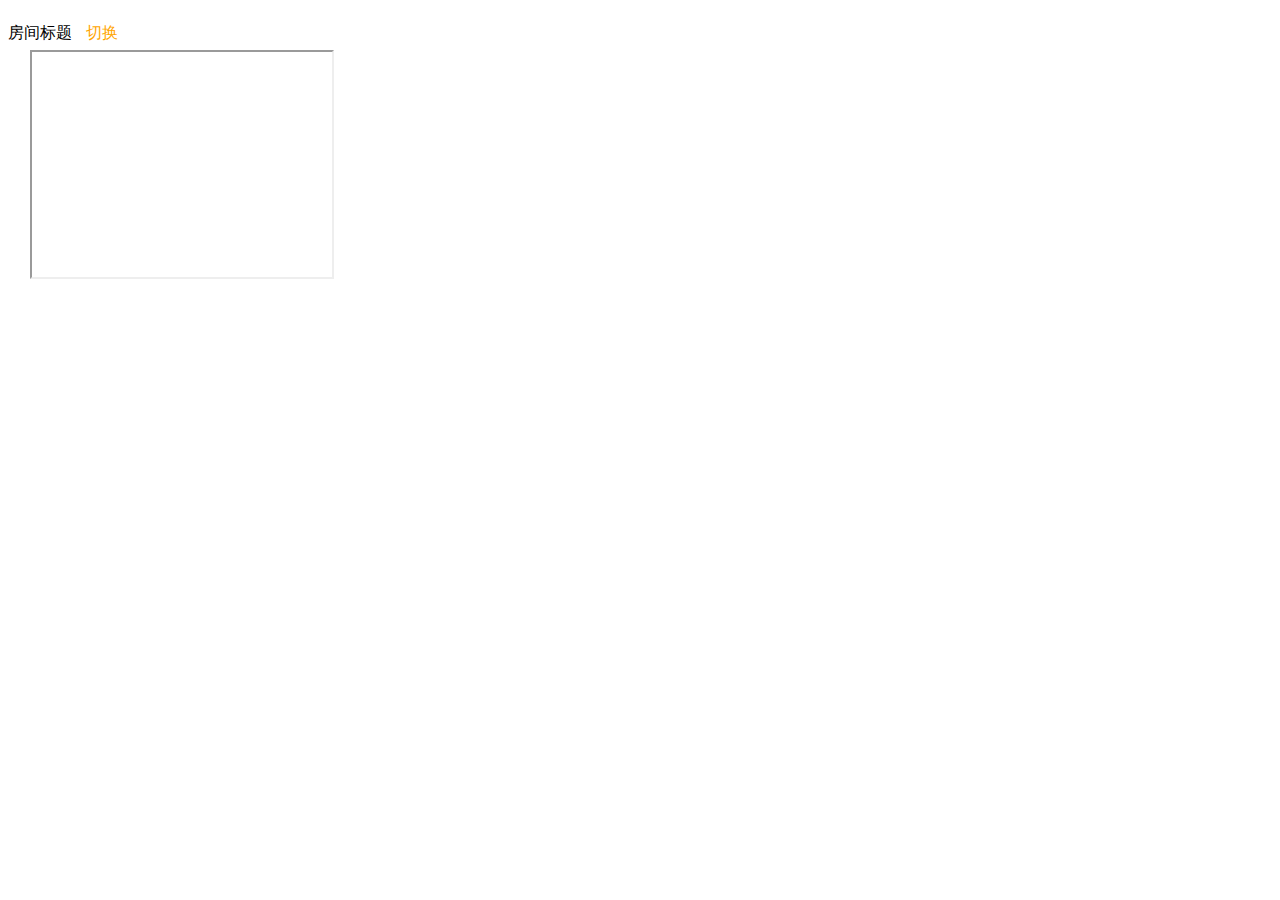
<file: index.html>
<!doctype html>
<html>
<head>
<meta charset="utf-8">
<meta name="viewport" content="width=device-width,initial-scale=1.0" />
<script src="./statics/js/jquery-1.10.2.min.js"></script>
<link rel="stylesheet" type="text/css" href="./statics/css/common.css">
<script src="https://finance.aodianyun.com/dist/sdk/dmshub.js"></script>
<title>奥点云-金融解决方案</title>
<style type="text/css">
/*页面css，可根据你自己的需求修改*/
.title{position: absolute;height: 50px;line-height: 50px;}
.video-box{position: absolute;top:50px;left:340px;width: 700px;height: 520px;}
.white-box{position: absolute;top:50px;left: 30px;width: 300px;height: 225px;}
.chat{width: 300px;height: 285px;position:absolute;top:285px;left: 30px;}
.userlist-div{width: 300px;height: 220px;position: absolute;top:50px;left: 1050px;}
.switch{margin-left: 10px;cursor: pointer;color: orange;}
.ask{
    width: 300px;height: 300px;position: absolute;top:270px;left: 1050px;
}
/**/
</style>
</head>
<body class="clearfix">
    <!--顶部title（这里以你自己的页面为主）-->
    <div class="title"><span class="room-title">房间标题</span><span style="margin-left: 10px;color:red;display: none;" class="room-state">正在直播</span> <span class="switch">切换</span></div>

    <!--播放器 objectPlayer对象可用，具体请阅读objectPlayer相关文档-->
    <div id="play-container" class="video-box"></div>
    <script type="text/javascript" src="https://finance.aodianyun.com/helper/room_player.js?r=1478&id=play-container&chat=0"></script>
    
    <!--聊天栏 请阅读聊天栏文档 按需求操作并引用依赖的js和css-->
    <div class="chat"></div>
    <script src="./statics/js/mychat.js"></script>
    <script src="./statics/js/jquery.qqFace.js"></script>
    
    <!--问答栏 请阅读问答栏文档 按需求操作并引用依赖的js和css-->
    <div class="ask"></div>
    <script src="./statics/js/myask.js"></script>

    <!--用户列表栏 请阅读用户列表文档 按需求操作并引用依赖的js和css-->
    <div class="userlist-div"></div>
    <script src="./statics/js/userlist.js"></script>
    
    <!--白板 WISExchange对象可用，具体请阅读WISExchange相关文档-->
    <iframe id="wis-container" class="white-box"></iframe>
    <script type="text/javascript" src="https://finance.aodianyun.com/helper/room_wis.js?r=1478&id=wis-container"></script>

</body>
<script type="text/javascript">
var $_GET = (function(){
    var url = window.document.location.href.toString();
    var u = url.split("?");
    if(typeof(u[1]) == "string"){
        u = u[1].split("&");
        var get = {};
        for(var i in u){
            var j = u[i].split("=");
            get[j[0]] = decodeURIComponent(j[1]);
        }
        return get;
    } else {
        return {};
    }
})();

/* DmsHub 消息接收模块 你需要设置 房间id（room_id） 当前用户id（uid） 用户昵称（nick） 用户头像（ava） */

var dmsObj = new DmsHub({
    debug: typeof console.log == 'function',
    room_id: 1478,
    uid: $_GET['uid'] || 100000,
    nick: $_GET['nick'] || 'Test',
    ava: $_GET['ava'] || ''
}, function () {
    //聊天栏初始化
    var chatObj = $('.chat').chatlist({
        config:this,        //配置信息
        emotionPath:'./statics/img/arclist/', //表情存放路径
        emotionbtn:'./statics/img/emotion.png', //表情按钮路径
        systemImg:'./statics/img/system.png'   //系统提示图片路径
    });
    //问答栏初始化
    var askObj = $('.ask').asklist({
        config:this                 //配置信息
    });
    //用户列表初始化
    var userObj = $('.userlist-div').userlist({
        config:this                 //配置信息
    });
});

//开始直播操作
dmsObj.onStartPublish(function(dms_data) {
    $('.room-state').show();
});

//结束直播操作
dmsObj.onStopPublish(function(dms_data) {
    $('.room-state').hide();
});

//切换操作
var switchD = 1;
$(function(){
    $(document).on('click','.switch',function(){
       if(switchD==1){
            switchD=0;
             $('.white-box').stop(true).animate({'width':'700px','left':'340px','height':'520px'},0,function(){
                WISExchange.Resize(700, 520);
             });
             $('.video-box').stop(true).animate({'width':'300px','left':'30px','height':'225px'},0,function(){
                 
             });
         } else {
            switchD=1;
             $('.video-box').stop(true).animate({'width':'700px','left':'340px','height':'520px'},0);
             $('.white-box').stop(true).animate({'width':'300px','left':'30px','height':'225px'},0,function(){
                 WISExchange.Resize(300, 225);
             });
         }
    });
});

</script>
</html>
</file>
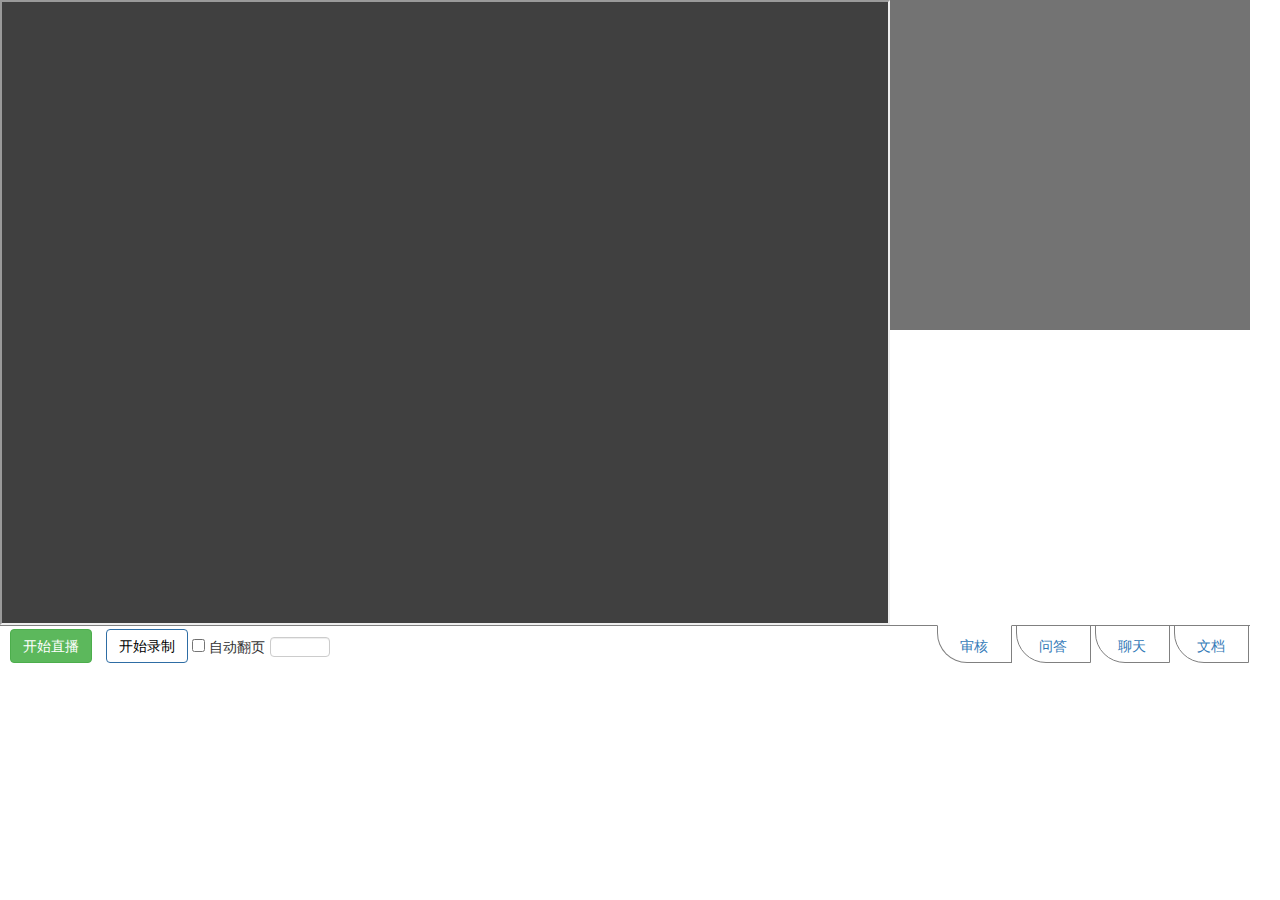
<file: publish/index.html>
<!DOCTYPE html PUBLIC "-//W3C//DTD XHTML 1.0 Transitional//EN" "http://www.w3.org/TR/xhtml1/DTD/xhtml1-transitional.dtd">
<html xmlns="http://www.w3.org/1999/xhtml">
<head>
<meta http-equiv="Content-Type" content="text/html; charset=utf-8" />
<meta name="renderer" content="webkit">
<meta http-equiv="X-UA-Compatible" content="IE=edge,chrome=1">
<meta name="viewport" content="width=device-width,height=device-height,initial-scale=1.0, minimum-scale=1.0, maximum-scale=1.0, user-scalable=no">
<meta name="apple-mobile-web-app-capable" content="yes">
<meta name="apple-mobile-web-app-status-bar-style" content="black">
<meta name="format-detection" content="telephone=no"> 
<title>管理控制台</title>
<link rel="stylesheet" type="text/css" href="./statics/css/common.css">
<link rel="stylesheet" type="text/css" href="./statics/css/bootstrap.min.css">

<script type="text/javascript" src="./statics/js/jquery-1.11.1.min.js" ></script>
<script type="text/javascript" src="./statics/js/bootstrap.min.js" ></script>
<script type="text/javascript" src="http://cdn.aodianyun.com/wis/exchange.js" ></script>
<script type="text/javascript" src="./statics/js/dlg.js" ></script>
<script type="text/javascript" src="./statics/js/formvail.js" ></script>
<script type="text/javascript" src="./statics/js/jquery.qqFace.js" ></script>
<script src="//58jinrongyun.com/dist/sdk/dmshub.js?v=1.2"></script>

</head>
<style type="text/css">
body{overflow: auto;}
.fl{float: left;}
.fr{float: right;}
.save{width: 16%;text-align:center;background-color:#0298D4 ;height: 90%;line-height: 43px;display: inline-block;float: left;cursor: pointer;color: white;}
.icon{display: inline-block;width: 26px;height: 26px;vertical-align: middle;background: url('./statics/img/iconbg.png') no-repeat -394px 1px;margin-top: 11px;}
.cfm{margin: 0px auto;width: 1290px;height: 670px;}
.box{width:1250px;height: 665px;overflow: hidden;}
.box-body{width: 100%;height: 625px;}
.box-foot{width: 100%;height: 40px;border-top: 1px solid gray;}

.oper-btn{display: inline-block;width: 100px;height: 30px;text-align: center;line-height: 30px;border:1px solid gray;margin: 5px;color: black;cursor: pointer;}

.box .white{height: 100%;width: 890px;background-color: rgba(0,0,0,0.75);}
.box .right{height: 100%;width: 360px;overflow: hidden;position: relative;}
.right .play{height: 330px;background-color: rgba(0,0,0,0.55);}
.right .tab-content{height: 295px;overflow: auto;}

.ask-box .ask-list {overflow: auto;}
.ask-box .ask-list p{margin-top: 5px;color: red;width: 120px;word-break:break-all;}
.ask-box .list-title li{display: inline-block;vertical-align: middle;}
.ask-box .list-title li:first-child{width: 140px;}
.ask-box .list-title li:last-child{float: right;margin-top: -5px;}
.reply-content{float: right;}
.reply-content{float: right;width: 200px;word-break:break-all;}

.chat-box .chat-list {overflow: auto;height: 215px;}
.chat-box .chat-list p{margin-left: 29px;margin-top: 5px;color: red;}
.chat-box .list-title li{display: inline-block;vertical-align: middle;}
.chat-box .list-title li:last-child{float: right;margin-top: 5px;}
.chat-box .chat-icon{display: inline-block;width: 26px;height: 26px;vertical-align: middle;border-radius:20px;}
.chat-box .system-icon{display: inline-block;width: 26px;height: 26px;vertical-align: middle;background: url('./statics/img/iconbg.png') no-repeat -394px 1px;}
.chat-box .chat-reply{width: 100%;border-top: 1px solid gray;height: 80px;overflow: hidden;}
.chat-reply .chat-face{width: 90%;height: 25px;line-height: 25px;margin: 1px 5%;}
.chat-box .emotion_btn{background: url('./statics/img/iconbg.png') -325px 0px no-repeat;height: 20px;width: 20px;display: inline-block;margin-top: 4px;}
.chat-reply .chat-input{width: 90%;height: 43px;margin: 5px 5%;overflow: hidden;}
.chat-reply .chat-input input{width: 80%;height: 90%;float:left; color: black;}
.tabbable{margin-right: 39px;}
.tabbable ul li a{width: 100%;height: 100%;display: inline-block;text-decoration: none;position: absolute;z-index: 100;top:-1px;border:1px solid gray;border-radius:0px 0px 0px 30px;}
.tabbable ul li a:link{color: none;}
.tabbable ul li{width: 75px;height: 38px;text-align: center;padding: 0px !important;line-height: 40px;position: relative;}
.tabbable ul li.active a{border-top: 1px solid white;}

.doc-head{height: 50px;width: 100%;}
.webuploader-container{float: right;margin: 7px;}
.doc-body{height: 214px;overflow: auto;}
.doc-body ul li{border-bottom: 1px solid gray;padding: 7px 0px;}
.doc-body ul li:hover{background-color: #E6E6E6;}
.doc-body ul li span{display: inline-block;margin-left: 10px;vertical-align: middle;}
.doc-body ul li span:first-child{width: 20%;text-align: center;}
.doc-body ul li span:last-child{width: 70%;}
.doc-body ul li span img{width: 65px;height: 48px;cursor: pointer;}
.doc-foot{height: 31px;position: absolute;bottom: 5px;width: 100%;text-align: center;}
.pagination{margin:0px !important;}
.del-btn{padding: 0px !important;}
.pagination>li>a, .pagination>li>span{color:#1E1E1E;  !important;border:1px solid #1E1E1E;margin-left: 5px}
.play-btn{margin-left: 10px;margin-bottom: 5px;}
.record-btn{margin-left: 10px;margin-bottom: 5px;background-color: white;color: black;}
.pagination>li>a:hover{color: white !important;background-color: #1E1E1E;}
.current-doc{display: inline-block;width: 200px;height: 50px;line-height: 50px;word-break:break-all;margin-left: 20px;overflow: hidden;cursor: Default;} 

.page-span{display: inline-block;width: 150px}
.page-span input{display: inline-block;}
.page-span .page-checkbox{width: 13px;height: 13px;}
.page-span .page-text{width: 60px;height: 20px;margin-left: 5px;}
@-moz-document url-prefix(){
  .page-span .page-text{height: 25px;}
}
ul.review-message ul li a.btn{padding:6px 0px; }
</style>
<body style="overflow:hidden;">
        <div class="box">
             <div class="box-body">
                  <div class="white fl">
                      <iframe src="" style="height: 100%;width:100%;" id="wisIframe" ></iframe>
                  </div>
                  <div class="right fl">
                      <div class="play">

                      </div>
                      <div class="tab-content">
                          <div class="tab-pane active ask-box" id="check" >
                                 <div class="ask-list">
                                    <ul class="review-message list-unstyled" style="padding:10px;">
                                         
                                    </ul>
                                 </div>
                          </div> 
                          <div class="tab-pane ask-box" id="ask">
                                 <div class="ask-list">
                                    <ul class="ask-message list-unstyled" style="padding:10px;">
                                        
                                    </ul>
                                 </div>
                          </div>
                          <div class="tab-pane chat-box" id="chat" >
                                 <div class="chat-list">
                                    <ul id="dmsMessage" class="list-unstyled" style="padding:10px;">
                                    </ul>
                                 </div>
                                 <div class="chat-reply">
                                    <div class="chat-face"><a class="emotion_btn" href="javascript:void(0)"></a></div>
                                    <div class="chat-input">
                                      <input id="aodianyun-dms-text"><span class="chat-save save">发送</span>
                                    </div>
                                </div>
                          </div> 
                          <div class="tab-pane" id="doc">
                                 <div class="doc-head"><span class="current-doc"></span></div>
                                 <div class="doc-body">
                                     <ul class="list-unstyled doc-list">
                                     </ul>
                                 </div>
                                 <div class="doc-foot">
                                    <ul class="pagination">
                                       <li><a href="javascript:void(0)" class="last-list">上一页</a></li>
                                       <li><a href="javascript:void(0)" class="page-txt">1</a></li>
                                       <li><a href="javascript:void(0)" class="next-list">下一页</a></li>
                                    </ul>
                                 </div>
                          </div>  
                      </div>
                  </div>
             </div>
             <div class="box-foot">
                  <div class="oper fl" style="padding-top:3px;">
                     <span class="btn btn-success play-btn">开始直播</span>
                     <span  class="btn btn-primary record-btn">开始录制</span>
                     <span class="page-span"><input type="hidden" class="page-all" /><input type="hidden" class="page-cur" /><input type="checkbox" class="page-checkbox form-control" /> 自动翻页<input class="page-text form-control" type="text" /></span>
                  </div>
                                  <script type="text/javascript">
                                  //白板翻页js
                                  var pageIN;
                                  $(document).ready(function () {
                                      $('.page-checkbox').change(function(){
                                            clearInterval(pageIN);
                                            var page  = $('.page-text').val();
                                            var page_all = $('.page-all').val();
                                            var formCheckObj = new formCheck();
                                            if(page==""){
                                              dlg('请输入翻页间隔时间！');
                                              $(this).prop('checked',false);
                                              return;
                                            }
                                            if(!formCheckObj.checkInt(page) || page < 0){
                                              dlg('翻页间隔时间必须为正数数字！');
                                              $(this).prop('checked',false);
                                              return;
                                            }
                                            if($(this).is(':checked')){
                                                  pageIN = setInterval(function(){
                                                  var page_cur = $('.page-cur').val();
                                                   if(page_cur==page_all){
                                                    WISExchange.ToPage(1)
                                                  } else {
                                                    WISExchange.NextPage();
                                                  }
                                                },page*1000)
                                            }
                                      });
                                  });
                            </script>
                  <div class="tabbable fr">
                      <ul class="list-inline">
                           <li class="active">
                              <a href="#check" data-toggle="tab">审核</a>
                           </li>
                           <li>
                              <a href="#ask" data-toggle="tab">问答</a>
                           </li>
                           <li>
                              <a href="#chat" data-toggle="tab">聊天</a>
                           </li>
                           <li>
                              <a href="#doc" data-toggle="tab">文档</a>
                           </li>
                      </ul>
                  </div>
             </div>
        </div>
</body>
<!-- 回复信息 -->
<div class="modal fade bs-example-modal-sm" id="replyModal">
  <div class="modal-dialog modal-sm">
    <div class="modal-content message_align">
      <div class="modal-header">
        <button type="button" class="close" data-dismiss="modal" aria-label="Close"><span aria-hidden="true">×</span></button>
        <h4 class="modal-title">回复信息</h4>
      </div>
      <div class="modal-body">
        <textarea class="form-control ask-txt"></textarea>
      </div>
      <div class="modal-footer">
           <input type="hidden" id="msg_id"/>
           <button type="button" class="btn btn-default" data-dismiss="modal">取消</button>
           <a class="btn btn-success answer-sure" data-dismiss="modal">确定</a>
      </div>
    </div><!-- /.modal-content -->
  </div><!-- /.modal-dialog -->
</div><!-- /.modal -->

<!-- 删除确认 -->
<div class="modal fade bs-example-modal-sm" id="delModal">
  <div class="modal-dialog modal-sm">
    <div class="modal-content message_align">
      <div class="modal-header">
        <button type="button" class="close" data-dismiss="modal" aria-label="Close"><span aria-hidden="true">×</span></button>
        <h4 class="modal-title">确认删除</h4>
      </div>
      <div class="modal-body">
        <p>确定要删除该文档？</p>
      </div>
      <div class="modal-footer">
           <input type="hidden" id="doc_id"/>
           <button type="button" class="btn btn-default" data-dismiss="modal">取消</button>
           <a class="btn btn-success del-sure" data-dismiss="modal">确定</a>
      </div>
    </div><!-- /.modal-content -->
  </div><!-- /.modal-dialog -->
</div><!-- /.modal -->

<div class="modal fade bs-example-modal-sm" id="loading" tabindex="-1" role="dialog" aria-labelledby="dlgLoadingLabel">
  <div class="modal-dialog modal-sm" role="document">
    <div class="modal-content">
      <div class="modal-header">
        <h4 class="modal-title" id="myModalLabel">文件上传中</h4>
      </div>
      <div class="modal-body text-center">
        <img src="./statics/img/loading.gif" width="60"><br>
      </div>
      <div class="modal-footer">
      </div>
    </div>
  </div>
</div>

<!-- 清空确认问答 -->
<div class="modal fade" id="clearModalAnswer">
  <div class="modal-dialog modal-sm">
    <div class="modal-content message_align">
      <div class="modal-header">
        <button type="button" class="close" data-dismiss="modal" aria-label="Close"><span aria-hidden="true">×</span></button>
        <h4 class="modal-title">清空确认</h4>
      </div>
      <div class="modal-body">
        <p>确定要清空所有信息？</p>
      </div>
      <div class="modal-footer">
           <input type="hidden" id="msg_id"/>
           <button type="button" class="btn btn-default" data-dismiss="modal">取消</button>
           <a class="btn btn-success clear-sure-answer" data-dismiss="modal">确定</a>
      </div>
    </div><!-- /.modal-content -->
  </div><!-- /.modal-dialog -->
</div><!-- /.modal -->


<script type="text/javascript">
var $_GET = (function(){
    var url = window.document.location.href.toString();
    var u = url.split("?");
    if(typeof(u[1]) == "string"){
        u = u[1].split("&");
        var get = {};
        for(var i in u){
            var j = u[i].split("=");
            get[j[0]] = decodeURIComponent(j[1]);
        }
        return get;
    } else {
        return {};
    }
})();

//配置dmscomfig
var dmsObj = new DmsHub({
    debug: typeof console.log == 'function',
    room_id: 1478,
    uid: $_GET['uid'] || 4353786,
    nick: $_GET['nick'] || '李老师',
    ava: $_GET['ava'] || '',
    token:$_GET['token'] || 'd4d8NGFvHY4E16HhK_RpH5I5is_9lOVPqnY6HuyR40b8a0LFS8GxSznZrfjMn2trgAFKbqqWHyPFEXeRRfRLZ_hCkbN2wB2o8ms85JOK4LUCDOTiK0XLXmrUwKzvLJmy64s',
},function(){
        //加载文档
        getDoc(1);
        //加载白板
        $("#wisIframe").load(function () {
        WISExchange.Init({
            iframe: "wisIframe",
            onSuccess: function (info) {
                console.log("onSuccess", info);
                     //开始结束录制
                     if(info.recordId=="") {
                       $('.record-btn').html('开始录制');
                     } else {
                       $('.record-btn').html('结束录制');
                     }
            },
            onDocLoad: function (info) {
                console.log("onDocLoad", info);
                $('.page-all').val(info.page);
                $('.current-doc').html('当前文档：'+decodeURI(info.fileName));
                $('.current-doc').prop('title',decodeURI(info.fileName));
            },
            onPageChange: function (info) {
                $('.page-cur').val(info.page);
                console.log("onPageChange", info);
            },
            onFailure: function (info) {
                console.log("onFailure", info.error);
            }
        });
    });
    $('#wisIframe').prop({'src':dmsObj.dmsConfig.wis_record_url});
});
// AUTH_TOKEN = '<?=$token?>';

if( typeof ADAddPubEvent == "undefined" ){
    var ADAddPubEvent = function(callback){
    };
}
ADAddPubEvent(function (code, msg) {
    console.log("ADPubEvent", code, msg);
    if (code != 0) {
        return ;
    }
    if (msg == "NetStream.Publish.PublisherExists") {
        $('.play-btn').addClass("btn-success");
        $('.play-btn').removeClass("btn-warning");
        $('.play-btn').html('开始直播');
        window.stopPub();
        dlg("发布流已经被占用咯");
    } else if (msg == "Video.Capture.Error") {
        $('.play-btn').addClass("btn-success");
        $('.play-btn').removeClass("btn-warning");
        $('.play-btn').html('开始直播');
        window.stopPub();
        dlg("打开摄像头失败，请检查摄像头是否被占用，摄像头是否有安装哦");
    } else if (msg == "NetConnection.Connect.Failed") {
        $('.play-btn').addClass("btn-success");
        $('.play-btn').removeClass("btn-warning");
        $('.play-btn').html('开始直播');
        window.stopPub();
        dlg("连接失败，请稍后再试哟");
    } else if (msg == "Audio.Capture.Error") {
        $('.play-btn').addClass("btn-success");
        $('.play-btn').removeClass("btn-warning");
        $('.play-btn').html('开始直播');
        window.stopPub();
        dlg("打开麦克风失败，请检查麦克风是否被占用，麦克风是否有安装哦");
    } else if (msg == "Cam ID wrong, ID:-1, Cam sum:0") {
        $('.play-btn').addClass("btn-success");
        $('.play-btn').removeClass("btn-warning");
        $('.play-btn').html('开始直播');
        window.stopPub();
        dlg("您没有安装摄像头哦");
    } else if (msg == "PublishManager::StopPublishAsyn") {
        //停止发布
    } else if ("NetStream.Publish.Start") {
        //开始发布
    }
});
function ChoseDoc(doc_id) {
    WISExchange.ChoseDoc({
        docId: doc_id,
        success: function () {
        },
        failure: function (error) {
        }
    });
}

function startRecord() {
    stateRecord(1);
}

function stopRecord() {
    stateRecord(0);
}

function stateRecord(state) {
    if( state==1 ){
        WISExchange.StartRecord({
            success: function () {
                $('.record-btn').html('结束录制');
                console.log("StartRecord success");
            },
            failure: function (error) {
                dlg('开始直播后才可以录制','提示','modal-sm');
                 console.log("StartRecord error", error);
            }
        });
    } else {
        WISExchange.StopRecord({
            success: function () {
                $('.record-btn').html('开始录制');
                console.log("StopRecord success");
            },
            failure: function (error) {
                dlg('结束录制异常：' + error,'提示','modal-sm');
                console.log("StopRecord error", error);
            }
        });
    }
}

//表情
$('.emotion_btn').qqFace({
    id: 'facebox',
    assign: 'aodianyun-dms-text',
    callback: function(obj) {
        obj.css('margin-top', '-227px');
        obj.css('left', 5);
    },
    path: './statics/img/arclist/' //表情存放的路径
});

$('.chat-save').click(function(){
    if($(this).hasClass('disabled')){
        return;
    }
    publish();
});
function getDoc(page){
    var data = {};
    data.page = page;
    dmsObj.listWisDoc(data,function(data){
         var html = "";
         for(var i in data.Info.list){
             html +='\
                      <li class="'+data.Info.list[i]['id']+' doc-li" ><input type="hidden" name="docId" value="'+data.Info.list[i]['id']+'" /><span><img  src="'+data.Info.list[i]['pdfUrl']+'?page/1/density/150/quality/80/resize/300"></span>\
                           <span><p style="cursor: pointer;" >'+decodeURI(data.Info.list[i]['fileName'])+'</p>\
                                 <a href="javascript:void(0)" class="btn del-btn">删除</a>\
                                 <input type="hidden" value="'+data.Info.list[i]['id']+'" />\
                           </span>\
              </li>';
         }
         $('.doc-list').empty();
         $('.doc-list').append(html);
    },function(data){
        dlg(data.FlagString,'提示','modal-sm');
    });
}
$(document).on('click','.doc-li',function(){
      var id = $(this).find('input[name=docId]').val();
      ChoseDoc(id);
});
$(document).on('click','.del-btn',function(e){
     $('#delModal').find('#doc_id').val($(this).next().val());
     $('#delModal').modal();
     e.stopPropagation();
});
function reviewOper(msg_id,state){
     var data = {};
              data.msg_id = msg_id;
              data.state  = state;
              dmsObj.dmsMsgReview(data,function(data){
                    $('.'+msg_id).remove();
              },function(data){
                   dlg(data.FlagString);
              });
}
function reviewHtml(dmsData){
       var mode = /^([0-9]+)$/;
        var time = dmsData.time;
        if (mode.test(dmsData.time)) {
            time = formatDate2(dmsData.time);
        }
        var msg="";
        var content =dmsData.content;
        var uid = dmsData.uid;
        var msg_id = dmsData.msg_id;
        msg +='\
                <li class="'+msg_id+' clearfix">\
                     <ul class="list-title list-inline" >\
                        <li>'+dmsData.nick+'('+uid+')</li>\
                        <li><a class="btn btn-link" onclick="reviewOper(\''+msg_id+'\',9)" >删除</a >\
                        <a class="btn btn-link" onclick="reviewOper(\''+msg_id+'\',2)"  >发布</a >\
                          '+time+'</li>\
                     </ul>\
                      <p class="fl">'+replaceEm(dmsObj.htmlspecialchars(content))+'</p>\
                      <span class="reply-content"></span>\
                  <li>';
        $('.review-message').prepend(msg);
}
$('.del-sure').click(function(){
     var data = {};
     data.doc_id = $('#doc_id').val();
     var hide_id = $('#doc_id').val();
     dmsObj.delWisDoc(data,function(data){
         $('li.'+hide_id).hide();
     },function(data){
         dlg(data.FlagString,'提示','modal-sm');
     });
});
var replaceEm = function(str) {
        str = str.replace(/\</g, '&lt;');
        str = str.replace(/\>/g, '&gt;');
        str = str.replace(/\n/g, '<br/>');
        str = str.replace(/\[em_([0-9]*)\]/g, '<img src="./statics/img/arclist/$1.gif" border="0" style="vertical-align: middle;width: 24px;"/>');
        return str;
}
var alertMsg = function(msg, icon) {
        icon = (icon == 'ok' || icon == 'face-sad' || icon == 'face-smile' || icon == 'loading' || icon == 'question' || icon == 'succeed' || icon == 'warning') ? (icon) : 'error';
        $.dialog({
            icon: icon,
            content: msg,
            time: 3,
            top: '250px'
        });
    }
function publish(){
        var t_obj = $('#aodianyun-dms-text');
        var content = t_obj.val();
        var parten = /^\s*$/;
        if (content == '' || parten.test(content)) {
            alertMsg('请输入内容');
            return;
        }
        if (content.length > 100) {
           alertMsg('内容不能大于100个字');
            return;
        }
        content = content.replace(/\[([\u4e00-\u9fa5]{1,})\]/g, function() {
            if (typeof(dmsFaceArr2[arguments[1]]) == 'undefined') {
                return arguments[0];
            } else {
                return '[' + dmsFaceArr2[arguments[1]] + ']';
            }
        });
        var dmsData = {
            uid: dmsObj.dmsConfig.uid,
            nick: dmsObj.dmsConfig.nick,
            ava: dmsObj.dmsConfig.ava,
            content: content,
            time: Math.ceil(new Date().getTime() / 1000)
        };
        dmsPublish(dmsData);
        t_obj.val('');
        window.setTimeout('$("#aodianyun-dms-text")[0].focus();', 100);
}
function dmsPublish(args, error){
      dmsObj.dmsAuthMsgPublish({dmsData:args},function(data){
        console.log && dmsObj.dmsConfig.DEBUG && console.log('args:', args, 'data:', data);
      },function(data){
          console.log && dmsObj.dmsConfig.DEBUG && console.log('args:', args, 'data:', data);
          alertMsg('操作失败:'+data.FlagString)
      });
}
function publishHtml(dmsData){
    var msg_list = $('#dmsMessage').children();
    if (msg_list.length >= 100) { //聊天记录保存100条
        msg_list[0].remove();
    }

    var mode = /^([0-9]+)$/;
    var time = dmsData.time;
    if (mode.test(dmsData.time)) {
        time = formatDate2(dmsData.time);
    }
    var msg ='';
    var uid = dmsData.uid;
    var content = dmsData.content;
    msg += '\
            <li>\
               <ul class="list-title list-inline">\
                  <li><img class="chat-icon" src='+dmsData.ava+' /></li>\
                  <li>'+dmsData.nick+ '('+uid+')</li>\
                  <li>' + time + '</li>\
               </ul>\
               <p>' + replaceEm(dmsObj.htmlspecialchars(dmsData.content)) + '</p>\
            <li>';
    $('#dmsMessage').append(msg);
    $('.chat-list').scrollTop($('#dmsMessage').height());
}
function systemHtml(dmsData,num) {
    var msg_list = $('#dmsMessage').children();
    if (msg_list.length >= 100) { //聊天记录保存100条
        msg_list[0].remove();
    }

    var mode = /^([0-9]+)$/;
    var time = dmsData.time;
    if (mode.test(dmsData.time)) {
        time = formatDate2(dmsData.time);
    }
    var msg ='';
    var uid = "";
    if(dmsData.clientId){
        uid = dmsData.clientId.split('_')[2];
    }
    //var status = dmsData.state == 1 ? '进入房间' : '退出房间';
    var status = '进入房间';
    var status_txt="";
    if(num==1){
        status_txt = dmsData.nick + '(' + uid + ')' + status;
    } else if(num==2){
        status_txt = "系统已开始直播";
    } else if(num==3){
        status_txt = "系统已结束直播";
    }
    msg += '\
            <li>\
               <ul class="list-title list-inline">\
                  <li><span class="icon"></span></li>\
                  <li> 系统提示 </li>\
                  <li>' + time + '</li>\
               </ul>\
               <p>' + status_txt + '</p>\
            <li>';
    if(num==1){
        if(dmsData.state==1){
            $('#dmsMessage').append(msg);
        }
    } else {
        $('#dmsMessage').append(msg);
    }
    //$('.chat-list').scrollTop($('#dmsMessage').height());
}
function formatDate2(now){
    if(now){
        now = new Date(now*1000);
    }
    else{
        now = new Date();
    }
    var year = now.getFullYear() ;
    var month = now.getMonth()+1;
    var date = now.getDate();
    var hour = now.getHours();
    if(month < 10){
        month = '0' + month.toString();
    }      
    var minute = now.getMinutes();    
    if(date < 10){
        date = '0' + date.toString();
    } 
    if(hour < 10){
        hour = '0' + hour.toString();
    }      
    var minute = now.getMinutes();    
    if(minute < 10){
        minute = '0' + minute.toString();
    } 
    return month+'-'+date+' '+hour+":"+minute;
}
function question(dmsData){
    var mode = /^([0-9]+)$/;
    var time = dmsData.time;
    if (mode.test(dmsData.time)) {
        time = formatDate2(dmsData.time);
    }
    var msg="";
    var content =dmsData.content;
    var uid = dmsData.uid;
    var msg_id = dmsData.msg_id;

    msg += '\
            <li class="'+msg_id+' clearfix">\
               <ul class="list-title list-inline" >\
                  <li>'+dmsData.nick+ '('+uid+')</li>\
                  <li><a class="btn btn-link" onclick="delanswer(\''+msg_id+'\')" >删除</a >\
                      <a class="btn btn-link answer-btn" onclick="answer(\''+msg_id+'\')"  >回复</a >' + time + '</li>\
               </ul>\
               <p class="fl">提问：' + replaceEm(dmsObj.htmlspecialchars(content)) + '</p>\
               <span class="reply-content"></span>\
            <li>';
    $('.ask-message').prepend(msg);
}
function answer (msg_id) {
    $('.ask-txt').val('');
    $('#msg_id').val(msg_id);
    $('#replyModal').modal();
}

$('#replyModal').on('shown.bs.modal',function(){
     $('#replyModal').find('textarea').focus();
});

function delanswer(msg_id){
   var data = {};
    data.msg_id = msg_id;
    dmsObj.delQuestion(data,function(data){
    },function(data){
    });
}
$('.answer-sure').click(function(){
    var data = {};
        data.msg_id = $('#msg_id').val();
        data.content  = $('.ask-txt').val();
        dmsObj.sendAnswer(data,function(data){
    },function(data){

    });
});
$('.clear-all').click(function(){
    $('#clearModalAnswer').modal();
});
$('.clear-sure-answer').click(function(){
    var data = {};
    dmsObj.delQuestionReview(data,function(data){
        $('.ask-message').empty();
    },function(data){
        dlg(data.FlagString);
    });
});
function replayContent (dmsData) {
    var content =dmsData.content;
    var msg_id = dmsData.msg_id;
    $('.ask-message').find('.'+msg_id).find('.answer-btn').hide();
    $('.ask-message').find('.'+msg_id).find('.reply-content').html('回复：'+replaceEm(dmsObj.htmlspecialchars(content)));
    $('.ask-message').find('.'+msg_id).find('.reply-content').show();
}

dmsObj.onMsg('addquestion', function(topic, dmsData) {
    question(dmsData);
});
dmsObj.onMsg('answer', function(topic, dmsData) {
    replayContent(dmsData);
});

dmsObj.onMsg('chat', function(topic, dmsData) {
    publishHtml(dmsData);
});

dmsObj.onMsg('delquestion', function(topic, dmsData) {
    $('.'+dmsData.msg_id).remove();
});
dmsObj.onMsg('review', function(topic, dmsData) {
    if(dmsData.state==1){
        reviewHtml(dmsData);
    }
});

dmsObj.onStartPublish(function(dmsData) {
    systemHtml(dmsData, 2);
});
dmsObj.onStopPublish(function(dmsData) {
    systemHtml(dmsData, 3);
});
dmsObj.onEnter(function(dmsData) {
    systemHtml(dmsData,1);
});


$(function(){
    //上下一页
    $('.next-list').click(function(){
        var page = $('.page-txt').html();
        getDoc(page*1+1);
        $('.page-txt').html(page*1+1);
    });
    $('.last-list').click(function(){
        var page = $('.page-txt').html();
        if(page*1==1) return;
        getDoc(page*1-1);
        $('.page-txt').html(page*1-1);
    });
    $('.doc-body ul li').each(function(){
        var id = $(this).prop('css');
        ChoseDoc(id);
    });
    //开始结束直播
    $(document).on('click','.play-btn',function(){
        if($(this).hasClass("btn-success")){
        $(this).addClass("btn-warning");
        $(this).removeClass("btn-success");
        $(this).html('结束直播');
        window.startPub();
    } else {
        $(this).addClass("btn-success");
        $(this).removeClass("btn-warning");
        $(this).html('开始直播');
        window.stopPub();
    }
    });
    //开始结束录制
    $(document).on('click','.record-btn',function(){
        if($(this).html()=="开始录制"){
            stateRecord(1);
        } else {
            stateRecord(0);
        }
    });
});
</script>
</html>
</file>
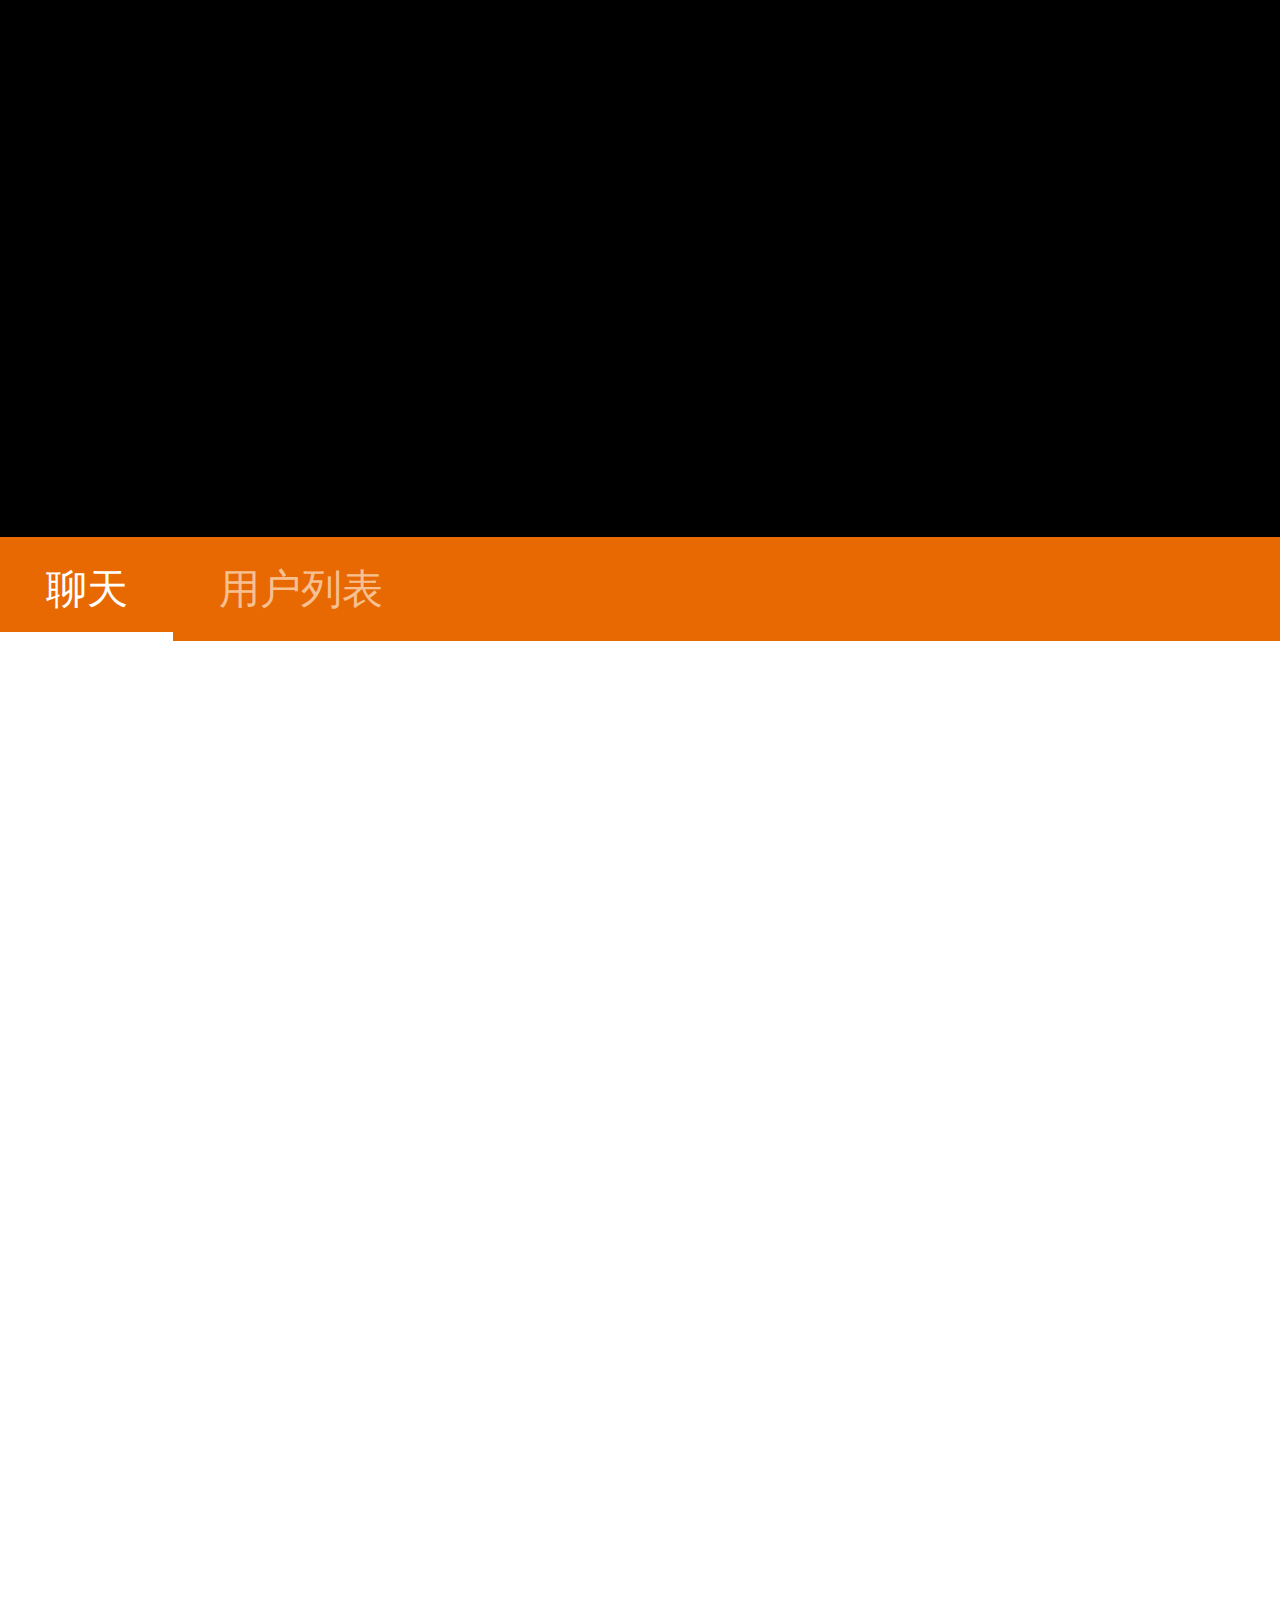
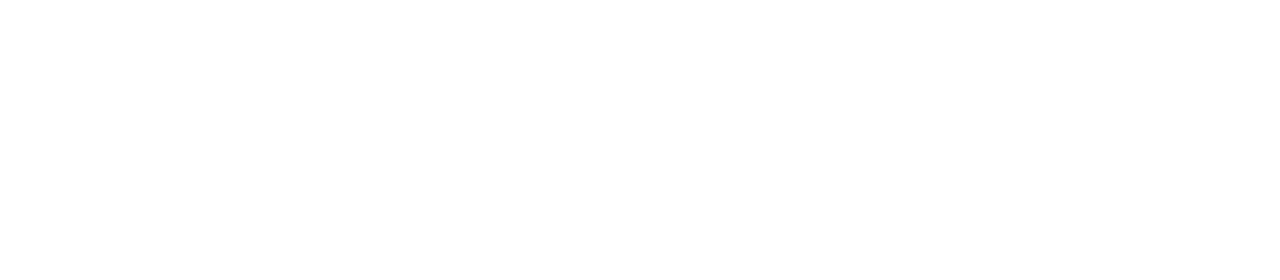
<file: caijingmobile.html>
<!DOCTYPE html>
<html>
<head>
<meta http-equiv="Content-Type" content="text/html; charset=UTF-8">
<meta name="viewport" content="width=device-width,height=device-height,initial-scale=1.0, minimum-scale=1.0, maximum-scale=1.0">
<meta name="apple-mobile-web-app-capable" content="yes">
<meta name="apple-mobile-web-app-status-bar-style" content="black">
<meta name="format-detection" content="telephone=no"> 
<script src="statics/js/jquery-1.10.2.min.js"></script>
<link rel="stylesheet" type="text/css" href="statics/css/mobile.css">
<link rel="stylesheet" type="text/css" href="statics/css/common.css">
<script src="https://finance.aodianyun.com/dist/sdk/dmshub.js"></script>
<title>奥点云-金融解决方案</title>
<style type="text/css">
/*页面css，可根据你自己的需求修改*/
body{padding:0px;margin:0px;height: 100%;width:100%;overflow: hidden;}
.chat{width: 100%;height: 30rem;}
.userlist-div{width: 100%;height: 30rem;}
</style>
</head>
<body>
<!--播放器 objectPlayer对象可用，具体请阅读objectPlayer相关文档-->
<div class="surface-container" id="lssPlayBox">
    <div id="play" style="height:100%"></div>
</div>
    <script type="text/javascript" src="https://finance.aodianyun.com/helper/room_player.js?r=1478&id=play-container&chat=0"></script>

<div class="chat-title" id="chattitle">
    <span id="chatchannel" class="z-crt">聊天</span>
    <span id="" style="margin-left:1rem;">用户列表</span>
</div>

<div class='panes' id="DMSCss">
        <div id="dms" class="pane">
              <!--聊天栏 请阅读聊天栏文档 按需求引用依赖的js和css-->
            <div class="chat"></div>
            <script src="./statics/js/mychat.js"></script>
            <script src="./statics/js/idangerous.swiper.min.js"></script>
            <script src="./statics/js/jquery.qqFace.mobile.js"></script>
        </div>
        <div id="user" class="pane" style="display:none;">
             <!--问答栏 请阅读用户列表栏文档 按需求引用依赖的js和css-->
            <div class="userlist-div"></div>
            <script src="./statics/js/userlist.js"></script>
        </div>
</div>
</body>
<script type="text/javascript">
var $_GET = (function(){
    var url = window.document.location.href.toString();
    var u = url.split("?");
    if(typeof(u[1]) == "string"){
        u = u[1].split("&");
        var get = {};
        for(var i in u){
            var j = u[i].split("=");
            get[j[0]] = decodeURIComponent(j[1]);
        }
        return get;
    } else {
        return {};
    }
})();

/* DmsHub 消息接收模块 你需要设置 房间id（room_id） 当前用户id（uid） 用户昵称（nick） 用户头像（ava） */

var dmsObj = new DmsHub({
    debug: typeof console.log == 'function',
    room_id: 1478,
    uid: $_GET['uid'] || 100000,
    nick: $_GET['nick'] || 'Test',
    ava: $_GET['ava'] || ''
}, function () {
    //聊天栏初始化
    var chatObj = $('.chat').chatlist({
            config:this,        //配置信息
            emotionPath:'statics/img/arclist/', //表情存放路径
            emotionbtn:'statics/img/emotion.png', //表情按钮路径
            systemImg:'statics/img/system.png',   //系统提示图片路径
            phone:true
    });
    //用户列表初始化
    var userObj = $('.userlist-div').userlist({
            config:this                 //配置信息
    });
});

$(function(){
    $('#play').height($('#play').width()*3/4); //视频调整成4比3
});

//tab页相关操作
var DOC =true;
$('.chat-title span').on('click',function(){
    if($(this).index()<4){
        $(this).addClass('z-crt').siblings().removeClass('z-crt');
    }
    if( $(this).index()==1 ) {
        $('.panes>.pane:eq(1)').show().siblings('.pane').hide();
    }else if( $(this).index()==0 ){
        $('.panes>.pane:eq(0)').show().siblings('.pane').hide();
    } 
});
</script>
</html>
</file>
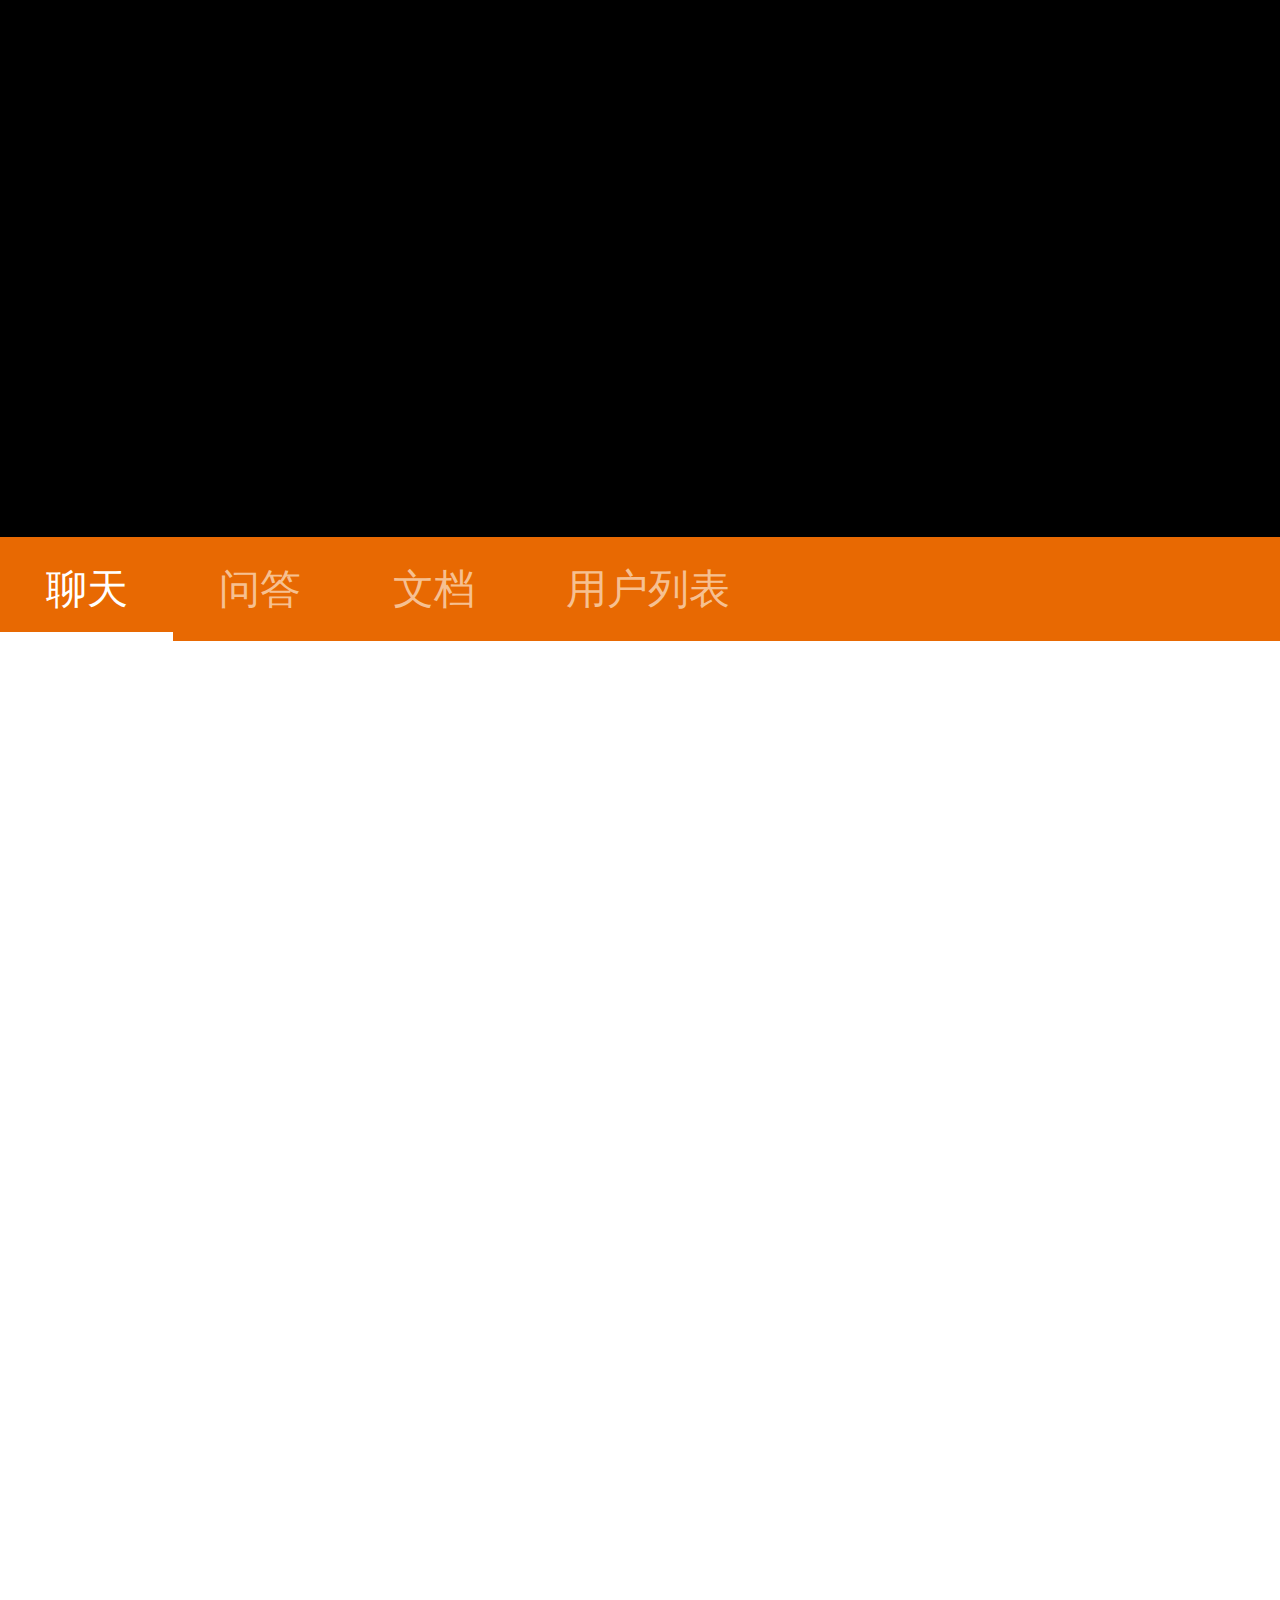
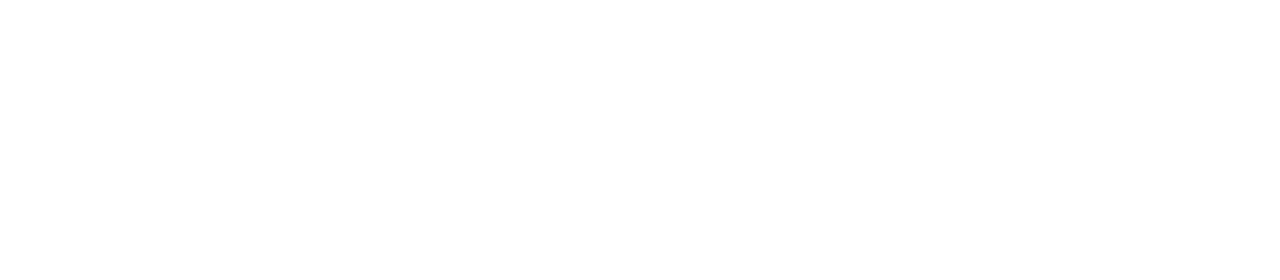
<file: mobile.html>
<!DOCTYPE html>
<html>
<head>
<meta http-equiv="Content-Type" content="text/html; charset=UTF-8">
<meta name="viewport" content="width=device-width,height=device-height,initial-scale=1.0, minimum-scale=1.0, maximum-scale=1.0">
<meta name="apple-mobile-web-app-capable" content="yes">
<meta name="apple-mobile-web-app-status-bar-style" content="black">
<meta name="format-detection" content="telephone=no"> 
<script src="./statics/js/jquery-1.10.2.min.js"></script>
<link rel="stylesheet" type="text/css" href="./statics/css/mobile.css">
<link rel="stylesheet" type="text/css" href="./statics/css/common.css">
<script src="https://finance.aodianyun.com/dist/sdk/dmshub.js"></script>
<title>奥点云-金融解决方案</title>
<style type="text/css">
/*页面css，可根据你自己的需求修改*/
body{padding:0px;margin:0px;height: 100%;width:100%;overflow: hidden;}
.chat{width: 100%;height: 30rem;}
.ask{width: 100%;height: 30rem;}
.white-box{width: 100%;height: 30rem;}
.userlist-div{width: 100%;height: 30rem;}
</style>
</head>
<body>
<!--播放器 objectPlayer对象可用，具体请阅读objectPlayer相关文档-->
<div class="surface-container" id="lssPlayBox">
    <div id="play" style="height:100%"></div>
</div>
    <script type="text/javascript" src="https://finance.aodianyun.com/helper/room_player.js?r=1478&id=play&chat=0"></script>

<div class="chat-title" id="chattitle">
    <span id="chatchannel" class="z-crt">聊天</span>
    <span id="">问答</span>
    <span id="">文档</span>
    <span id="" style="margin-left:1rem;">用户列表</span>
</div>

<div class='panes' id="DMSCss">
        <div id="dms" class="pane">
              <!--聊天栏 请阅读聊天栏文档 按需求引用依赖的js和css-->
            <div class="chat"></div>
            <script src="./statics/js/mychat.js"></script>
            <script src="./statics/js/idangerous.swiper.min.js"></script>
            <script src="./statics/js/jquery.qqFace.mobile.js"></script>
        </div>
        <div id="ask" class="pane" style="display:none;">
             <!--问答栏 请阅读问答栏文档 按需求引用依赖的js和css-->
            <div class="ask"></div>
            <script src="./statics/js/myask.js"></script>
        </div>
        <div id="doc" class="pane" style="display:none;">
            <!--白板 WISExchange对象可用，具体请阅读WISExchange相关文档-->
            <iframe id="wis-container" class="white-box"></iframe>
            <script type="text/javascript" src="https://finance.aodianyun.com/helper/room_wis.js?r=1478&id=wis-container"></script>
        </div>
        <div id="user" class="pane" style="display:none;">
             <!--问答栏 请阅读用户列表栏文档 按需求引用依赖的js和css-->
            <div class="userlist-div"></div>
            <script src="./statics/js/userlist.js"></script>
        </div>
</div>
</body>
<script type="text/javascript">
var $_GET = (function(){
    var url = window.document.location.href.toString();
    var u = url.split("?");
    if(typeof(u[1]) == "string"){
        u = u[1].split("&");
        var get = {};
        for(var i in u){
            var j = u[i].split("=");
            get[j[0]] = decodeURIComponent(j[1]);
        }
        return get;
    } else {
        return {};
    }
})();

/* DmsHub 消息接收模块 你需要设置 房间id（room_id） 当前用户id（uid） 用户昵称（nick） 用户头像（ava） */
    
var dmsObj = new DmsHub({
    debug: typeof console.log == 'function',
    room_id: 1478,
    uid: $_GET['uid'] || 100000,
    nick: $_GET['nick'] || 'Test',
    ava: $_GET['ava'] || ''
}, function () {
    //聊天栏初始化
    var chatObj = $('.chat').chatlist({
        config:this,        //配置信息
        emotionPath:'./statics/img/arclist/', //表情存放路径
        emotionbtn:'./statics/img/emotion.png', //表情按钮路径
        systemImg:'./statics/img/system.png',   //系统提示图片路径
        phone:true
    });
    //问答栏初始化
    var askObj = $('.ask').asklist({
        config:this                 //配置信息
    });
    //用户列表初始化
    var userObj = $('.userlist-div').userlist({
        config:this                 //配置信息
    });
    
});
$(function(){
    $('#play').height($('#play').width()*3/4); //视频调整成4比3
});

//tab页相关操作
var DOC =true;
$('.chat-title span').on('click',function(){
    if($(this).index()<4){
        $(this).addClass('z-crt').siblings().removeClass('z-crt');
    }
    if( $(this).index()==1 ) {
        $('.panes>.pane:eq(1)').show().siblings('.pane').hide();
    }else if( $(this).index()==0 ){
        $('.panes>.pane:eq(0)').show().siblings('.pane').hide();
    } else if($(this).index()==2){
        $('.panes>.pane:eq(2)').show().siblings('.pane').hide();
        if(DOC){
            DOC = false;
            WISExchange.Resize(300, 225);
        }
    } else if($(this).index()==3){
        $('.panes>.pane:eq(3)').show().siblings('.pane').hide();
    }
});
</script>
</html>
</file>
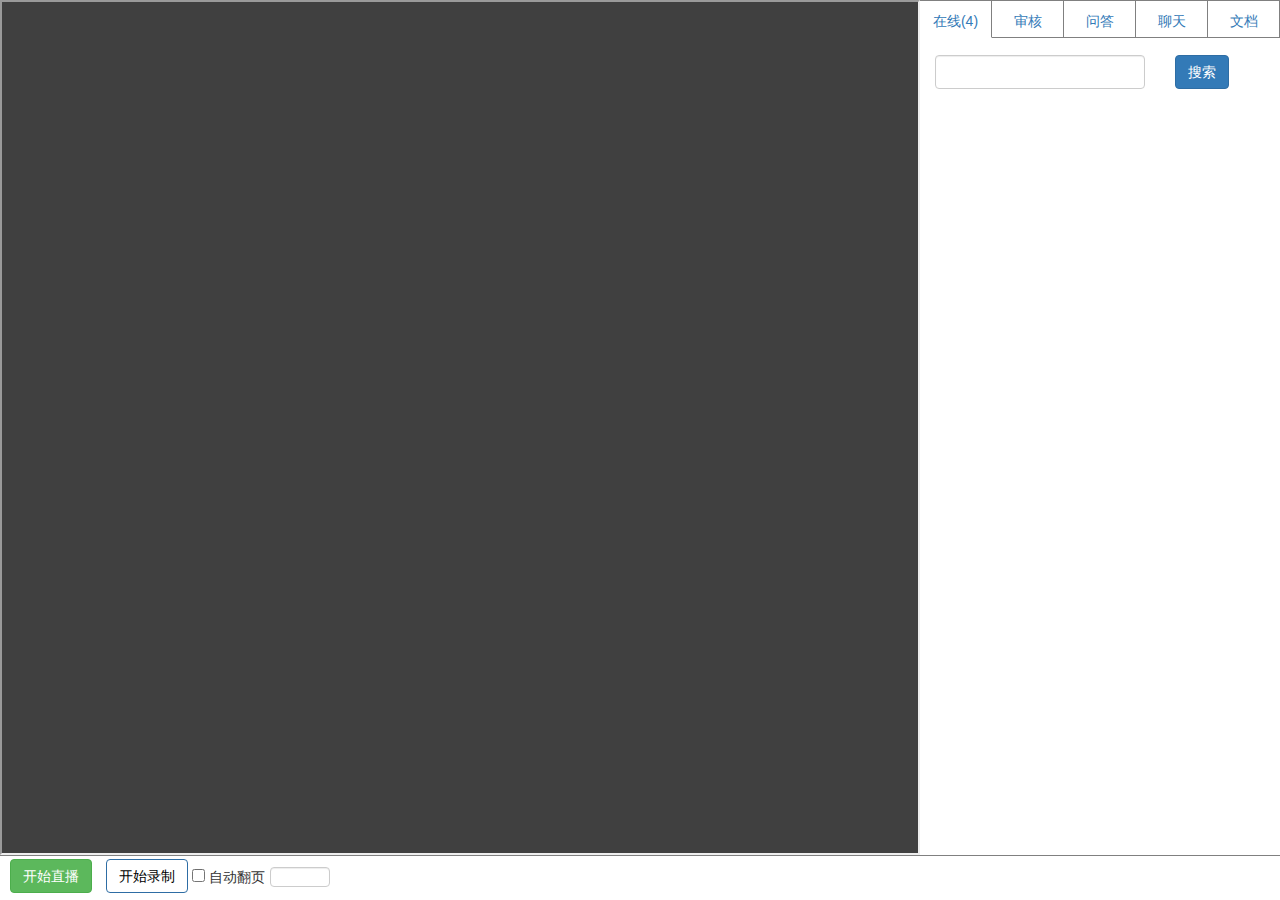
<file: publish/index1.html>
<!DOCTYPE html PUBLIC "-//W3C//DTD XHTML 1.0 Transitional//EN" "http://www.w3.org/TR/xhtml1/DTD/xhtml1-transitional.dtd">
<html xmlns="http://www.w3.org/1999/xhtml">
<head>
<meta http-equiv="Content-Type" content="text/html; charset=utf-8" />
<meta name="renderer" content="webkit">
<meta http-equiv="X-UA-Compatible" content="IE=edge,chrome=1">
<meta name="viewport" content="width=device-width,height=device-height,initial-scale=1.0, minimum-scale=1.0, maximum-scale=1.0, user-scalable=no">
<meta name="apple-mobile-web-app-capable" content="yes">
<meta name="apple-mobile-web-app-status-bar-style" content="black">
<meta name="format-detection" content="telephone=no"> 
<title>管理控制台</title>
<link rel="stylesheet" type="text/css" href="./statics/css/common.css">
<link rel="stylesheet" type="text/css" href="./statics/css/bootstrap.min.css">

<script type="text/javascript" src="./statics/js/jquery-1.11.1.min.js" ></script>
<script type="text/javascript" src="./statics/js/bootstrap.min.js" ></script>
<script type="text/javascript" src="http://cdn.aodianyun.com/wis/exchange.js" ></script>
<script type="text/javascript" src="./statics/js/dlg.js" ></script>
<script type="text/javascript" src="./statics/js/jquery.qqFace.js" ></script>
<script src="//58jinrongyun.com/dist/sdk/dmshub.js?v=1.2"></script>

<script type="text/javascript" src="./statics/js/userlist.js" ></script>

</head>
<style type="text/css">
body,html{width: 100%;height: 100%;}
.fl{float: left;}
.fr{float: right;}
.save{width: 16%;text-align:center;background-color:#0298D4 ;height: 90%;line-height: 43px;display: inline-block;float: left;cursor: pointer;color: white;}
.icon{display: inline-block;width: 26px;height: 26px;vertical-align: middle;background: url('./statics/img/iconbg.png') no-repeat -394px 1px;margin-top: 11px;}
.cfm{margin: 0px auto;width: 1290px;height: 670px;}
.box{width:100%;height: 100%;overflow: hidden;}
.box-body{width: 100%;height: 95%;}
.box-foot{width: 100%;height:5%;border-top: 1px solid gray;}

.oper-btn{display: inline-block;width: 100px;height: 30px;text-align: center;line-height: 30px;border:1px solid gray;margin: 5px;color: black;cursor: pointer;}

.box .white{height: 100%;width: 890px;background-color: rgba(0,0,0,0.75);}
.box .right{height: 100%;width: 360px;overflow: hidden;position: relative;}
.right .play{height: 330px;background-color: rgba(0,0,0,0.55);}
.right .tab-content{height: 295px;overflow: auto;}

.ask-box .ask-list {overflow: auto;}
.ask-box .ask-list p{margin-top: 5px;color: red;width: 120px;word-break:break-all;}
.ask-box .list-title li{display: inline-block;vertical-align: middle;}
.ask-box .list-title li:first-child{width: 140px;}
.ask-box .list-title li:last-child{float: right;margin-top: -5px;}
.reply-content{float: right;}
.reply-content{float: right;width: 200px;word-break:break-all;}

.chat-box .chat-list {overflow: auto;height: 215px;}
.chat-box .chat-list p{margin-left: 29px;margin-top: 5px;color: red;}
.chat-box .list-title li{display: inline-block;vertical-align: middle;}
.chat-box .list-title li:last-child{float: right;margin-top: 5px;}
.chat-box .chat-icon{display: inline-block;width: 26px;height: 26px;vertical-align: middle;border-radius:20px;}
.chat-box .system-icon{display: inline-block;width: 26px;height: 26px;vertical-align: middle;background: url('./statics/img/iconbg.png') no-repeat -394px 1px;}
.chat-box .chat-reply{width: 100%;border-top: 1px solid gray;height: 80px;overflow: hidden;}
.chat-reply .chat-face{width: 90%;height: 25px;line-height: 25px;margin: 1px 5%;}
.chat-box .emotion_btn{background: url('./statics/img/iconbg.png') -325px 0px no-repeat;height: 20px;width: 20px;display: inline-block;margin-top: 4px;}
.chat-reply .chat-input{width: 90%;height: 43px;margin: 5px 5%;overflow: hidden;}
.chat-reply .chat-input input{width: 80%;height: 90%;float:left; color: black;}


.tabbable{width: 100%;height: 40px;margin-top: -10px;}
.tabbable ul li a{width: 100%;height: 100%;display: inline-block;text-decoration: none;border:1px solid gray;border-left: none;}
.tabbable ul li a:link{color: none;}
.tabbable ul li{width: 72px;height: 38px;text-align: center;padding: 0px !important;line-height: 40px;float: left;}
.tabbable ul li.active a{border-bottom: 1px solid white;}

.tab-content .online-box {}
.tab-content .online-box .online-reserch{width: 100%;height: 40px;}
.tab-content .online-box .online-content{width: 100%;}
.tab-content .online-box .online-content li{width: 100%;height: 40px;line-height: 40px;}

.doc-head{height: 50px;width: 100%;}
.webuploader-container{float: right;margin: 7px;}
.doc-body{height: 214px;overflow: auto;}
.doc-body ul li{border-bottom: 1px solid gray;padding: 7px 0px;}
.doc-body ul li:hover{background-color: #E6E6E6;}
.doc-body ul li span{display: inline-block;margin-left: 10px;vertical-align: middle;}
.doc-body ul li span:first-child{width: 20%;text-align: center;}
.doc-body ul li span:last-child{width: 70%;}
.doc-body ul li span img{width: 65px;height: 48px;cursor: pointer;}
.doc-foot{height: 31px;position: absolute;bottom: 5px;width: 100%;text-align: center;}
.pagination{margin:0px !important;}
.del-btn{padding: 0px !important;}
.pagination>li>a, .pagination>li>span{color:#1E1E1E;  !important;border:1px solid #1E1E1E;margin-left: 5px}
.play-btn{margin-left: 10px;margin-bottom: 5px;}
.record-btn{margin-left: 10px;margin-bottom: 5px;background-color: white;color: black;}
.pagination>li>a:hover{color: white !important;background-color: #1E1E1E;}
.current-doc{display: inline-block;width: 200px;height: 50px;line-height: 50px;word-break:break-all;margin-left: 20px;overflow: hidden;cursor: Default;} 

.page-span{display: inline-block;width: 150px}
.page-span input{display: inline-block;}
.page-span .page-checkbox{width: 13px;height: 13px;}
.page-span .page-text{width: 60px;height: 20px;margin-left: 5px;}
@-moz-document url-prefix(){
  .page-span .page-text{height: 25px;}
}
ul.review-message ul li a.btn{padding:6px 0px; }
</style>
<body style="overflow:hidden;">
        <div class="box">
             <div class="box-body">
                  <div class="white fl">
                      <iframe src="" style="height: 100%;width:100%;" id="wisIframe" ></iframe>
                  </div>
                  <div class="right fl">
                      <div class="tabbable">
                      <ul class="list-unstyled">
                            <li class="active">
                              <a href="#online" data-toggle="tab">在线(4)</a>
                           </li>
                           <li>
                              <a href="#check" data-toggle="tab">审核</a>
                           </li>
                           <li>
                              <a href="#ask" data-toggle="tab">问答</a>
                           </li>
                           <li>
                              <a href="#chat" data-toggle="tab">聊天</a>
                           </li>
                           <li>
                              <a href="#doc" data-toggle="tab">文档</a>
                           </li>
                      </ul>
                  </div>
                      <div class="tab-content">
                          <div class="tab-pane active online-box" id="online">
                            <div class="online-search form-group">
                                <div class="col-md-8"><input class="form-control" type="text" name=""></div>
                                <div class="col-md-4"><button class="btn btn-primary">搜索</button></div>
                            </div>
                            <div class="online-content">
                                <div class="userlist-div">
                                  
                                </div>
                            </div>
                          </div>
                          <div class="tab-pane ask-box" id="check" >
                                 <div class="ask-list">
                                    <ul class="review-message list-unstyled" style="padding:10px;">
                                         
                                    </ul>
                                 </div>
                          </div> 
                          <div class="tab-pane ask-box" id="ask">
                                 <div class="ask-list">
                                    <ul class="ask-message list-unstyled" style="padding:10px;">
                                        
                                    </ul>
                                 </div>
                          </div>
                          <div class="tab-pane chat-box" id="chat" >
                                 <div class="chat-list">
                                    <ul id="dmsMessage" class="list-unstyled" style="padding:10px;">
                                    </ul>
                                 </div>
                                 <div class="chat-reply">
                                    <div class="chat-face"><a class="emotion_btn" href="javascript:void(0)"></a></div>
                                    <div class="chat-input">
                                      <input id="aodianyun-dms-text"><span class="chat-save save">发送</span>
                                    </div>
                                </div>
                          </div> 
                          <div class="tab-pane" id="doc">
                                 <div class="doc-head"><span class="current-doc"></span></div>
                                 <div class="doc-body">
                                     <ul class="list-unstyled doc-list">
                                     </ul>
                                 </div>
                                 <div class="doc-foot">
                                    <ul class="pagination">
                                       <li><a href="javascript:void(0)" class="last-list">上一页</a></li>
                                       <li><a href="javascript:void(0)" class="page-txt">1</a></li>
                                       <li><a href="javascript:void(0)" class="next-list">下一页</a></li>
                                    </ul>
                                 </div>
                          </div>  
                      </div>
                  </div>
             </div>
             <div class="box-foot">
                  <div class="oper fl" style="padding-top:3px;">
                     <span class="btn btn-success play-btn">开始直播</span>
                     <span  class="btn btn-primary record-btn">开始录制</span>
                     <span class="page-span"><input type="hidden" class="page-all" /><input type="hidden" class="page-cur" /><input type="checkbox" class="page-checkbox form-control" /> 自动翻页<input class="page-text form-control" type="text" /></span>
                  </div>
                                  <script type="text/javascript">
                                  //白板翻页js
                                  var pageIN;
                                  $(document).ready(function () {
                                      $('.page-checkbox').change(function(){
                                            clearInterval(pageIN);
                                            var page  = $('.page-text').val();
                                            var page_all = $('.page-all').val();
                                            var formCheckObj = new formCheck();
                                            if(page==""){
                                              dlg('请输入翻页间隔时间！');
                                              $(this).prop('checked',false);
                                              return;
                                            }
                                            if(!formCheckObj.checkInt(page) || page < 0){
                                              dlg('翻页间隔时间必须为正数数字！');
                                              $(this).prop('checked',false);
                                              return;
                                            }
                                            if($(this).is(':checked')){
                                                  pageIN = setInterval(function(){
                                                  var page_cur = $('.page-cur').val();
                                                   if(page_cur==page_all){
                                                    WISExchange.ToPage(1)
                                                  } else {
                                                    WISExchange.NextPage();
                                                  }
                                                },page*1000)
                                            }
                                      });
                                  });
                            </script>
             </div>
        </div>
</body>
<!-- 回复信息 -->
<div class="modal fade bs-example-modal-sm" id="replyModal">
  <div class="modal-dialog modal-sm">
    <div class="modal-content message_align">
      <div class="modal-header">
        <button type="button" class="close" data-dismiss="modal" aria-label="Close"><span aria-hidden="true">×</span></button>
        <h4 class="modal-title">回复信息</h4>
      </div>
      <div class="modal-body">
        <textarea class="form-control ask-txt"></textarea>
      </div>
      <div class="modal-footer">
           <input type="hidden" id="msg_id"/>
           <button type="button" class="btn btn-default" data-dismiss="modal">取消</button>
           <a class="btn btn-success answer-sure" data-dismiss="modal">确定</a>
      </div>
    </div><!-- /.modal-content -->
  </div><!-- /.modal-dialog -->
</div><!-- /.modal -->

<!-- 删除确认 -->
<div class="modal fade bs-example-modal-sm" id="delModal">
  <div class="modal-dialog modal-sm">
    <div class="modal-content message_align">
      <div class="modal-header">
        <button type="button" class="close" data-dismiss="modal" aria-label="Close"><span aria-hidden="true">×</span></button>
        <h4 class="modal-title">确认删除</h4>
      </div>
      <div class="modal-body">
        <p>确定要删除该文档？</p>
      </div>
      <div class="modal-footer">
           <input type="hidden" id="doc_id"/>
           <button type="button" class="btn btn-default" data-dismiss="modal">取消</button>
           <a class="btn btn-success del-sure" data-dismiss="modal">确定</a>
      </div>
    </div><!-- /.modal-content -->
  </div><!-- /.modal-dialog -->
</div><!-- /.modal -->

<div class="modal fade bs-example-modal-sm" id="loading" tabindex="-1" role="dialog" aria-labelledby="dlgLoadingLabel">
  <div class="modal-dialog modal-sm" role="document">
    <div class="modal-content">
      <div class="modal-header">
        <h4 class="modal-title" id="myModalLabel">文件上传中</h4>
      </div>
      <div class="modal-body text-center">
        <img src="./statics/img/loading.gif" width="60"><br>
      </div>
      <div class="modal-footer">
      </div>
    </div>
  </div>
</div>

<!-- 清空确认问答 -->
<div class="modal fade" id="clearModalAnswer">
  <div class="modal-dialog modal-sm">
    <div class="modal-content message_align">
      <div class="modal-header">
        <button type="button" class="close" data-dismiss="modal" aria-label="Close"><span aria-hidden="true">×</span></button>
        <h4 class="modal-title">清空确认</h4>
      </div>
      <div class="modal-body">
        <p>确定要清空所有信息？</p>
      </div>
      <div class="modal-footer">
           <input type="hidden" id="msg_id"/>
           <button type="button" class="btn btn-default" data-dismiss="modal">取消</button>
           <a class="btn btn-success clear-sure-answer" data-dismiss="modal">确定</a>
      </div>
    </div><!-- /.modal-content -->
  </div><!-- /.modal-dialog -->
</div><!-- /.modal -->


<script type="text/javascript">
$(function(){
  $('.box .white').width($('.box').width() - 360);
  $(window).resize(function(){
    $('.box .white').width($('.box').width() - 360);
    WISExchange.Resize($('.box .white').width(),$('.box .white').height());
  });
});
var $_GET = (function(){
    var url = window.document.location.href.toString();
    var u = url.split("?");
    if(typeof(u[1]) == "string"){
        u = u[1].split("&");
        var get = {};
        for(var i in u){
            var j = u[i].split("=");
            get[j[0]] = decodeURIComponent(j[1]);
        }
        return get;
    } else {
        return {};
    }
})();
var userObj;
//配置dmscomfig
var dmsObj = new DmsHub({
    debug: typeof console.log == 'function',
    room_id: 1478,
    uid: $_GET['uid'] || 4353786,
    nick: $_GET['nick'] || '李老师',
    ava: $_GET['ava'] || '',
    token:$_GET['token'] || 'd4d8NGFvHY4E16HhK_RpH5I5is_9lOVPqnY6HuyR40b8a0LFS8GxSznZrfjMn2trgAFKbqqWHyPFEXeRRfRLZ_hCkbN2wB2o8ms85JOK4LUCDOTiK0XLXmrUwKzvLJmy64s',
},function(){
        //加载文档
        getDoc(1);
        //加载白板
        $("#wisIframe").load(function () {
        WISExchange.Init({
            iframe: "wisIframe",
            onSuccess: function (info) {
                console.log("onSuccess", info);
                     //开始结束录制
                     if(info.recordId=="") {
                       $('.record-btn').html('开始录制');
                     } else {
                       $('.record-btn').html('结束录制');
                     }
            },
            onDocLoad: function (info) {
                console.log("onDocLoad", info);
                $('.page-all').val(info.page);
                $('.current-doc').html('当前文档：'+decodeURI(info.fileName));
                $('.current-doc').prop('title',decodeURI(info.fileName));
            },
            onPageChange: function (info) {
                $('.page-cur').val(info.page);
                console.log("onPageChange", info);
            },
            onFailure: function (info) {
                console.log("onFailure", info.error);
            }
        });
    });
    $('#wisIframe').prop({'src':dmsObj.dmsConfig.wis_record_url});

    //用户列表初始化
     userObj = $('.userlist-div').userlist({
        config:this                 //配置信息
    });
});
// AUTH_TOKEN = '<?=$token?>';

if( typeof ADAddPubEvent == "undefined" ){
    var ADAddPubEvent = function(callback){
    };
}
ADAddPubEvent(function (code, msg) {
    console.log("ADPubEvent", code, msg);
    if (code != 0) {
        return ;
    }
    if (msg == "NetStream.Publish.PublisherExists") {
        $('.play-btn').addClass("btn-success");
        $('.play-btn').removeClass("btn-warning");
        $('.play-btn').html('开始直播');
        window.stopPub();
        dlg("发布流已经被占用咯");
    } else if (msg == "Video.Capture.Error") {
        $('.play-btn').addClass("btn-success");
        $('.play-btn').removeClass("btn-warning");
        $('.play-btn').html('开始直播');
        window.stopPub();
        dlg("打开摄像头失败，请检查摄像头是否被占用，摄像头是否有安装哦");
    } else if (msg == "NetConnection.Connect.Failed") {
        $('.play-btn').addClass("btn-success");
        $('.play-btn').removeClass("btn-warning");
        $('.play-btn').html('开始直播');
        window.stopPub();
        dlg("连接失败，请稍后再试哟");
    } else if (msg == "Audio.Capture.Error") {
        $('.play-btn').addClass("btn-success");
        $('.play-btn').removeClass("btn-warning");
        $('.play-btn').html('开始直播');
        window.stopPub();
        dlg("打开麦克风失败，请检查麦克风是否被占用，麦克风是否有安装哦");
    } else if (msg == "Cam ID wrong, ID:-1, Cam sum:0") {
        $('.play-btn').addClass("btn-success");
        $('.play-btn').removeClass("btn-warning");
        $('.play-btn').html('开始直播');
        window.stopPub();
        dlg("您没有安装摄像头哦");
    } else if (msg == "PublishManager::StopPublishAsyn") {
        //停止发布
    } else if ("NetStream.Publish.Start") {
        //开始发布
    }
});
function ChoseDoc(doc_id) {
    WISExchange.ChoseDoc({
        docId: doc_id,
        success: function () {
        },
        failure: function (error) {
        }
    });
}

function startRecord() {
    stateRecord(1);
}

function stopRecord() {
    stateRecord(0);
}

function stateRecord(state) {
    if( state==1 ){
        WISExchange.StartRecord({
            success: function () {
                $('.record-btn').html('结束录制');
                console.log("StartRecord success");
            },
            failure: function (error) {
                dlg('开始直播后才可以录制','提示','modal-sm');
                 console.log("StartRecord error", error);
            }
        });
    } else {
        WISExchange.StopRecord({
            success: function () {
                $('.record-btn').html('开始录制');
                console.log("StopRecord success");
            },
            failure: function (error) {
                dlg('结束录制异常：' + error,'提示','modal-sm');
                console.log("StopRecord error", error);
            }
        });
    }
}

//表情
$('.emotion_btn').qqFace({
    id: 'facebox',
    assign: 'aodianyun-dms-text',
    callback: function(obj) {
        obj.css('margin-top', '-227px');
        obj.css('left', 5);
    },
    path: './statics/img/arclist/' //表情存放的路径
});

$('.chat-save').click(function(){
    if($(this).hasClass('disabled')){
        return;
    }
    publish();
});
function getDoc(page){
    var data = {};
    data.page = page;
    dmsObj.listWisDoc(data,function(data){
         var html = "";
         for(var i in data.Info.list){
             html +='\
                      <li class="'+data.Info.list[i]['id']+' doc-li" ><input type="hidden" name="docId" value="'+data.Info.list[i]['id']+'" /><span><img  src="'+data.Info.list[i]['pdfUrl']+'?page/1/density/150/quality/80/resize/300"></span>\
                           <span><p style="cursor: pointer;" >'+decodeURI(data.Info.list[i]['fileName'])+'</p>\
                                 <a href="javascript:void(0)" class="btn del-btn">删除</a>\
                                 <input type="hidden" value="'+data.Info.list[i]['id']+'" />\
                           </span>\
              </li>';
         }
         $('.doc-list').empty();
         $('.doc-list').append(html);
    },function(data){
        dlg(data.FlagString,'提示','modal-sm');
    });
}
$(document).on('click','.doc-li',function(){
      var id = $(this).find('input[name=docId]').val();
      ChoseDoc(id);
});
$(document).on('click','.del-btn',function(e){
     $('#delModal').find('#doc_id').val($(this).next().val());
     $('#delModal').modal();
     e.stopPropagation();
});
function reviewOper(msg_id,state){
     var data = {};
              data.msg_id = msg_id;
              data.state  = state;
              dmsObj.dmsMsgReview(data,function(data){
                    $('.'+msg_id).remove();
              },function(data){
                   dlg(data.FlagString);
              });
}
function reviewHtml(dmsData){
       var mode = /^([0-9]+)$/;
        var time = dmsData.time;
        if (mode.test(dmsData.time)) {
            time = formatDate2(dmsData.time);
        }
        var msg="";
        var content =dmsData.content;
        var uid = dmsData.uid;
        var msg_id = dmsData.msg_id;
        msg +='\
                <li class="'+msg_id+' clearfix">\
                     <ul class="list-title list-inline" >\
                        <li>'+dmsData.nick+'('+uid+')</li>\
                        <li><a class="btn btn-link" onclick="reviewOper(\''+msg_id+'\',9)" >删除</a >\
                        <a class="btn btn-link" onclick="reviewOper(\''+msg_id+'\',2)"  >发布</a >\
                          '+time+'</li>\
                     </ul>\
                      <p class="fl">'+replaceEm(dmsObj.htmlspecialchars(content))+'</p>\
                      <span class="reply-content"></span>\
                  <li>';
        $('.review-message').prepend(msg);
}
$('.del-sure').click(function(){
     var data = {};
     data.doc_id = $('#doc_id').val();
     var hide_id = $('#doc_id').val();
     dmsObj.delWisDoc(data,function(data){
         $('li.'+hide_id).hide();
     },function(data){
         dlg(data.FlagString,'提示','modal-sm');
     });
});
var replaceEm = function(str) {
        str = str.replace(/\</g, '&lt;');
        str = str.replace(/\>/g, '&gt;');
        str = str.replace(/\n/g, '<br/>');
        str = str.replace(/\[em_([0-9]*)\]/g, '<img src="./statics/img/arclist/$1.gif" border="0" style="vertical-align: middle;width: 24px;"/>');
        return str;
}
var alertMsg = function(msg, icon) {
        icon = (icon == 'ok' || icon == 'face-sad' || icon == 'face-smile' || icon == 'loading' || icon == 'question' || icon == 'succeed' || icon == 'warning') ? (icon) : 'error';
        $.dialog({
            icon: icon,
            content: msg,
            time: 3,
            top: '250px'
        });
    }
function publish(){
        var t_obj = $('#aodianyun-dms-text');
        var content = t_obj.val();
        var parten = /^\s*$/;
        if (content == '' || parten.test(content)) {
            alertMsg('请输入内容');
            return;
        }
        if (content.length > 100) {
           alertMsg('内容不能大于100个字');
            return;
        }
        content = content.replace(/\[([\u4e00-\u9fa5]{1,})\]/g, function() {
            if (typeof(dmsFaceArr2[arguments[1]]) == 'undefined') {
                return arguments[0];
            } else {
                return '[' + dmsFaceArr2[arguments[1]] + ']';
            }
        });
        var dmsData = {
            uid: dmsObj.dmsConfig.uid,
            nick: dmsObj.dmsConfig.nick,
            ava: dmsObj.dmsConfig.ava,
            content: content,
            time: Math.ceil(new Date().getTime() / 1000)
        };
        dmsPublish(dmsData);
        t_obj.val('');
        window.setTimeout('$("#aodianyun-dms-text")[0].focus();', 100);
}
function dmsPublish(args, error){
      dmsObj.dmsAuthMsgPublish({dmsData:args},function(data){
        console.log && dmsObj.dmsConfig.DEBUG && console.log('args:', args, 'data:', data);
      },function(data){
          console.log && dmsObj.dmsConfig.DEBUG && console.log('args:', args, 'data:', data);
          alertMsg('操作失败:'+data.FlagString)
      });
}
function publishHtml(dmsData){
    var msg_list = $('#dmsMessage').children();
    if (msg_list.length >= 100) { //聊天记录保存100条
        msg_list[0].remove();
    }

    var mode = /^([0-9]+)$/;
    var time = dmsData.time;
    if (mode.test(dmsData.time)) {
        time = formatDate2(dmsData.time);
    }
    var msg ='';
    var uid = dmsData.uid;
    var content = dmsData.content;
    msg += '\
            <li>\
               <ul class="list-title list-inline">\
                  <li><img class="chat-icon" src='+dmsData.ava+' /></li>\
                  <li>'+dmsData.nick+ '('+uid+')</li>\
                  <li>' + time + '</li>\
               </ul>\
               <p>' + replaceEm(dmsObj.htmlspecialchars(dmsData.content)) + '</p>\
            <li>';
    $('#dmsMessage').append(msg);
    $('.chat-list').scrollTop($('#dmsMessage').height());
}
function systemHtml(dmsData,num) {
    var msg_list = $('#dmsMessage').children();
    if (msg_list.length >= 100) { //聊天记录保存100条
        msg_list[0].remove();
    }

    var mode = /^([0-9]+)$/;
    var time = dmsData.time;
    if (mode.test(dmsData.time)) {
        time = formatDate2(dmsData.time);
    }
    var msg ='';
    var uid = "";
    if(dmsData.clientId){
        uid = dmsData.clientId.split('_')[2];
    }
    //var status = dmsData.state == 1 ? '进入房间' : '退出房间';
    var status = '进入房间';
    var status_txt="";
    if(num==1){
        status_txt = dmsData.nick + '(' + uid + ')' + status;
    } else if(num==2){
        status_txt = "系统已开始直播";
    } else if(num==3){
        status_txt = "系统已结束直播";
    }
    msg += '\
            <li>\
               <ul class="list-title list-inline">\
                  <li><span class="icon"></span></li>\
                  <li> 系统提示 </li>\
                  <li>' + time + '</li>\
               </ul>\
               <p>' + status_txt + '</p>\
            <li>';
    if(num==1){
        if(dmsData.state==1){
            $('#dmsMessage').append(msg);
        }
    } else {
        $('#dmsMessage').append(msg);
    }
    //$('.chat-list').scrollTop($('#dmsMessage').height());
}
function formatDate2(now){
    if(now){
        now = new Date(now*1000);
    }
    else{
        now = new Date();
    }
    var year = now.getFullYear() ;
    var month = now.getMonth()+1;
    var date = now.getDate();
    var hour = now.getHours();
    if(month < 10){
        month = '0' + month.toString();
    }      
    var minute = now.getMinutes();    
    if(date < 10){
        date = '0' + date.toString();
    } 
    if(hour < 10){
        hour = '0' + hour.toString();
    }      
    var minute = now.getMinutes();    
    if(minute < 10){
        minute = '0' + minute.toString();
    } 
    return month+'-'+date+' '+hour+":"+minute;
}
function question(dmsData){
    var mode = /^([0-9]+)$/;
    var time = dmsData.time;
    if (mode.test(dmsData.time)) {
        time = formatDate2(dmsData.time);
    }
    var msg="";
    var content =dmsData.content;
    var uid = dmsData.uid;
    var msg_id = dmsData.msg_id;

    msg += '\
            <li class="'+msg_id+' clearfix">\
               <ul class="list-title list-inline" >\
                  <li>'+dmsData.nick+ '('+uid+')</li>\
                  <li><a class="btn btn-link" onclick="delanswer(\''+msg_id+'\')" >删除</a >\
                      <a class="btn btn-link answer-btn" onclick="answer(\''+msg_id+'\')"  >回复</a >' + time + '</li>\
               </ul>\
               <p class="fl">提问：' + replaceEm(dmsObj.htmlspecialchars(content)) + '</p>\
               <span class="reply-content"></span>\
            <li>';
    $('.ask-message').prepend(msg);
}
function answer (msg_id) {
    $('.ask-txt').val('');
    $('#msg_id').val(msg_id);
    $('#replyModal').modal();
}

$('#replyModal').on('shown.bs.modal',function(){
     $('#replyModal').find('textarea').focus();
});

function delanswer(msg_id){
   var data = {};
    data.msg_id = msg_id;
    dmsObj.delQuestion(data,function(data){
    },function(data){
    });
}
$('.answer-sure').click(function(){
    var data = {};
        data.msg_id = $('#msg_id').val();
        data.content  = $('.ask-txt').val();
        dmsObj.sendAnswer(data,function(data){
    },function(data){

    });
});
$('.clear-all').click(function(){
    $('#clearModalAnswer').modal();
});
$('.clear-sure-answer').click(function(){
    var data = {};
    dmsObj.delQuestionReview(data,function(data){
        $('.ask-message').empty();
    },function(data){
        dlg(data.FlagString);
    });
});
function replayContent (dmsData) {
    var content =dmsData.content;
    var msg_id = dmsData.msg_id;
    $('.ask-message').find('.'+msg_id).find('.answer-btn').hide();
    $('.ask-message').find('.'+msg_id).find('.reply-content').html('回复：'+replaceEm(dmsObj.htmlspecialchars(content)));
    $('.ask-message').find('.'+msg_id).find('.reply-content').show();
}

dmsObj.onMsg('addquestion', function(topic, dmsData) {
    question(dmsData);
});
dmsObj.onMsg('answer', function(topic, dmsData) {
    replayContent(dmsData);
});

dmsObj.onMsg('chat', function(topic, dmsData) {
    publishHtml(dmsData);
});

dmsObj.onMsg('delquestion', function(topic, dmsData) {
    $('.'+dmsData.msg_id).remove();
});
dmsObj.onMsg('review', function(topic, dmsData) {
    if(dmsData.state==1){
        reviewHtml(dmsData);
    }
});

dmsObj.onStartPublish(function(dmsData) {
    systemHtml(dmsData, 2);
});
dmsObj.onStopPublish(function(dmsData) {
    systemHtml(dmsData, 3);
});

dmsObj.onEnter(function(dmsData) {
    systemHtml(dmsData,1);
});
dmsObj.onLeave(function(dmsData) {
    systemHtml(dmsData,1);
});

$(function(){
    //上下一页
    $('.next-list').click(function(){
        var page = $('.page-txt').html();
        getDoc(page*1+1);
        $('.page-txt').html(page*1+1);
    });
    $('.last-list').click(function(){
        var page = $('.page-txt').html();
        if(page*1==1) return;
        getDoc(page*1-1);
        $('.page-txt').html(page*1-1);
    });
    $('.doc-body ul li').each(function(){
        var id = $(this).prop('css');
        ChoseDoc(id);
    });
    //开始结束直播
    $(document).on('click','.play-btn',function(){
        if($(this).hasClass("btn-success")){
        $(this).addClass("btn-warning");
        $(this).removeClass("btn-success");
        $(this).html('结束直播');
        window.startPub();
    } else {
        $(this).addClass("btn-success");
        $(this).removeClass("btn-warning");
        $(this).html('开始直播');
        window.stopPub();
    }
    });
    //开始结束录制
    $(document).on('click','.record-btn',function(){
        if($(this).html()=="开始录制"){
            stateRecord(1);
        } else {
            stateRecord(0);
        }
    });
});
</script>
</html>
</file>
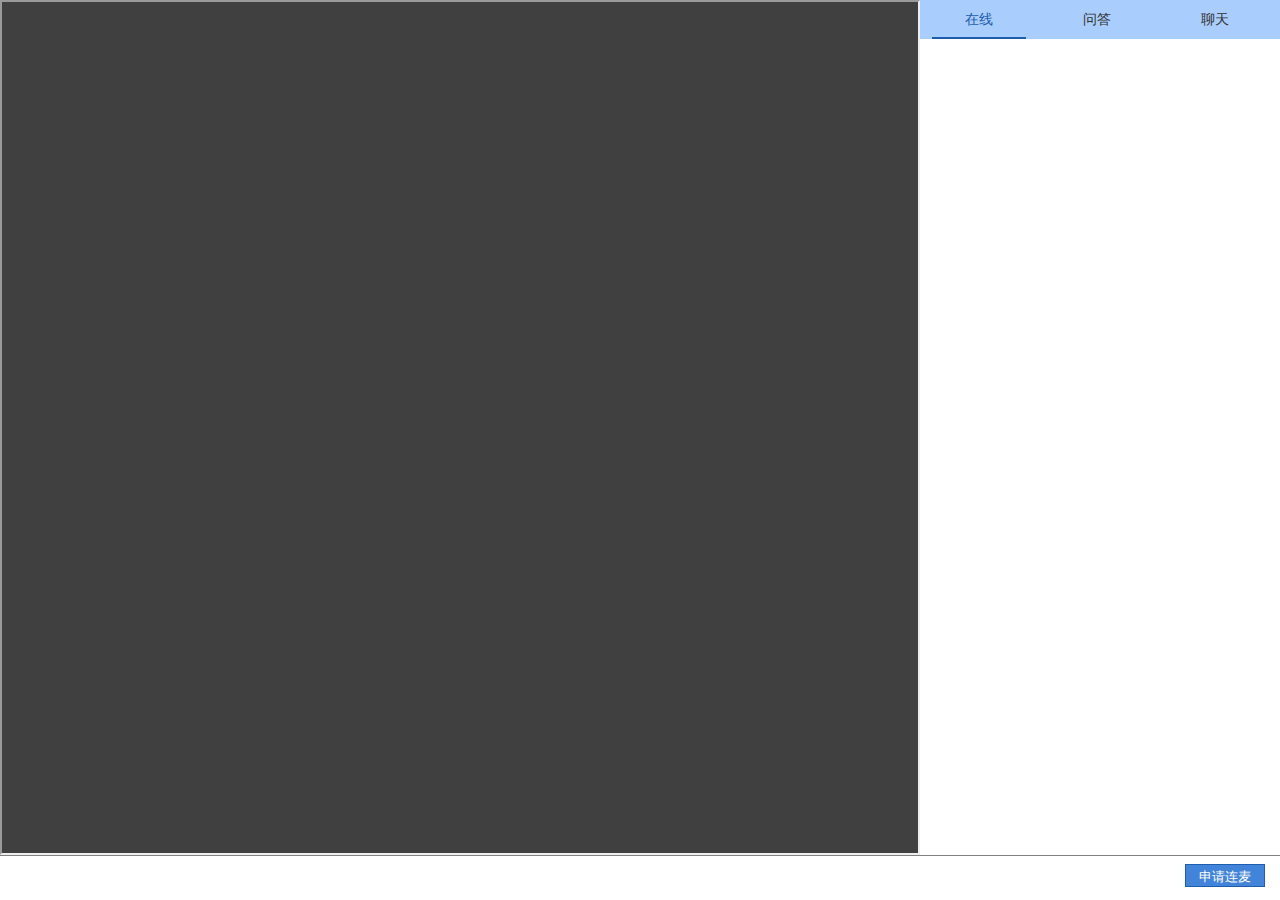
<file: preview/view/education/connect.html>
<!DOCTYPE html>
<html lang="en">
<head>
	<meta charset="UTF-8">
	<title>奥点云-金融解决方案</title>
	<link rel="stylesheet" type="text/css" href="../../assets/css/bootstrap.min.css">
	<link rel="stylesheet" type="text/css" href="../../assets/css/common.css">
	<link rel="stylesheet" type="text/css" href="../../assets/css/connect.css">
	<link rel="stylesheet" type="text/css" href="../../assets/css/publish-common.css">
	<link rel="stylesheet" type="text/css" href="../../assets/js/webuploader/webuploader.css">
</head>
<body>
<div class="box">
     <div class="box-body">
          <div class="white fl">
              <iframe src="" style="height: 100%;width:100%;" id="wisIframe" ></iframe>
          </div>
          <div class="right fl">
              <div class="tabbable">
              <ul class="list-unstyled">
                    <li class="active">
                      <a href="#online" data-toggle="tab">在线<span id="userTotal" style="display: none;">0</span></a>
                   </li>
                   <!--  <li>
                      <a href="#mic" data-toggle="tab">连麦</a>
                   </li> -->
                   <li>
                      <a href="#ask" data-toggle="tab">问答</a>
                   </li>
                   <li>
                      <a href="#chat" data-toggle="tab">聊天</a>
                   </li>
              </ul>
              </div>
              <div class="tab-content">
                  <div class="tab-pane active online-box" id="online">
                    <!-- <div class="online-search form-group">
                        <div class="col-md-8"><input class="form-control" type="text" name=""></div>
                        <div class="col-md-4"><button class="btn btn-primary">搜索</button></div>
                    </div> -->
                    <div class="online-content">
                        <div class="userlist-div">
                        </div>
                    </div>
                  </div>
                  <!-- <div class="tab-pane mic-box" id="mic">
                    <div class="mic-content">
                        <div class="miclist-div">
                        </div>
                    </div>
                  </div> -->
                  <div class="tab-pane ask-box" id="ask">
                         <div class="ask-list">
                         </div>
                  </div>
                  <div class="tab-pane chat-box" id="chat" >
                         <div class="chat-list">
                            <ul id="dmsMessage" class="list-unstyled" style="padding:10px;">
                            </ul>
                         </div>
                         <div class="chat-reply">
                            <div class="chat-face"><a class="emotion_btn" href="javascript:void(0)"></a></div>
                            <div class="chat-input">
                              <input id="aodianyun-dms-text" onkeydown="if(event.keyCode==13){$('.chat-save').click();}" ><span class="chat-save save">发送</span>
                            </div>
                        </div>
                  </div>
              </div>
          </div>
     </div>
     <div class="box-foot">
          <div class="oper fl" style="padding-top:3px;float: right;">
             <span class="new-btn-blue apply-link" style="width: 80px;margin: 5px 15px;">申请连麦</span>
          </div>
     </div>
</div>


<!-- 删除确认 -->
<div class="modal fade bs-example-modal-sm" id="delModal">
  <div class="modal-dialog modal-sm">
    <div class="modal-content message_align">
      <div class="modal-header">
        <button type="button" class="close" data-dismiss="modal" aria-label="Close"><span aria-hidden="true">×</span></button>
        <h4 class="modal-title">确认删除</h4>
      </div>
      <div class="modal-body">
        <p>确定要删除该文档？</p>
      </div>
      <div class="modal-footer">
           <input type="hidden" id="doc_id"/>
           <button type="button" class="btn btn-default" data-dismiss="modal">取消</button>
           <a class="btn btn-success del-sure" data-dismiss="modal">确定</a>
      </div>
    </div><!-- /.modal-content -->
  </div><!-- /.modal-dialog -->
</div><!-- /.modal -->

<div class="modal fade bs-example-modal-sm" id="loading" tabindex="-1" role="dialog" aria-labelledby="dlgLoadingLabel">
  <div class="modal-dialog modal-sm" role="document">
    <div class="modal-content">
      <div class="modal-header">
        <h4 class="modal-title" id="myModalLabel">文件上传中</h4>
      </div>
      <div class="modal-body text-center">
        <img src="../../assets/img/loading.gif" width="60"><br>
      </div>
      <div class="modal-footer">
      </div>
    </div>
  </div>
</div>
</body>
<script type="text/javascript" src="../../assets/js/jquery-1.11.1.min.js"></script>
<script type="text/javascript" src="../../assets/js/bootstrap.min.js"></script>
<script type="text/javascript" src="../../assets/js/dlg.js"></script>
<script type="text/javascript" src="../../assets/js/formvail.js"></script>
<script type="text/javascript" src="../../assets/js/jquery.qqFace.js"></script>
<script type="text/javascript" src="../../assets/js/userlist.js"></script>
<script type="text/javascript" src="../../assets/js/myask.js"></script>
<script type="text/javascript" src="../../assets/js/miclist.js"></script>
<script type="text/javascript" src="../../assets/js/webuploader/webuploader.js"></script>
<script type="text/javascript" src="http://cdn.aodianyun.com/wis/exchange.js"></script>
<script type="text/javascript" src="http://cdn.aodianyun.com/dms/rop_client.js"></script>
<script type="text/javascript" src="http://58jinrongyun.com/dist/sdk/dmshub.js"></script>
<script type="text/javascript">
      //白板翻页js
      var pageIN;
      $(document).ready(function () {
          $('.page-checkbox').change(function(){
                clearInterval(pageIN);
                var page  = $('.page-text').val();
                var page_all = $('.page-all').val();
                var formCheckObj = new formCheck();
                if(page==""){
                  dlg('请输入翻页间隔时间！');
                  $(this).prop('checked',false);
                  return;
                }
                if(!formCheckObj.checkInt(page) || page < 0){
                  dlg('翻页间隔时间必须为正数数字！');
                  $(this).prop('checked',false);
                  return;
                }
                if($(this).is(':checked')){
                      pageIN = setInterval(function(){
                      var page_cur = $('.page-cur').val();
                       if(page_cur==page_all){
                        WISExchange.ToPage(1)
                      } else {
                        WISExchange.NextPage();
                      }
                    },page*1000)
                }
          });
      });
</script>
<script type="text/javascript">
$(function(){
  $('.box .white').width($('.box').width() - 360);
  $('.tabbable ul li').css('lineHeight',$('.tabbable').height() + 'px');
  $(window).resize(function(){
    $('.box .white').width($('.box').width() - 360);
    $('.tabbable ul li').css('lineHeight',$('.tabbable').height() + 'px');
    WISExchange.Resize($('.box .white').width(),$('.box .white').height());
  });

   $('.tabbable').find('ul li').click(function(){
        $('.chat-list').scrollTop(1000000);
  });
   
});

var _func_map = ['ADAddPubEvent', 'startPub', 'stopPub', 'startPlay', 'stopPlay', 'startPlayEx', 'stopPlayEx', 'setPublisher', 'setPublisherEx'];
for(var _idx in _func_map){
    (function( tag ){
        if( typeof window[ tag ] == "undefined" ){
            window[ tag ] = function(){
                typeof console.log == 'function' && console.log('call window func', tag, arguments);
            };
        }
    })( _func_map[_idx] );
}

function stopPublishAndFixPublisher(code, msg){
    $('.apply-link').html('申请连麦');
    $('.apply-link').css({'background':'#4284D9','border':'1px solid #1F5EAF'});
    typeof console.warn == 'function' && console.warn('dmsObj ADAddPubEvent stopPub', msg);
    window.stopPub();
    dmsObj.fixStreamPublishInfo({stream: dmsObj.dmsConfig.stream_ex});
}

window.ADAddPubEvent(function (code, msg) {
    if (code != 0) {
        return ;
    }
    typeof console.log == 'function' && console.log("ADPubEvent", code, msg);
    if (msg == "NetStream.Publish.PublisherExists") {
        stopPublishAndFixPublisher(code, msg);
        dlg("发布流已经被占用咯");
    } else if (msg == "Video.Capture.Error") {
        stopPublishAndFixPublisher(code, msg);
        dlg("打开摄像头失败，请检查摄像头是否被占用，摄像头是否有安装哦");
    } else if (msg == "NetConnection.Connect.Failed") {
        stopPublishAndFixPublisher(code, msg);
        dlg("连接失败，请稍后再试哟");
    } else if (msg == "Audio.Capture.Error") {
        stopPublishAndFixPublisher(code, msg);
        dlg("打开麦克风失败，请检查麦克风是否被占用，麦克风是否有安装哦");
    } else if (msg == "Cam ID wrong, ID:-1, Cam sum:0") {
        stopPublishAndFixPublisher(code, msg);
        dlg("您没有安装摄像头哦");
    } else if (msg == "NetStream.Publish.UnpublishNotify") {
        //typeof console.warn == 'function' && console.warn('dmsObj ADAddPubEvent stopPub', msg);
        //window.stopPub();
    } else if (msg == "PublishManager::StopPublishAsyn") {
        //停止发布
    } else if (msg == "NetStream.Publish.Start") {
        //开始发布 设置当前发布者
        dmsObj.setStreamPublishInfo({
            room_id: dmsObj.conf.room_id,
            stream: dmsObj.conf.ext=='teacher' ? dmsObj.dmsConfig.stream : dmsObj.dmsConfig.stream_ex,
            uid: dmsObj.conf.uid,
            state: 1
        });
    }
});


var userObj, micObj ,askObj;
//配置dmscomfig
var dmsObj = new DmsHub({
    debug: typeof console.log == 'function',
    room_id: $_GET['room_id'] || 1478,
	uid: $_GET['uid'] || 2858,
	nick: $_GET['nick'] || 'ffe',
    ava: $_GET['ava'] || '',
	ext: $_GET['ext'] || 'student',
	rank:$_GET['rank'] || '0'
},function(){
    initWis(dmsObj.dmsConfig.wis_live_url);
    //用户列表初始化
    userObj = $('.userlist-div').userlist({
        config:this                 //配置信息
    });
    //排麦列表初始化
    micObj = $('.miclist-div').miclist({
        config:this ,                //配置信息
        type:'connect'
    });
     //问答栏初始化
    askObj = $('.ask-list').asklist({
        config:this                 //配置信息
    });
    dmsObj.getStreamLiveStatus({
        admin_id: dmsObj.dmsConfig.admin_id,
        stream: dmsObj.dmsConfig.stream
    }, function(data){
        if( data.live_status && data.live_status==1 ){
            typeof console.warn == 'function' && console.warn('dmsObj getStreamLiveStatus startPlay', data);
            window.startPlay();
        }
    });

    dmsObj.getStreamLiveStatus({
        admin_id: dmsObj.dmsConfig.admin_id,
        stream: dmsObj.dmsConfig.stream_ex
    }, function(data){
        if( data.live_status && data.live_status==1 ){
            typeof console.warn == 'function' && console.warn('dmsObj getStreamLiveStatus startPlayEx', data);
            window.startPlayEx();
        }
    });

    //当前上麦者信息 设置
    dmsObj.getStreamPublishInfo({
        room_id: dmsObj.conf.room_id,
        stream: dmsObj.dmsConfig.stream
    }, function(data){
        window.setPublisher(data.Info.nick ? data.Info.nick : '');
    });
    dmsObj.getStreamPublishInfo({
        room_id: dmsObj.conf.room_id,
        stream: dmsObj.dmsConfig.stream_ex
    }, function(data){
        window.setPublisherEx(data.Info.nick ? data.Info.nick : '');
    });
});

function initWis(url){
    //加载文档
    //getDoc(1);  学生段 不加载 文档列表
    //加载白板
    $("#wisIframe").load(function () {
        WISExchange.Init({
            iframe: "wisIframe",
            onSuccess: function (info) {
                console.log("onSuccess", info);
                //开始结束录制
                if(info.recordId=="") {
                    $('.record-btn').html('开始录制');
                } else {
                    $('.record-btn').html('结束录制');
                }
            },
            onDocLoad: function (info) {
                console.log("onDocLoad", info);
                $('.page-all').val(info.page);
                $('.current-doc').html('当前文档：'+decodeURI(info.fileName));
                $('.current-doc').prop('title',decodeURI(info.fileName));
            },
            onPageChange: function (info) {
                $('.page-cur').val(info.page);
                console.log("onPageChange", info);
            },
            onFailure: function (info) {
                console.log("onFailure", info.error);
            }
        });
    });
    $('#wisIframe').prop({'src':url});
}

function ChoseDoc(doc_id) {
    WISExchange.ChoseDoc({
        docId: doc_id,
        success: function () {
        },
        failure: function (error) {
        }
    });
}

//表情
$('.emotion_btn').qqFace({
    id: 'facebox',
    assign: 'aodianyun-dms-text',
    callback: function(obj) {
        obj.css('margin-top', '-227px');
        obj.css('left', 5);
    },
    path: '../../assets/img/arclist/' //表情存放的路径
});

$('.chat-save').click(function(){
    if($(this).hasClass('disabled')){
        return;
    }
    publish();
});
function getDoc(page){
    var data = {};
    data.page = page;
    dmsObj.listWisDoc(data,function(data){
         var html = "";
         for(var i in data.Info.list){
             html +='\
                      <li class="'+data.Info.list[i]['id']+' doc-li" ><input type="hidden" name="docId" value="'+data.Info.list[i]['id']+'" /><span><img  src="'+data.Info.list[i]['pdfUrl']+'?page/1/density/150/quality/80/resize/300"></span>\
                           <span><p style="cursor: pointer;" >'+decodeURI(data.Info.list[i]['fileName'])+'</p>\
                                 <a href="javascript:void(0)" class="btn del-btn">删除</a>\
                                 <input type="hidden" value="'+data.Info.list[i]['id']+'" />\
                           </span>\
              </li>';
         }
         $('.doc-list').empty();
         $('.doc-list').append(html);
    },function(data){
        dlg(data.FlagString,'提示','modal-sm');
    });
}
$(document).on('click','.doc-li',function(){
      var id = $(this).find('input[name=docId]').val();
      ChoseDoc(id);
});
$(document).on('click','.del-btn',function(e){
     $('#delModal').find('#doc_id').val($(this).next().val());
     $('#delModal').modal();
     e.stopPropagation();
});

$('.del-sure').click(function(){
     var data = {};
     data.doc_id = $('#doc_id').val();
     var hide_id = $('#doc_id').val();
     dmsObj.delWisDoc(data,function(data){
         $('li.'+hide_id).hide();
     },function(data){
         dlg(data.FlagString,'提示','modal-sm');
     });
});

var replaceEm = function(str) {
        str = str.replace(/\</g, '&lt;');
        str = str.replace(/\>/g, '&gt;');
        str = str.replace(/\n/g, '<br/>');
        str = str.replace(/\[em_([0-9]*)\]/g, '<img src="../../assets/img/arclist/$1.gif" border="0" style="vertical-align: middle;width: 24px;"/>');
        return str;
}
var alertMsg = function(msg, icon) {
        dlg(msg);
    }
function publish(){
        var t_obj = $('#aodianyun-dms-text');
        var content = t_obj.val();
        var parten = /^\s*$/;
        if (content == '' || parten.test(content)) {
            alertMsg('请输入内容');
            return;
        }
        if (content.length > 100) {
           alertMsg('内容不能大于100个字');
            return;
        }
        content = content.replace(/\[([\u4e00-\u9fa5]{1,})\]/g, function() {
            if (typeof(dmsFaceArr2[arguments[1]]) == 'undefined') {
                return arguments[0];
            } else {
                return '[' + dmsFaceArr2[arguments[1]] + ']';
            }
        });
        var dmsData = {
            uid: dmsObj.dmsConfig.uid,
            nick: dmsObj.dmsConfig.nick,
            ava: dmsObj.dmsConfig.ava,
            ext: dmsObj.dmsConfig.ext,
            content: content,
            time: Math.ceil(new Date().getTime() / 1000)
        };
        dmsPublish(dmsData);
        t_obj.val('');
        window.setTimeout('$("#aodianyun-dms-text")[0].focus();', 100);
}
function dmsPublish(args, error){
      dmsObj.dmsMsgPublish({dmsData:args},function(data){
          args.msg_id = data.Info.msg_id;
          publishHtml(args);
      },function(data){
          alertMsg('操作失败:'+data.FlagString)
      });
}
function publishHtml(dmsData){
    var msg_list = $('#dmsMessage').children();
    if (msg_list.length >= 100) { //聊天记录保存100条
        msg_list[0].remove();
    }
    if( $("#msg_" + dmsData.msg_id).length > 0 ){
        return ;
    }
    var mode = /^([0-9]+)$/;
    var time = dmsData.time;
    if (mode.test(dmsData.time)) {
        time = formatDate2(dmsData.time);
    }
    var msg ='';
    var uid = dmsData.uid;
    var content = dmsData.content;
    msg += '\
            <li id="msg_' + dmsData.msg_id + '">\
               <ul class="list-title list-inline">\
                  <li><img class="chat-icon" src='+dmsData.ava+' /></li>\
                  <li>'+dmsData.nick+ '('+uid+')</li>\
                  <li>' + time + '</li>\
               </ul>\
               <p>' + replaceEm(dmsObj.htmlspecialchars(dmsData.content)) + '</p>\
            <li>';
    $('#dmsMessage').append(msg);
    $('.chat-list').scrollTop(100000);
}
function systemHtml(dmsData,num) {
    var msg_list = $('#dmsMessage').children();
    if (msg_list.length >= 100) { //聊天记录保存100条
        msg_list[0].remove();
    }

    var mode = /^([0-9]+)$/;
    var time = dmsData.time;
    if (mode.test(dmsData.time)) {
        time = formatDate2(dmsData.time);
    }
    var msg ='';
    var uid = "";
    if(dmsData.clientId){
        uid = dmsData.clientId.split('_')[2];
    }
    //var status = dmsData.state == 1 ? '进入房间' : '退出房间';
    var status = '进入房间';
    var status_txt="";
    if(num==1){
        status_txt = dmsData.nick + '(' + uid + ')' + status;
    } else if(num==2){
        status_txt = "系统已开始直播";
    } else if(num==3){
        status_txt = "系统已结束直播";
    }
    msg += '\
            <li>\
               <ul class="list-title list-inline">\
                  <li><span class="icon"></span></li>\
                  <li> 系统提示 </li>\
                  <li>' + time + '</li>\
               </ul>\
               <p>' + status_txt + '</p>\
            <li>';
    if(num==1){
        if(dmsData.state==1){
            $('#dmsMessage').append(msg);
        }
    } else {
        $('#dmsMessage').append(msg);
    }
    $('.chat-list').scrollTop(100000);
}
function formatDate2(now){
    if(now){
        now = new Date(now*1000);
    }
    else{
        now = new Date();
    }
    var year = now.getFullYear() ;
    var month = now.getMonth()+1;
    var date = now.getDate();
    var hour = now.getHours();
    if(month < 10){
        month = '0' + month.toString();
    }
    var minute = now.getMinutes();
    if(date < 10){
        date = '0' + date.toString();
    }
    if(hour < 10){
        hour = '0' + hour.toString();
    }
    var minute = now.getMinutes();
    if(minute < 10){
        minute = '0' + minute.toString();
    }
    return month+'-'+date+' '+hour+":"+minute;
}


/* 允许连麦 */
function connectRoomMic(uid, client_id){
    dmsObj.connectRoomMic({
        stream: dmsObj.dmsConfig.stream_ex,
        uid: uid,
        client_id: client_id
    }, function(data){
        //dlg(data.FlagString);
    }, function(data){
        dlg(data.FlagString);
    });
}
/* 拒绝连麦 */
function rejectRoomMic(uid, client_id){
    dmsObj.rejectRoomMic({
        stream: dmsObj.dmsConfig.stream_ex,
        uid: uid,
        client_id: client_id
    }, function(data){
        //dlg(data.FlagString);
    }, function(data){
        dlg(data.FlagString);
    });
}
/* 申请连麦 */
function applyRoomMic(){
    dmsObj.linkInMicList();
}

dmsObj.onMsg('chat', function(topic, dmsData) {
    publishHtml(dmsData);
});

dmsObj.onStartPublish(function(dmsData) {
    systemHtml(dmsData, 2);
});
dmsObj.onStopPublish(function(dmsData) {
    systemHtml(dmsData, 3);
    typeof console.warn == 'function' && console.warn('dmsObj onStopPublish stopPlay', dmsData);
    window.stopPlay();
});
dmsObj.onStartMicPublish(function(dmsData) {
});
dmsObj.onStopMicPublish(function(dmsData) {
    typeof console.warn == 'function' && console.warn('dmsObj onStopPublish stopPlayEx', dmsData);
    window.stopPlayEx();
});
dmsObj.onEnter(function(dmsData) {
    systemHtml(dmsData,1);
});
dmsObj.onLeave(function(dmsData) {
    systemHtml(dmsData,1);
});
dmsObj.onMsg('publishinfo', function(topic, dmsData) {
    if(dmsData.stream == this.dmsConfig.stream){   //开始直播时 state为1  结束直播 state为0
        var nick = dmsData.state == 1 ? dmsData.nick : '';
        window.setPublisher(nick);   // 收到发布者消息 设置发布者
    } else if(dmsData.stream == this.dmsConfig.stream_ex) {
        var nick = dmsData.state == 1 ? dmsData.nick : '';
        window.setPublisherEx(nick);   // 收到发布者消息 设置发布者
    }
});
//下麦
dmsObj.onMsg('cutoffmic', function(topic, dmsData) {
    if(dmsData.uid == this.dmsConfig.uid){
        window.stopPub();
        this.linkOutMicList();
        $('.apply-link').html('申请连麦');
        $('.apply-link').css({'background':'#4284D9','border':'1px solid #1F5EAF'});
    }
});

dmsObj.onMsg('concentmic', function(topic, dmsData) {
    window.setPublisherEx('连接中');
    if( dmsData.client_id == this.dmsConfig.client_id ){
        typeof console.warn == 'function' && console.warn('dmsObj concentmic stopPlayEx', dmsData);
        window.stopPlayEx();
        typeof console.warn == 'function' && console.warn('dmsObj concentmic startPub', dmsData);
        window.startPub();   //只有对应的 client_id 的用户才尝试 开始直播
    } else  if(this.conf.ext == 'student'){
        typeof console.warn == 'function' && console.warn('dmsObj concentmic stopPub', dmsData);
        window.stopPub();
    }

    if(dmsData.uid == this.dmsConfig.uid){
        $('.apply-link').html('下麦');
        $('.apply-link').css({'background':'orange','border':'none'});
        //this.linkOutMicList();  //允许连麦之后 同一uid的用户都尝试 退出麦序列表
    }
});
dmsObj.onMsg('rejectmic', function(topic, dmsData) {
    if(dmsData.uid == this.dmsConfig.uid){
        this.linkOutMicList();  // 收到拒绝上麦的消息 同一uid的用户都尝试 退出麦序列表

        $('.apply-link').html('申请连麦');
        $('.apply-link').css({'background':'#4284D9','border':'1px solid #1F5EAF'});
    }
});
dmsObj.onMsg('lsspublish', function(topic, dmsData) {
    if(dmsData.stream == this.dmsConfig.stream){   //开始直播时 state为1  结束直播 state为0
        var nick = dmsData.state == 1 ? dmsData.nick : '';
        window.setPublisher(nick);   // 收到发布者消息 设置发布者

        if( dmsData.state == 1 && dmsData.uid != dmsObj.conf.uid ){
            typeof console.warn == 'function' && console.warn('dmsObj lsspublish startPlay', dmsData);
            window.startPlay();
        }
    } else if(dmsData.stream == this.dmsConfig.stream_ex) {
        var nick = dmsData.state == 1 ? dmsData.nick : '';
        window.setPublisherEx(nick);   // 收到发布者消息 设置发布者

        if( dmsData.state == 0 && dmsData.uid == dmsObj.conf.uid ){
            typeof console.warn == 'function' && console.warn('dmsObj lsspublish stopPub', dmsData);
            window.stopPub();
        }
        if( dmsData.state == 1 && dmsData.uid != dmsObj.conf.uid ){
            if( dmsData.last && dmsData.last.uid == dmsObj.conf.uid){
                typeof console.warn == 'function' && console.warn('dmsObj lsspublish stopPub', dmsData);
                window.stopPub();
                this.linkOutMicList();
            }
            typeof console.warn == 'function' && console.warn('dmsObj lsspublish startPlayEx', dmsData);
            window.startPlayEx();
        }

        if( dmsData.state == 0 && dmsData.uid == this.dmsConfig.uid){
            this.linkOutMicList();  // 收到自己发布停止的消息  自己退出麦序列表
            $('.apply-link').html('申请连麦');
            $('.apply-link').css({'background':'#4284D9','border':'1px solid #1F5EAF'});
        }
    }
});

$(function(){
    //上下一页
    $('.next-list').click(function(){
        var page = $('.page-txt').html();
        getDoc(page*1+1);
        $('.page-txt').html(page*1+1);
    });
    $('.last-list').click(function(){
        var page = $('.page-txt').html();
        if(page*1==1) return;
        getDoc(page*1-1);
        $('.page-txt').html(page*1-1);
    });
    $('.doc-body ul li').each(function(){
        var id = $(this).prop('css');
        ChoseDoc(id);
    });
    //开始结束直播
    $(document).on('click','.play-btn',function(){
        if($(this).hasClass("btn-success")){
        $(this).addClass("btn-warning");
        $(this).removeClass("btn-success");
        $(this).html('结束直播');
        typeof console.warn == 'function' && console.warn('dmsObj play-btn click stopPlayEx');
        window.stopPlayEx();
        typeof console.warn == 'function' && console.warn('dmsObj play-btn click startPub');
        window.startPub();
    } else {
        $(this).addClass("btn-success");
        $(this).removeClass("btn-warning");
        $(this).html('开始直播');
        typeof console.warn == 'function' && console.warn('dmsObj play-btn click stopPub');
        window.stopPub();
    }
    });
    //开始结束录制
    $(document).on('click','.record-btn',function(){
        if($(this).html()=="开始录制"){
            stateRecord(1);
        } else {
            stateRecord(0);
        }
    });
//下麦
 function quitRoomMic(){
    dmsObj.cutOffRoomMic({
        stream: dmsObj.dmsConfig.stream_ex,
        uid: dmsObj.conf.uid,
        token: dmsObj.conf.token
    }, function(data){
        //dlg(data.FlagString);
    }, function(data){
        dlg(data.FlagString);
    });
}
    //申请连麦
    $('.apply-link').click(function(){
          if($(this).html()=='申请连麦'){
              $(this).html('已申请连麦');
              $(this).css({'background':'gray','border':'none'});
              dmsObj.linkInMicList()
          } else if($(this).html()=='下麦'){
              typeof console.warn == 'function' && console.warn('dmsObj apply-link click stopPub');
              window.stopPub();
              dmsObj.linkOutMicList();
              $('.apply-link').html('申请连麦');
              $('.apply-link').css({'background':'#4284D9','border':'1px solid #1F5EAF'});
          } else {
            return;
          }
    });
});
</script>
</html>
</file>
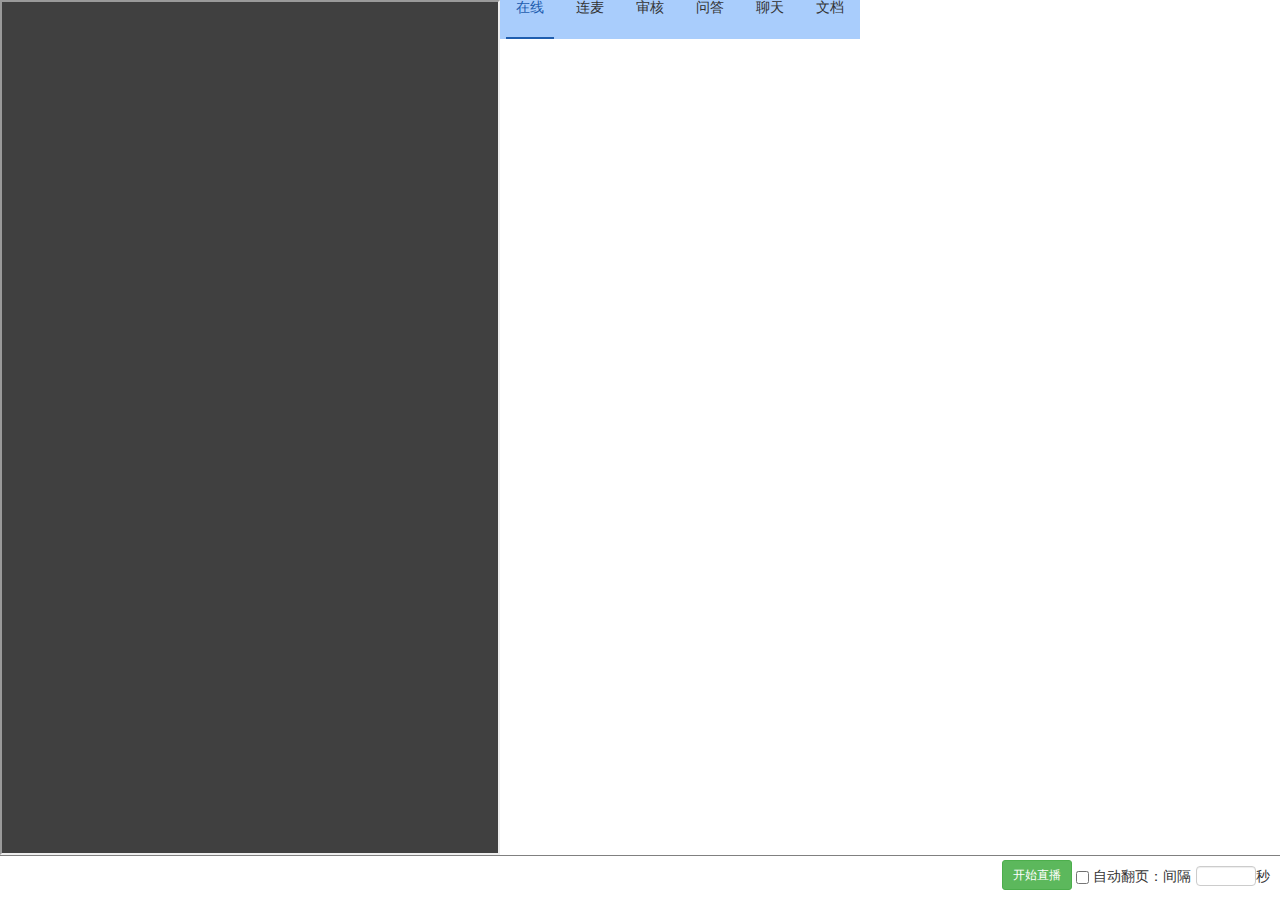
<file: preview/view/education/publish.html>
<!DOCTYPE html>
<html lang="en">
<head>
	<meta charset="UTF-8">
	<title>奥点云-金融解决方案</title>
	<link rel="stylesheet" type="text/css" href="../../assets/css/bootstrap.min.css">
	<link rel="stylesheet" type="text/css" href="../../assets/css/common.css">
	<link rel="stylesheet" type="text/css" href="../../assets/css/publish.css">
	<link rel="stylesheet" type="text/css" href="../../assets/css/publish-common.css">
	<link rel="stylesheet" type="text/css" href="../../assets/js/webuploader/webuploader.css">
</head>
<body>
    <div class="box">
        <div class="box-body">
            <div class="white fl">
                <iframe src="" style="height: 100%;width:100%;" id="wisIframe"></iframe>
            </div>
            <div class="right fl">
                <div class="tabbable">
                    <ul class="list-unstyled">
                        <li class="active">
                            <a href="#online" data-toggle="tab">在线<span style="display: none;"
                                                                        id="userTotal">0</span></a>
                        </li>
                        <li>
                            <a href="#mic" data-toggle="tab">连麦</a>
                        </li>
                        <li>
                            <a href="#check" data-toggle="tab">审核</a>
                        </li>
                        <li>
                            <a href="#ask" data-toggle="tab">问答</a>
                        </li>
                        <li>
                            <a href="#chat" data-toggle="tab">聊天</a>
                        </li>
                        <li>
                            <a href="#doc" data-toggle="tab">文档</a>
                        </li>
                    </ul>
                </div>
                <div class="tab-content">
                    <div class="tab-pane active online-box" id="online">
                        <!-- <div class="online-search form-group">
                            <div class="col-md-8"><input class="form-control" type="text" name=""></div>
                            <div class="col-md-4"><button class="btn btn-primary">搜索</button></div>
                        </div> -->
                        <div class="online-content">
                            <div class="userlist-div">
                            </div>
                        </div>
                    </div>
                    <div class="tab-pane mic-box" id="mic">
                        <div class="mic-content">
                            <div class="miclist-div">
                            </div>
                        </div>
                    </div>
                    <div class="tab-pane ask-box" id="check">
                        <div class="ask-list">
                            <ul class="review-message list-unstyled" style="padding:10px;">

                            </ul>
                        </div>
                    </div>
                    <div class="tab-pane ask-box" id="ask">
                        <div class="ask-list">
                            <ul class="ask-message list-unstyled" style="padding:10px;">

                            </ul>
                        </div>
                    </div>
                    <div class="tab-pane chat-box" id="chat">
                        <div class="chat-list">
                            <ul id="dmsMessage" class="list-unstyled" style="padding:10px;">
                            </ul>
                        </div>
                        <div class="chat-reply">
                            <div class="chat-face"><a class="emotion_btn" href="javascript:void(0)"></a></div>
                            <div class="chat-input">
                                <input id="aodianyun-dms-text"
                                       onkeydown="if(event.keyCode==13){$('.chat-save').click();}"><span
                                    class="chat-save save">发送</span>
                            </div>
                        </div>
                    </div>
                    <div class="tab-pane" id="doc">
                        <div class="doc-head"><span class="current-doc"></span><span
                                style="height: 23px;line-height: 23px;" class="btn btn-primary"
                                id="doc_piker">上传文件</span></div>
                        <div class="doc-body">
                            <ul class="list-unstyled doc-list">
                            </ul>
                        </div>
                        <div class="doc-foot">
                            <ul class="pagination">
                                <li><a href="javascript:void(0)" class="last-list">上一页</a></li>
                                <li><a href="javascript:void(0)" class="page-txt">1</a></li>
                                <li><a href="javascript:void(0)" class="next-list">下一页</a></li>
                            </ul>
                        </div>
                    </div>
                </div>
            </div>
        </div>
        <div class="box-foot">

            <div class="oper" style="float: right;margin-top: 4px;">
                <span class="btn btn-sm btn-success play-btn"
                      style="">开始直播</span>
                <span class="btn btn-sm btn-primary record-btn" style="display: none;">开始录制</span>
                <span class="page-span"><input type="hidden" class="page-all"/><input type="hidden"
                                                                                      class="page-cur"/><input
                        type="checkbox" class="page-checkbox form-control"
                        style="vertical-align: middle;margin-top: -1px;"/> 自动翻页：间隔<input class="page-text form-control"
                                                                                         type="text"
                                                                                         onkeyup="if(this.value.length==1){this.value=this.value.replace(/[^1-9]/g,'')}else{this.value=this.value.replace(/\D/g,'')}"
                                                                                         onafterpaste="if(this.value.length==1){this.value=this.value.replace(/[^1-9]/g,'')}else{this.value=this.value.replace(/\D/g,'')}"/>秒</span>
            </div>
        </div>
    </div>

    <!-- 回复信息 -->
    <div class="modal fade bs-example-modal-sm" id="replyModal">
        <div class="modal-dialog modal-sm">
            <div class="modal-content message_align">
                <div class="modal-header">
                    <button type="button" class="close" data-dismiss="modal" aria-label="Close"><span
                            aria-hidden="true">×</span></button>
                    <h4 class="modal-title">回复信息</h4>
                </div>
                <div class="modal-body">
                    <textarea class="form-control ask-txt"></textarea>
                </div>
                <div class="modal-footer">
                    <input type="hidden" id="msg_id"/>
                    <button type="button" class="btn btn-default" data-dismiss="modal">取消</button>
                    <a class="btn btn-success answer-sure" data-dismiss="modal">确定</a>
                </div>
            </div><!-- /.modal-content -->
        </div><!-- /.modal-dialog -->
    </div><!-- /.modal -->

    <!-- 删除确认 -->
    <div class="modal fade bs-example-modal-sm" id="delModal">
        <div class="modal-dialog modal-sm">
            <div class="modal-content message_align">
                <div class="modal-header">
                    <button type="button" class="close" data-dismiss="modal" aria-label="Close"><span
                            aria-hidden="true">×</span></button>
                    <h4 class="modal-title">确认删除</h4>
                </div>
                <div class="modal-body">
                    <p>确定要删除该文档？</p>
                </div>
                <div class="modal-footer">
                    <input type="hidden" id="doc_id"/>
                    <button type="button" class="btn btn-default" data-dismiss="modal">取消</button>
                    <a class="btn btn-success del-sure" data-dismiss="modal">确定</a>
                </div>
            </div><!-- /.modal-content -->
        </div><!-- /.modal-dialog -->
    </div><!-- /.modal -->

    <div class="modal fade bs-example-modal-sm" id="loading" tabindex="-1" role="dialog"
         aria-labelledby="dlgLoadingLabel">
        <div class="modal-dialog modal-sm" role="document">
            <div class="modal-content">
                <div class="modal-header">
                    <h4 class="modal-title" id="myModalLabel">文件上传中</h4>
                </div>
                <div class="modal-body text-center">
                    <img src="../../assets/img/loading.gif" width="60"><br>
                </div>
                <div class="modal-footer">
                </div>
            </div>
        </div>
    </div>

    <!-- 清空确认问答 -->
    <div class="modal fade" id="clearModalAnswer">
        <div class="modal-dialog modal-sm">
            <div class="modal-content message_align">
                <div class="modal-header">
                    <button type="button" class="close" data-dismiss="modal" aria-label="Close"><span
                            aria-hidden="true">×</span></button>
                    <h4 class="modal-title">清空确认</h4>
                </div>
                <div class="modal-body">
                    <p>确定要清空所有信息？</p>
                </div>
                <div class="modal-footer">
                    <input type="hidden" id="msg_id"/>
                    <button type="button" class="btn btn-default" data-dismiss="modal">取消</button>
                    <a class="btn btn-success clear-sure-answer" data-dismiss="modal">确定</a>
                </div>
            </div><!-- /.modal-content -->
        </div><!-- /.modal-dialog -->
    </div><!-- /.modal -->
</body>
<script type="text/javascript" src="../../assets/js/jquery-1.11.1.min.js"></script>
<script type="text/javascript" src="../../assets/js/bootstrap.min.js"></script>
<script type="text/javascript" src="../../assets/js/dlg.js"></script>
<script type="text/javascript" src="../../assets/js/formvail.js"></script>
<script type="text/javascript" src="../../assets/js/jquery.qqFace.js"></script>
<script type="text/javascript" src="../../assets/js/userlist.js"></script>
<script type="text/javascript" src="../../assets/js/myask.js"></script>
<script type="text/javascript" src="../../assets/js/miclist.js"></script>
<script type="text/javascript" src="../../assets/js/webuploader/webuploader.js"></script>
<script type="text/javascript" src="http://cdn.aodianyun.com/wis/exchange.js"></script>
<script type="text/javascript" src="http://cdn.aodianyun.com/dms/rop_client.js"></script>
<script type="text/javascript" src="http://58jinrongyun.com/dist/sdk/dmshub.js"></script>
<script type="text/javascript">
                            $(document).ready(function () {
                                var docUploader = WebUploader.create({
                                    auto: true,
                                    swf: '../../assets/js/webuploader/Uploader.swf',
                                    server: '/helper/uploadwis.php?token=' + dmsObj.conf.token,
                                    pick: {id: '#doc_piker', label: '上传文档'},
                                    fileVal: 'file',
                                    duplicate: true,
                                    fileSingleSizeLimit: 1024 * 1024 * 20    // 20MB
                                });
                                docUploader.on('uploadSuccess', function (file, response) {
                                    $('#loading').modal('hide');
                                    dlg(response._raw, '提示', 'modal-sm');
                                    setTimeout(function () {
                                        $('.doc-list').empty();
                                        getDoc(1);
                                    }, 1000)
                                });
                                docUploader.on('uploadError', function (file) {
                                    $('#loading').modal('hide');
                                    dlg('上传失败，请重试！', '提示', 'modal-sm');
                                });
                                docUploader.on('error', function (type) {
                                    $('#loading').modal('hide');
                                    var errstr = '上传错误';
                                    if (type == "Q_TYPE_DENIED") {
                                        errstr = "格式不正确";
                                    } else if (type == "F_EXCEED_SIZE") {
                                        errstr = "文件大小不能超过20MB";
                                    }
                                    dlg(errstr, '提示', 'modal-sm');
                                });
                                docUploader.on('uploadProgress', function (file, percentage) {
                                    $('#loading').modal({backdrop: 'static', keyboard: false});
                                });
                            });
</script>
<script type="text/javascript">
                //白板翻页js
                var pageIN;
                $(document).ready(function () {
                    $('.page-checkbox').change(function () {
                        clearInterval(pageIN);
                        var page = $('.page-text').val();
                        var page_all = $('.page-all').val();
                        var formCheckObj = new formCheck();
                        if (page == "") {
                            dlg('请输入翻页间隔时间！');
                            $(this).prop('checked', false);
                            return;
                        }
                        if (!formCheckObj.checkInt(page) || page < 0) {
                            dlg('翻页间隔时间必须为正数数字！');
                            $(this).prop('checked', false);
                            return;
                        }
                        if ($(this).is(':checked')) {
                            pageIN = setInterval(function () {
                                var page_cur = $('.page-cur').val();
                                if (page_cur == page_all) {
                                    WISExchange.ToPage(1)
                                } else {
                                    WISExchange.NextPage();
                                }
                            }, page * 1000)
                        }
                    });
                });
</script>
<script type="text/javascript">
        $(function () {
            $('.box .white').width($('.box').width() - 360);
            $('.tabbable ul li').css('lineHeight', $('.tabbable').height() + 'px');
            $(window).resize(function () {
                $('.box .white').width($('.box').width() - 360);
                $('.tabbable ul li').css('lineHeight', $('.tabbable').height() + 'px');
                WISExchange.Resize($('.box .white').width(), $('.box .white').height());
            });
            $('.tabbable').find('ul li').click(function () {
                $('.chat-list').scrollTop(1000000);
            });
        });

        var _func_map = ['ADAddPubEvent', 'startPub', 'stopPub', 'startPlay', 'stopPlay', 'startPlayEx', 'stopPlayEx', 'setPublisher', 'setPublisherEx'];
        for (var _idx in _func_map) {
            (function (tag) {
                if (typeof window[tag] == "undefined") {
                    window[tag] = function () {
                        typeof console.log == 'function' && console.log('call window func', tag, arguments);
                    };
                }
            })(_func_map[_idx]);
        }

        function stopPublishAndFixPublisher(code, msg) {
            $('.play-btn').addClass("btn-success");
            $('.play-btn').removeClass("btn-warning");
            $('.play-btn').html('开始直播');
            typeof console.warn == 'function' && console.warn('dmsObj ADAddPubEvent stopPub', msg);
            window.stopPub();
            dmsObj.fixStreamPublishInfo({stream: dmsObj.dmsConfig.stream});
        }

        window.ADAddPubEvent(function (code, msg) {
            if (code != 0) {
                return;
            }
            typeof console.log == 'function' && console.log("ADPubEvent", code, msg);
            if (msg == "NetStream.Publish.PublisherExists") {
                stopPublishAndFixPublisher(code, msg);
                dlg("发布流已经被占用咯");
            } else if (msg == "Video.Capture.Error") {
                stopPublishAndFixPublisher(code, msg);
                dlg("打开摄像头失败，请检查摄像头是否被占用，摄像头是否有安装哦");
            } else if (msg == "NetConnection.Connect.Failed") {
                stopPublishAndFixPublisher(code, msg);
                dlg("连接失败，请稍后再试哟");
            } else if (msg == "Audio.Capture.Error") {
                stopPublishAndFixPublisher(code, msg);
                dlg("打开麦克风失败，请检查麦克风是否被占用，麦克风是否有安装哦");
            } else if (msg == "Cam ID wrong, ID:-1, Cam sum:0") {
                stopPublishAndFixPublisher(code, msg);
                dlg("您没有安装摄像头哦");
            } else if (msg == "NetStream.Publish.UnpublishNotify") {
                //typeof console.warn == 'function' && console.warn('dmsObj ADAddPubEvent stopPub', msg);
                //window.stopPub();
            } else if (msg == "PublishManager::StopPublishAsyn") {
                //停止发布
            } else if (msg == "NetStream.Publish.Start") {
                //开始发布 设置当前发布者
                dmsObj.setStreamPublishInfo({
                    room_id: dmsObj.conf.room_id,
                    stream: dmsObj.conf.ext == 'teacher' ? dmsObj.dmsConfig.stream : dmsObj.dmsConfig.stream_ex,
                    uid: dmsObj.conf.uid,
                    state: 1
                });
            }
        });


        var userObj, micObj;
        //配置dmscomfig
        var dmsObj = new DmsHub({
            debug: typeof console.log == 'function',
            room_id: $_GET['room_id'] || 1478,
            uid: $_GET['uid'] || 2957,
            nick: $_GET['nick'] || 'fdfdf',
            ava: $_GET['ava'] || '',
            ext: $_GET['ext'] || 'teacher',
            rank:$_GET['rank'] || '200',
            token:$_GET['token'] || 'qec3gacvtj'
        }, function () {
            initWis(dmsObj.dmsConfig.wis_record_url);
            //用户列表初始化
            userObj = $('.userlist-div').userlist({
                config: this                 //配置信息
            });
            //排麦列表初始化
            micObj = $('.miclist-div').miclist({
                config: this                 //配置信息
            });
            //当前上麦者信息 设置
            dmsObj.getStreamPublishInfo({
                room_id: dmsObj.conf.room_id,
                stream: dmsObj.dmsConfig.stream
            }, function (data) {
                window.setPublisher(data.Info.nick ? data.Info.nick : '');
            });
            dmsObj.getStreamPublishInfo({
                room_id: dmsObj.conf.room_id,
                stream: dmsObj.dmsConfig.stream_ex
            }, function (data) {
                window.setPublisherEx(data.Info.nick ? data.Info.nick : '');
            });

            dmsObj.getStreamLiveStatus({
                admin_id: dmsObj.dmsConfig.admin_id,
                stream: dmsObj.dmsConfig.stream
            }, function (data) {
                if (data.live_status && data.live_status == 1) {
                    typeof console.warn == 'function' && console.warn('dmsObj getStreamLiveStatus startPlay', data);
                    window.startPlay();
                }
            });

            dmsObj.getStreamLiveStatus({
                admin_id: dmsObj.dmsConfig.admin_id,
                stream: dmsObj.dmsConfig.stream_ex
            }, function (data) {
                if (data.live_status && data.live_status == 1) {
                    typeof console.warn == 'function' && console.warn('dmsObj getStreamLiveStatus startPlayEx', data);
                    window.startPlayEx();
                }
            });
        });

        function initWis(url) {
            //加载文档
            getDoc(1);
            //加载白板
            $("#wisIframe").load(function () {
                WISExchange.Init({
                    iframe: "wisIframe",
                    onSuccess: function (info) {
                        console.log("onSuccess", info);
                        //开始结束录制
                        if (info.recordId == "") {
                            $('.record-btn').html('开始录制');
                        } else {
                            $('.record-btn').html('结束录制');
                        }
                    },
                    onDocLoad: function (info) {
                        console.log("onDocLoad", info);
                        $('.page-all').val(info.page);
                        $('.current-doc').html('当前文档：' + decodeURI(info.fileName));
                        $('.current-doc').prop('title', decodeURI(info.fileName));
                    },
                    onPageChange: function (info) {
                        $('.page-cur').val(info.page);
                        console.log("onPageChange", info);
                    },
                    onFailure: function (info) {
                        console.log("onFailure", info.error);
                    }
                });
            });
            $('#wisIframe').prop({'src': url});
        }

        function ChoseDoc(doc_id) {
            WISExchange.ChoseDoc({
                docId: doc_id,
                success: function () {
                },
                failure: function (error) {
                }
            });
        }

        function startRecord() {
            stateRecord(1);
        }

        function stopRecord() {
            stateRecord(0);
        }

        function stateRecord(state) {
            if (state == 1) {
                WISExchange.StartRecord({
                    success: function () {
                        $('.record-btn').html('结束录制');
                        console.log("StartRecord success");
                    },
                    failure: function (error) {
                        dlg('开始直播后才可以录制', '提示', 'modal-sm');
                        console.log("StartRecord error", error);
                    }
                });
            } else {
                WISExchange.StopRecord({
                    success: function () {
                        $('.record-btn').html('开始录制');
                        console.log("StopRecord success");
                    },
                    failure: function (error) {
                        dlg('结束录制异常：' + error, '提示', 'modal-sm');
                        console.log("StopRecord error", error);
                    }
                });
            }
        }

        //表情
        $('.emotion_btn').qqFace({
            id: 'facebox',
            assign: 'aodianyun-dms-text',
            callback: function (obj) {
                obj.css('margin-top', '-227px');
                obj.css('left', 5);
            },
            path: '../../assets/img/arclist/' //表情存放的路径
        });

        $('.chat-save').click(function () {
            if ($(this).hasClass('disabled')) {
                return;
            }
            publish();
        });
        function getDoc(page) {
            var data = {};
            data.page = page;
            dmsObj.listWisDoc(data, function (data) {
                var html = "";
                for (var i in data.Info.list) {
                    html += '\
                      <li class="' + data.Info.list[i]['id'] + ' doc-li" ><input type="hidden" name="docId" value="' + data.Info.list[i]['id'] + '" /><span><img  src="' + data.Info.list[i]['pdfUrl'] + '?page/1/density/150/quality/80/resize/300"></span>\
                           <span><p style="cursor: pointer;" >' + decodeURI(data.Info.list[i]['fileName']) + '</p>\
                                 <a href="javascript:void(0)" class="btn del-btn">删除</a>\
                                 <input type="hidden" value="' + data.Info.list[i]['id'] + '" />\
                           </span>\
              </li>';
                }
                $('.doc-list').empty();
                $('.doc-list').append(html);
            }, function (data) {
                dlg(data.FlagString, '提示', 'modal-sm');
            });
        }
        $(document).on('click', '.doc-li', function () {
            var id = $(this).find('input[name=docId]').val();
            ChoseDoc(id);
        });
        $(document).on('click', '.del-btn', function (e) {
            $('#delModal').find('#doc_id').val($(this).next().val());
            $('#delModal').modal();
            e.stopPropagation();
        });
        function reviewOper(msg_id, state) {
            var data = {};
            data.msg_id = msg_id;
            data.state = state;
            dmsObj.dmsMsgReview(data, function (data) {
                $('.' + msg_id).remove();
            }, function (data) {
                dlg(data.FlagString);
            });
        }
        function reviewHtml(dmsData) {
            var mode = /^([0-9]+)$/;
            var time = dmsData.time;
            if (mode.test(dmsData.time)) {
                time = formatDate2(dmsData.time);
            }
            var msg = "";
            var content = dmsData.content;
            var uid = dmsData.uid;
            var msg_id = dmsData.msg_id;
            msg += '\
                <li class="' + msg_id + ' clearfix">\
                     <ul class="list-title list-inline" >\
                        <li>' + dmsData.nick + '(' + uid + ')</li>\
                        <li><a class="btn btn-link" onclick="reviewOper(\'' + msg_id + '\',9)" >删除</a >\
                        <a class="btn btn-link" onclick="reviewOper(\'' + msg_id + '\',2)"  >发布</a >\
                          ' + time + '</li>\
                     </ul>\
                      <p class="fl">' + replaceEm(dmsObj.htmlspecialchars(content)) + '</p>\
                      <span class="reply-content"></span>\
                  <li>';
            $('.review-message').prepend(msg);
        }
        $('.del-sure').click(function () {
            var data = {};
            data.doc_id = $('#doc_id').val();
            var hide_id = $('#doc_id').val();
            dmsObj.delWisDoc(data, function (data) {
                $('li.' + hide_id).hide();
            }, function (data) {
                dlg(data.FlagString, '提示', 'modal-sm');
            });
        });
        var replaceEm = function (str) {
            str = str.replace(/\</g, '&lt;');
            str = str.replace(/\>/g, '&gt;');
            str = str.replace(/\n/g, '<br/>');
            str = str.replace(/\[em_([0-9]*)\]/g, '<img src="../../assets/img/arclist/$1.gif" border="0" style="vertical-align: middle;width: 24px;"/>');
            return str;
        }
        var alertMsg = function (msg, icon) {
            dlg(msg);
        }
        function publish() {
            var t_obj = $('#aodianyun-dms-text');
            var content = t_obj.val();
            var parten = /^\s*$/;
            if (content == '' || parten.test(content)) {
                alertMsg('请输入内容');
                return;
            }
            if (content.length > 100) {
                alertMsg('内容不能大于100个字');
                return;
            }
            content = content.replace(/\[([\u4e00-\u9fa5]{1,})\]/g, function () {
                if (typeof(dmsFaceArr2[arguments[1]]) == 'undefined') {
                    return arguments[0];
                } else {
                    return '[' + dmsFaceArr2[arguments[1]] + ']';
                }
            });
            var dmsData = {
                uid: dmsObj.dmsConfig.uid,
                nick: dmsObj.dmsConfig.nick,
                ava: dmsObj.dmsConfig.ava,
                ext: dmsObj.dmsConfig.ext,
                content: content,
                time: Math.ceil(new Date().getTime() / 1000)
            };
            dmsPublish(dmsData);
            t_obj.val('');
            window.setTimeout('$("#aodianyun-dms-text")[0].focus();', 100);
        }
        function dmsPublish(args, error) {
            dmsObj.dmsAuthMsgPublish({dmsData: args}, function (data) {
                args.msg_id = data.Info.msg_id;
                publishHtml(args);
            }, function (data) {
                alertMsg('操作失败:' + data.FlagString)
            });
        }
        function publishHtml(dmsData) {
            var msg_list = $('#dmsMessage').children();
            if (msg_list.length >= 100) { //聊天记录保存100条
                msg_list[0].remove();
            }
            if ($("#msg_" + dmsData.msg_id).length > 0) {
                return;
            }
            var mode = /^([0-9]+)$/;
            var time = dmsData.time;
            if (mode.test(dmsData.time)) {
                time = formatDate2(dmsData.time);
            }
            var msg = '';
            var uid = dmsData.uid;
            var content = dmsData.content;
            msg += '\
            <li id="msg_' + dmsData.msg_id + '">\
               <ul class="list-title list-inline">\
                  <li><img class="chat-icon" src=' + dmsData.ava + ' /></li>\
                  <li>' + dmsData.nick + '(' + uid + ')</li>\
                  <li>' + time + '</li>\
               </ul>\
               <p>' + replaceEm(dmsObj.htmlspecialchars(dmsData.content)) + '</p>\
            </li>';
            $('#dmsMessage').append(msg);
            $('.chat-list').scrollTop(1000000);
        }
        function systemHtml(dmsData, num) {
            var msg_list = $('#dmsMessage').children();
            if (msg_list.length >= 100) { //聊天记录保存100条
                msg_list[0].remove();
            }

            var mode = /^([0-9]+)$/;
            var time = dmsData.time;
            if (mode.test(dmsData.time)) {
                time = formatDate2(dmsData.time);
            }
            var msg = '';
            var uid = "";
            if (dmsData.clientId) {
                uid = dmsData.clientId.split('_')[2];
            }
            //var status = dmsData.state == 1 ? '进入房间' : '退出房间';
            var status = '进入房间';
            var status_txt = "";
            if (num == 1) {
                status_txt = dmsData.nick + '(' + uid + ')' + status;
            } else if (num == 2) {
                status_txt = "系统已开始直播";
            } else if (num == 3) {
                status_txt = "系统已结束直播";
            }
            msg += '\
            <li>\
               <ul class="list-title list-inline">\
                  <li><span class="icon"></span></li>\
                  <li> 系统提示 </li>\
                  <li>' + time + '</li>\
               </ul>\
               <p>' + status_txt + '</p>\
            <li>';
            if (num == 1) {
                if (dmsData.state == 1) {
                    $('#dmsMessage').append(msg);
                }
            } else {
                $('#dmsMessage').append(msg);
            }
            $('.chat-list').scrollTop(1000000);
        }
        function formatDate2(now) {
            if (now) {
                now = new Date(now * 1000);
            }
            else {
                now = new Date();
            }
            var year = now.getFullYear();
            var month = now.getMonth() + 1;
            var date = now.getDate();
            var hour = now.getHours();
            if (month < 10) {
                month = '0' + month.toString();
            }
            if (date < 10) {
                date = '0' + date.toString();
            }
            if (hour < 10) {
                hour = '0' + hour.toString();
            }
            var minute = now.getMinutes();
            if (minute < 10) {
                minute = '0' + minute.toString();
            }
            return month + '-' + date + ' ' + hour + ":" + minute;
        }
        function question(dmsData) {
            var mode = /^([0-9]+)$/;
            var time = dmsData.time;
            if (mode.test(dmsData.time)) {
                time = formatDate2(dmsData.time);
            }
            var msg = "";
            var content = dmsData.content;
            var uid = dmsData.uid;
            var msg_id = dmsData.msg_id;

            msg += '\
            <li class="' + msg_id + ' clearfix">\
               <ul class="list-title list-inline" >\
                  <li>' + dmsData.nick + '(' + uid + ')</li>\
                  <li><a class="btn btn-link" onclick="delanswer(\'' + msg_id + '\')" >删除</a >\
                      <a class="btn btn-link answer-btn" onclick="answer(\'' + msg_id + '\')"  >回复</a >' + time + '</li>\
               </ul>\
               <p class="fl">提问：' + replaceEm(dmsObj.htmlspecialchars(content)) + '</p>\
               <span class="reply-content"></span>\
            <li>';
            $('.ask-message').prepend(msg);
        }
        function answer(msg_id) {
            $('.ask-txt').val('');
            $('#msg_id').val(msg_id);
            $('#replyModal').modal();
        }

        $('#replyModal').on('shown.bs.modal', function () {
            $('#replyModal').find('textarea').focus();
        });

        function delanswer(msg_id) {
            var data = {};
            data.msg_id = msg_id;
            dmsObj.delQuestion(data, function (data) {
            }, function (data) {
            });
        }
        $('.answer-sure').click(function () {
            var data = {};
            data.msg_id = $('#msg_id').val();
            data.content = $('.ask-txt').val();
            dmsObj.sendAnswer(data, function (data) {
            }, function (data) {

            });
        });
        $('.clear-all').click(function () {
            $('#clearModalAnswer').modal();
        });
        $('.clear-sure-answer').click(function () {
            var data = {};
            dmsObj.delQuestionReview(data, function (data) {
                $('.ask-message').empty();
            }, function (data) {
                dlg(data.FlagString);
            });
        });
        function replayContent(dmsData) {
            var content = dmsData.content;
            var msg_id = dmsData.msg_id;
            $('.ask-message').find('.' + msg_id).find('.answer-btn').hide();
            $('.ask-message').find('.' + msg_id).find('.reply-content').html('回复：' + replaceEm(dmsObj.htmlspecialchars(content)));
            $('.ask-message').find('.' + msg_id).find('.reply-content').show();
        }
        /* 允许连麦 */
        function connectRoomMic(uid, client_id) {
            dmsObj.connectRoomMic({
                stream: dmsObj.dmsConfig.stream_ex,
                uid: uid,
                client_id: client_id
            }, function (data) {
            }, function (data) {
                dlg(data.FlagString);
            });
        }


        /* 拒绝连麦 */
        function rejectRoomMic(uid, client_id) {
            dmsObj.rejectRoomMic({
                stream: dmsObj.dmsConfig.stream_ex,
                uid: uid,
                client_id: client_id
            }, function (data) {
                //dlg(data.FlagString);
            }, function (data) {
                dlg(data.FlagString);
            });
        }

        //下麦
        function quitRoomMic(uid, client_id) {
            dmsObj.cutOffRoomMic({
                stream: dmsObj.dmsConfig.stream_ex,
                uid: uid,
                token: dmsObj.conf.token
            }, function (data) {
                //dlg(data.FlagString);
            }, function (data) {
                dlg(data.FlagString);
            });
        }

        /* 申请连麦 */
        function applyRoomMic() {
            dmsObj.linkInMicList();
        }

        dmsObj.onMsg('addquestion', function (topic, dmsData) {
            question(dmsData);
        });
        dmsObj.onMsg('answer', function (topic, dmsData) {
            replayContent(dmsData);
        });

        dmsObj.onMsg('chat', function (topic, dmsData) {
            publishHtml(dmsData);
        });

        dmsObj.onMsg('delquestion', function (topic, dmsData) {
            $('.' + dmsData.msg_id).remove();
        });
        dmsObj.onMsg('review', function (topic, dmsData) {
            if (dmsData.state == 1) {
                reviewHtml(dmsData);
            } else {
                $('.' + dmsData.msg_id).remove();
            }
        });

        dmsObj.onStartPublish(function (dmsData) {
            systemHtml(dmsData, 2);
        });
        dmsObj.onStopPublish(function (dmsData) {
            systemHtml(dmsData, 3);
            typeof console.warn == 'function' && console.warn('dmsObj onStopPublish stopPlay', dmsData);
            window.stopPlay();
        });
        dmsObj.onStartMicPublish(function (dmsData) {
        });
        dmsObj.onStopMicPublish(function (dmsData) {
            window.stopPlayEx();
        });
        dmsObj.onEnter(function (dmsData) {
            systemHtml(dmsData, 1);
        });
        dmsObj.onLeave(function (dmsData) {
            systemHtml(dmsData, 1);
        });
        dmsObj.onMsg('publishinfo', function (topic, dmsData) {
            if (dmsData.stream == this.dmsConfig.stream) {   //开始直播时 state为1  结束直播 state为0
                var nick = dmsData.state == 1 ? dmsData.nick : '';
                window.setPublisher(nick);   // 收到发布者消息 设置发布者
            } else if (dmsData.stream == this.dmsConfig.stream_ex) {
                var nick = dmsData.state == 1 ? dmsData.nick : '';
                window.setPublisherEx(nick);   // 收到发布者消息 设置发布者
            }
        });
        dmsObj.onMsg('concentmic', function (topic, dmsData) {
            $('#mic_' + dmsData.uid).find('.new-btn').hide();
            $('#mic_' + dmsData.uid).find('.quit-btn').show();
            window.setPublisherEx('连接中');
        });
        dmsObj.onMsg('rejectmic', function (topic, dmsData) {

        });
        dmsObj.onMsg('lsspublish', function (topic, dmsData) {
            if (dmsData.stream == this.dmsConfig.stream) {   //开始直播时 state为1  结束直播 state为0
                var nick = dmsData.state == 1 ? dmsData.nick : '';
                window.setPublisher(nick);   // 收到发布者消息 设置发布者

                if (dmsData.state == 0 && dmsData.uid == dmsObj.conf.uid) {
                    typeof console.warn == 'function' && console.warn('dmsObj lsspublish stopPub', dmsData);
                    window.stopPub();
                }
                if (dmsData.state == 1 && dmsData.uid != dmsObj.conf.uid) {
                    if (dmsData.last && dmsData.last.uid == dmsObj.conf.uid) {
                        typeof console.warn == 'function' && console.warn('dmsObj lsspublish stopPub', dmsData);
                        window.stopPub();
                    }
                    typeof console.warn == 'function' && console.warn('dmsObj lsspublish startPlay', dmsData);
                    window.startPlay();
                }

                if ((dmsData.state == 0 && dmsData.uid == this.conf.uid) || (dmsData.state == 1 && dmsData.uid != this.conf.uid)) {
                    $('.play-btn').addClass("btn-success");
                    $('.play-btn').removeClass("btn-warning");
                    $('.play-btn').html('开始直播');
                }
            } else if (dmsData.stream == this.dmsConfig.stream_ex) {
                var nick = dmsData.state == 1 ? dmsData.nick : '';
                window.setPublisherEx(nick);   // 收到发布者消息 设置发布者

                if (dmsData.state == 1 && dmsData.uid != dmsObj.conf.uid) {
                    typeof console.warn == 'function' && console.warn('dmsObj lsspublish startPlay', dmsData);
                    window.startPlayEx();
                }
            }
        });

        $(function () {
            //上下一页
            $('.next-list').click(function () {
                var page = $('.page-txt').html();
                getDoc(page * 1 + 1);
                $('.page-txt').html(page * 1 + 1);
            });
            $('.last-list').click(function () {
                var page = $('.page-txt').html();
                if (page * 1 == 1) return;
                getDoc(page * 1 - 1);
                $('.page-txt').html(page * 1 - 1);
            });
            $('.doc-body ul li').each(function () {
                var id = $(this).prop('css');
                ChoseDoc(id);
            });
            //开始结束直播
            $(document).on('click', '.play-btn', function () {
                if ($(this).hasClass("btn-success")) {
                    $(this).addClass("btn-warning");
                    $(this).removeClass("btn-success");
                    $(this).html('结束直播');
                    typeof console.warn == 'function' && console.warn('dmsObj play-btn click stopPlay');
                    window.stopPlay();
                    typeof console.warn == 'function' && console.warn('dmsObj play-btn click startPub');
                    window.startPub();
                } else {
                    $(this).addClass("btn-success");
                    $(this).removeClass("btn-warning");
                    $(this).html('开始直播');
                    typeof console.warn == 'function' && console.warn('dmsObj play-btn click stopPub');
                    window.stopPub();
                }
            });
            //开始结束录制
            $(document).on('click', '.record-btn', function () {
                if ($(this).html() == "开始录制") {
                    stateRecord(1);
                } else {
                    stateRecord(0);
                }
            });
        });
    </script>
</html>
</file>
<file: statics/css/common.css>
.clearfix:after {
  content: " ";
  display: block;
  clear: both;
  height: 0;
}
.clearfix {
  zoom: 1;
}
.chat-box{width: 100%;height: 100%;box-shadow: 2px 2px 10px #909090;min-height:200px ;min-width:228px ;float: left;border:1px solid gray\0;}
.chat-box .chat-list{width: 100%;height: 60%;background: white;min-height: 104px;overflow: auto;}
.chat-box .chat-list ul {list-style: none;padding:5px;margin: 0px;}
.chat-box .chat-list ul li:hover{background: rgba(169, 169, 169,0.5);background: rgb(169, 169, 169)\0;}

.chat-box .chat-list ul li span{display: inline-block;vertical-align: middle;}
.chat-box .chat-list ul li span.li-time{float: right;margin:5px 1%;}
.chat-box .chat-list ul li span.li-nick{color: #1e78dc;}
.chat-box .chat-list ul li p.li-content{margin-top: 0px;text-indent: 33px;}
.chat-box .chat-list ul li img{width: 26px;height: 26px;border-radius: 20px;}

.chat-box .chat-btn{width: 100%;height: 96px;background: rgba(193,193,193,0.6);background: rgb(193,193,193)\0;}
.chat-box .chat-btn .chat-emotion{width: 100%;height: 37px;position: relative;line-height: 37px;color: brown;font-size: small;}
.chat-box .chat-btn .chat-emotion img{width: 26px;height: 26px;margin:5px 3%;cursor: pointer;}
.chat-box .chat-btn .chat-input{width: 100%;height: 40px;margin-left: 3%;}
.chat-box .chat-btn .chat-input textarea{width: 95%;height: 95%;resize:none;border: none;outline: none;}
.chat-box .chat-btn .chat-input div.chat-textarea{height: 100%;width: 70%;float: left;}
.chat-box .chat-btn .chat-input div.chat-submit{height: 100%;width: 23%;line-height: 40px;color: white;background: #1e78dc;text-align: center;float: left;border-radius: 5px;cursor: pointer;}

.userlist-box {
    width: 100%;
    height: 100%;
    overflow: hidden;
    white-space: nowrap;
    margin-top: 1%;
}
.userlist-box .user-head {
    width: 100%;
    height: 40px;
    line-height: 40px;
    background-color: rgba(0,0,0,0.5);
    background-color: #325373\0;
    font-size: 13px;
    text-align: left;
}
.userlist-box .user-list {
    width: 100%;
    height: 87%;
    background-color: rgba(255,255,255,0.1);
    background-color: #56A1E4\0;
    overflow-y:auto; 
}
.user-item {
    left: 0px;
    height: 42px;
    width:100%;
    line-height: 42px;
    border-bottom: 1px solid white;
}
.user-item-info {
    margin-left: 20px;
    color: black;
    vertical-align: middle;
    text-align: left;
}
.user-item-hr {
    color:#C28933;
    width:100%;
    opacity: 0.4;
}

/*手机表情滑动*/
.swiper-active-switch {
    background: #fff !important;
} 
.swiper-pagination-switch {
    display: inline-block;
    width: 10px;
    height: 10px;
    border-radius: 10px;
    background: #999;
    box-shadow: 0px 1px 2px #555 inset;
    margin: 0 3px;
    cursor: pointer;
}
</file>
<file: publish/statics/css/common.css>
.fl{float: left}
.fr{float: right;}
.mr{margin-right: 10px !important;}
.ml{margin-left: 10px !important;}
.mt{margin-top: 10px !important;}
.no-radius{border-radius: 0px !important}
.center{text-align: center;}
.pointer{cursor: pointer;}
.nowrap{white-space: nowrap;}
.break-all{
  word-break:break-all;
}
/***颜色*/
.gray{
  color: gray;
}
.red{
  color: red;
}
.white{
  color: white !important;
}
/*公共类*/
.common-width{
  min-width: 110px;
}
.common-hide{
  display: none;
}
.common-show{
  display: block;
}

/**距离类**/
.pad10{
  padding: 10px !important;
}
.mgl3{
  margin-left: 3px;
}
.mgr0{
  margin-right: 0px !important;
}
.mgr3{
  margin-right: 3px;
}
.mgr10{
  margin-right: 10px !important;
}
.mgr20{
  margin-right: 20px !important;
}
.mgr30{
  margin-right: 30px !important;
}
.mgl0{
  margin-left: 0px !important;
}
.mgl10{
  margin-left: 10px !important;
}

.mgl15{
  margin-left: 15px !important;
}

.mgl20{
  margin-left: 20px !important;
}
.mgl30{
  margin-left: 30px !important;
}
.mgl200{
  margin-left: 200px !important;
}
.mgt5{
   margin-top: 5px !important;
}
.mgt11{
  margin-top: 11px !important;
}
.mgt30{
  margin-top: 30px !important;
}
.mgt100{
  margin-top: 100px !important;
}
.mgb10{
  margin-bottom: 10px;
}
.mgb30{
  margin-bottom: 30px;
}
/**字体类*/
.font-large{
  font-size: large !important;
}
.text-indent20{
     text-indent: 20px;
}
.text-indent100{
   text-indent: 100px;
}
/*宽,高度类*/
.width200{
  width: 200px !important;
}
.width150{
  width: 150px !important;
}
.width104{
  width: 104px !important;
}
.width100{
  width: 100px !important;
}
.width80{
  width: 80px !important;
}
.width70{
  width: 70px !important;
}
.width50{
  width: 50px !important;
}
.min-width800{
  min-width: 800px !important;
}

.form-control[disabled]{
	background-color: #555555;
}
.disabled{
	background-color: #BFBFBF !important;
	color: white;
}

table.table thead .sorting,.sorting_asc,.sorting_desc{
  min-width: 110px;
}
.table>tbody>tr>td, .table>tbody>tr>th, .table>tfoot>tr>td, .table>tfoot>tr>th, .table>thead>tr>td, .table>thead>tr>th{
	vertical-align: middle;
}

.text-orange{color:orange;}
.text-red{color: red;}
.text-oper{color: #337ab7 !important;}
/**公用导航css*/
.left-nav{background:rgba(54, 66, 82, 1);width: 171px;height: 100%;text-align: center;position: fixed;left: 0px;left: 0px;z-index: 10;white-space: nowrap;overflow: hidden;}
.left-nav-fold{width: 53px;}
.left-nav .left-logo{width: 171px;height: 52px;display: table-cell;vertical-align: middle;}
.left-nav ul li:first-child{border-top: 1px solid rgba(132,134,137,0.2);}
.left-nav ul li{border-bottom: 1px solid rgba(132,134,137,0.2);}
.left-nav ul li img{opacity:0.5;}
.left-nav ul li.active{background-color:#37C6D4; }
.left-nav ul li.active img{opacity:1;}
.left-nav ul li a{color: white;font-size: 14px;width:100%;height:40px ;display: inline-block;text-decoration: none;line-height: 40px;}
.navbar-head{background-color: #2C3544;float: left;height: 52px;width: 100%;position: fixed;z-index:9;top: 0px;}
.navbar-head .navbor-icon{color: white;margin-right:12px;font-size: 25px;vertical-align: middle;}
.navbar-head .navbor-list{left: 185px;top: 12px;cursor: pointer;}
.navbar-head .fr .navbar-help{display: inline-block;height: 52px;width: 100px;color: white;font-size: 16px;text-align: center;line-height: 52px;border:1px solid rgba(132,134,137,0.5);text-decoration: none;cursor: pointer;} 
.navbar-head .fr .navbor-com{display: inline-block;height: 52px;width: auto;color: white;font-size: 16px;text-align: center;line-height: 52px;cursor: pointer;}
/***/
.common-act{margin:14px 5px; }
.common-find{margin-left: 5px;}
.common-title{width: 102%;height: 46px;background-color: rgba(242, 242, 242, 1);line-height: 46px;margin-left: -15px;padding-left: 15px;margin-bottom: 10px;}
.common-title span{
   padding-left: 5px;
   font-size: 14px;
   display: inline-block;
}
.common-title span:nth-child(3){
  color: #0275D8;
}
.common-oper{width: 94px;height: 34px;}
.common-oper ul.dropdown-menu{text-align:center;min-width:94px;}

.common-oper ul li .btn{width: 100%;height: 100%;padding: 0px;margin-bottom: 10px;}
.common-oper ul li .btn a{width: 100%;height: 100%;display: inline-block;}

.common-oper .common-oper-btn{position: absolute;width: 94px;height: 34px;top: 0px;left: 0px;line-height: 31px;}
.common-oper .caret{float: right;margin-top: 7px;margin-left: 5px;margin-right: -5px;}
.common-title select{height: 24px !important;padding: 0px 12px !important;} 
.common-load{background-color: white;color:#0275D8 ;border: 1px solid #0275D8;}
.common-load:hover{color: white;background-color: #0275D8 ;}
.common-search{margin-bottom: 10px;height: auto;px;overflow: hidden;display: none;}
.common-search-show{display: block;}
.common-search .common-block{display: block !important;margin-top: 10px;}
.common-search input.form-control{height: 26px !important;}
.common-search select.form-control{height: 26px !important;padding-top: 0px;width: 173px;}
.common-search .form-group{margin-left: 10px !important;margin-bottom: 5px !important;}
.common-search label{font-weight: 400 !important;}
.common-check{display:inline-block;height: 26px;border: 1px solid rgba(132,134,137,0.5);border-radius: 7px;min-width:68px;margin-bottom: 5px;}
.common-check input[type=checkbox]{margin: 0px !important;outline: none;}
.common-check .check-text{margin-left: 5px;}
.common-check .check-btn{display: inline-block;height: 100%;width: 22px;background-color: #ECEEEF;text-align: center;vertical-align: middle;}
#download_csv img{width: 30px;height: 30px;}
/**火狐css*/
@-moz-document url-prefix() { 
  input[type="file"]{
  padding-top:0px !important;
 }
 .common-load:hover{color: white;background-color: white;}
}
</file>
<file: statics/css/mobile.css>
html{
    font-size: 25px;
}
@media only screen and (min-width: 300px){
    html {
        font-size: 10px !important;
    }
}
@media only screen and (min-width: 320px){
    html {
        font-size: 10.66px !important;
    }
}
@media only screen and (min-width: 360px){
    html {
        font-size: 12px !important; 
    }
}
@media only screen and (min-width: 375px){
    html {
        font-size: 12.5px !important; 
    }
}
@media only screen and (min-width: 400px){
    html {
        font-size: 13.33px !important; 
    }
}
@media only screen and (min-width: 414px){
    html {
        font-size: 13.8px !important; 
    }
}
@media only screen and (min-width: 480px){
    html {
        font-size: 16px !important;
    }
}
@media only screen and (min-width: 540px){
    html {
        font-size: 18px !important; 
    }
}
@media only screen and (min-width: 620px){
    html {
        font-size: 20.66px !important; 
    }
}
@media only screen and (min-width: 640px){
    html {
        font-size: 21.33px !important; 
    }
}
@media only screen and (min-width: 720px){
    html {
        font-size: 24px !important; 
    }
}
@media only screen and (min-width: 750px){
    html {
        font-size: 25px !important; 
    }
}
@media only screen and (min-width: 1080px){
    html {
        font-size: 36px !important; 
    }
}
@media only screen and (min-width: 1240px){
    html {
        font-size: 41.3px !important; 
    }
}

/*
html{font-size:10px}
@media screen and (min-width:321px) and (max-width:375px){html{font-size:11px}}
@media screen and (min-width:376px) and (max-width:414px){html{font-size:12px}}
@media screen and (min-width:415px) and (max-width:639px){html{font-size:15px}}
@media screen and (min-width:640px) and (max-width:719px){html{font-size:20px}}
@media screen and (min-width:720px) and (max-width:749px){html{font-size:22.5px}}
@media screen and (min-width:750px) and (max-width:799px){html{font-size:23.5px}}
@media screen and (min-width:800px){html{font-size:25px}}
*/
img{
	width:100%;
	border:0;
}
.dms-content img{
	max-width:100%;
	width:auto;
	border:0;
}
a,a:hover,a:visited,a:active,a:link{
	text-decoration:none;
	border:none;
}
.clear{
	clear:both;
}
.surface-container{
	width:100%;
	height:13em;
	background:#000;
	overflow:hidden;
	margin:0;
	padding:0;
	position:relative;
}
.surface-container img{
	height:100%;
	z-index:2;
}
.surface-container .play-btn{
	width:72px;
	height:54px;
	background:url(../images/play-btn.png);
	background-size:cover;
	position:absolute;
	left:50%;
	margin-left:-36px;
	top:50%;
	margin-top:-27px;
	z-index:3;
}
.back-btn{
	position: absolute;
    top: 1.32rem;
    left: 1rem;
    z-index: 5;
    background-position: -5rem -2.52rem;
    width: 2.16rem;
    height: 2.16rem;
}
.live-info{
	width: 7rem;
	font-size: 0.82rem;
	position: absolute;
	bottom: .44rem;
	left: 0.44rem;
	color: #FFFFFF;
	line-height: 1.8rem;
	z-index: 3;
}
.live-info label{
	width: 6.8rem;
	height: 2rem;
	line-height: 2rem;
	float: left;
	background-color: rgba(255,255,255,0.45);
	border-radius: 0.1rem;
	margin-top: 0.34rem;
	padding-left: 1rem;
}
.channel-info{
	width:100%;
	height:2.5rem;
	background:#fff;
	position:relative;
	margin:0;
	border-bottom:1px solid #ccc;
	font-size:0.75rem;
	color:#999;
	margin-bottom:0.625rem;
}
.channel-info .living{
	background:#cf202e;
	color:#ffffff;
	border-radius:0.1875em;
	width:2.1rem;
	height:1.4rem;
	text-align:center;
	line-height:1.4rem;
	margin-left:0.6rem;
	margin-top:0.55rem;
	float:left;
}
.channel-info .unliving{
	background:#666666;
	color:#ffffff;
	border-radius:0.1875em;
	width:2.1rem;
	height:1.4rem;
	text-align:center;
	line-height:1.4rem;
	margin-left:0.6rem;
	margin-top:0.55rem;
	float:left;
}
.channel-info .channel-desc{
	float:right;
	width:auto;
	margin-top:0.6rem;
	margin-right:1rem;
}
.channel-info .channel-desc img{
	width:1.5rem;
	float:left;
	margin-left:0.5rem;
}
.channel-info .channel-desc img:first-child{
	margin-left:0;
}
.channel-info .channel-desc span{
	float:left;
	margin-top:0.3rem;
}
.party-info{
	width:100%;
    height:auto;
	margin-bottom:0.625rem;
	padding-bottom:0.5rem;
	position:relative;
	background:#fff;
	border-bottom:1px solid #ccc;
}
.party-info .party-img{
	display:inline-block;
    overflow:hidden;
	width:100%;
	height:13em;
	position:relative;
	z-index:2;
}
.party-info .live-btn{
	width:51px;
	height:51px;
	position:absolute;
	left:50%;
	margin-left:-25.5px;
	top:50%;
	margin-top:-25.5px;
	z-index:3;
}
.party-info .party-img .surface{
	width:100%;
	height:13em;
	z-index:2;
}
.party-info .party-desc{
	width:100%;
    margin-top:0.5rem;
    position:relative;
}
.party-info .party-desc .party-title{
	float:left;
    margin-left:0.5rem;
    font-size:1rem;
	font-weight:bold;
    color:#333;
    width:10rem;
    display:block;
	white-space:nowrap;
	overflow:hidden;
	text-overflow:ellipsis;
}
.party-info .party-desc .talk-num{
	float:right;
	margin-right:1rem;
	font-size:0.75rem;
	margin-top:0.3rem;
	color:#999;
}
.party-info .party-desc .talks{
	width:1.5rem;
	float:right;
    margin-right:0.1rem;
	display:block;
}
.party-info .party-time{
	margin-top:0.2rem;
    font-size:0.75rem;
    margin-left:0.5rem;
    color:#707070;
}


.chat-title{
	width: 100%;
	height: 2.52rem;
	line-height: 2.52rem;
	font-size: 1rem;
	background-color: #E86902;
	z-index: 10;
	position: relative;
	color: #F6C091;
}
.chat-title span{
	display: inline-block;
	width: 4.2rem;
	text-align: center;
	float: left;
	height: 2.3rem;
}
.chat-title span.show-login{
	font-weight: bold;
    float: right;
    border: 1px solid rgba(255,255,255,0.4);
    height: 1.8rem;
    vertical-align: middle;
    line-height: 1.8rem;
    margin-top: 0.3rem;
    margin-right: 1rem;
    border-radius:3px;
}
.chat-title .z-crt{
	color: #FFFFFF;
	border-bottom: 0.24rem solid #FFFFFF;
}
.chat-title .share-label{
	color: #9ff542;
}
.title-right{
	float: right;
	/* margin-top: 0.7rem; */
	margin-right: 1rem;
}
.follow{
    background-position: -10.96rem -2.52rem;
    width: 1.6rem;
    height: 1.44rem;
}

.followed {
    background-position: -9.2rem -2.52rem;
    width: 1.6rem;
    height: 1.44rem;
}
.user-center-icon{
	background-position: -8.72rem -5rem;
	width: 1.48rem;
	height: 1.56rem;
	margin-right: 2.42rem;
}

.chat-title .select-bottom{
	display: none;
	width: 1.7rem;
	height: 0.2rem;
	background-color: #FFFFFF;
	float: left;
	margin-left: 1.48rem;
	margin-left: calc(50% - 0.85rem);
	margin-left: -webkit-calc(50% - 0.85rem);
}
.chat-title .back-home{
	display: inline-block;	
	position: relative;
	left: 5px;
	border-right: 1px solid #E6E6E6;
}
.chat-title .back-home img{
	width: 50px;
}
.rank{
	width: 100%;
}
.rank-title{
	text-align: center;
    height: 20%;
}
.rank-title img{
	width: 60%;
	display: inline-block;
	float: left;
	margin: 4% 20% 2%;
}
.rank-list{
    overflow-y: auto;
    height: 80%;
    width: 100%;
    bottom: 0;
    float: left;
}
.rank-list-contain{
    width: 100%;
    height: auto;
    position: relative;
}
.rank-list-ul{
    margin: 0;
    padding-left: 0px;
    list-style: none;
}
.rank-item{
	width: 100%;
    height: 3.6rem;
    border-bottom: 1px solid #F1F1F1;
}
.rank-item .rank-icon{
    float: left;
    margin-left: 1rem;
    margin-right: 0.5rem;
    margin-top: 0.8rem;
    width: auto;
    vertical-align: middle;
    height: 2rem;
}
.rank-item .rank-icon img{
    width: auto;
    height: 2rem;
}
.rank-item .head-icon{
	border-radius: 50%;
    float: left;
    height: 3rem;
    width: 3rem;
    margin-top: 0.3rem;
}
.rank-item .rich-ico{
	width: 0.7rem;
    height: 0.7rem;
    float: left;
    margin-top: 0.4rem;
    margin-right: 1rem;
}
.rank-item .rank-info{
	margin-left: 0.5rem;
	float: left;
	font-size: 0.84rem;
	margin-top: 0.3rem;
	color: #000000;
	max-width: 22rem;
	line-height: 1.5rem;
}
.rank-item .rank-info span label{
	float: left;
	overflow: hidden;
}

.rank-info .rich-value{
	color: #807f7f;
}
.rank-info span{
	float:left;
}
.rank-number{
	border-radius: 50%;
	width: 1.44rem;
	background-color: #ff8900;
	height: 1.44rem;
	font-size: 0.84rem;
	line-height: 1.44rem;
	text-align: center;
	color: #FFFFFF;
	margin-top: 0.2rem;
	margin-left: 0.12rem;
	margin-right: 0.12rem;
}
.new-message{
	display: none; 
	position: absolute;
	width: 0.7rem;
	margin-left: 1.5rem;
	margin-top: 0.5rem;
}
.list-scroll-contain{
	width: 100%;
    height: 100%;
    overflow: hidden;
}
.user-list-tip {
    float: left;
    margin-left: 2rem;
    line-height: 1.2rem;
    height: 1.2rem;
    /* font-size: 1rem; */
    margin-top: 1rem;
    color: #8f8e8e;
}
.user-menu-div {
    position: relative;
    width: 100%;
    height: 100%;
    background-color: rgba(0,0,0,0.2);
    display: none;
}
.user-menu-content {
    background-color: #FFFFFF;
    width: 10rem;
    height: 8rem;
    margin-top: 3rem;
    position: absolute;
    left: 50%;
    /* top: 50%; */
    margin-left: -5rem;
}
.user-menu-head {
    width: 3rem;
    position: absolute;
    border-radius: 50%;
    margin-left: 3.5rem;
    margin-top: -1.5rem;
}
.user-menu-info{
	float: left;
    margin-top: 2rem;
    height: 3rem;
    width: 100%;
    text-align: center;
    border-bottom: 1px solid #c3c3c3;
}
.menu-nick {
    width: 100%;
    float: left;
    color: #000000;
    font-size: 1.2rem;
}
.menu-id {
    width: 100%;
    float: left;
    color: #f56b4f;
}
.paivate-chat-btn {
    float: left;
    width: 100%;
    height: 3rem;
    color: #535353;
    line-height: 3rem;
}
.private-chat-icon{
    float: left;
    width: 1.65rem;
    height: 1.4rem;
    margin-right: 0.7rem;
    padding-top: 0.8rem;
    padding-left: 1.3rem;
}

.other-live{
	position: absolute;
    width: 100%;
    text-align: center;
    color: #FFF;
    top: 25%;
}
.live-state-msg{
    display: block;
    width: 11rem;
    height: 1.28rem;
    margin: 1rem auto 1.3rem;
    background: url(../images/party/changechannel.png) no-repeat;
    background-size: 11rem auto;
}
.live-state-tip{
	width: 100%;
    font-size: 0.8rem;
}
.change-btn{
	display: block;
    width: 5.5rem;
    height: 1.64rem;
    margin: 0.5rem auto;
    background: url(../images/party/changechannel.png) no-repeat;
    background-size: 11rem auto;
    background-position: 0 -1.35rem;
}

.party-icon{
	background-image: url('../images/party.png?v=1');
	display: inline-block;
	background-size: 14.64rem;
	background-repeat: no-repeat;
}


 html,body{
        width:100%;
        height:100%;
        overflow:auto;
    }
    .ui-slider{
        height:3rem;
    }
    .ui-slider .ui-slider-wheel{
        margin-top:0.25rem;
        margin-bottom:0.25rem;
    }
    .channel-info{
        background:#ebebeb;
        margin-bottom:0;
        color:#777;
    }
    .channel-info .back{
        float:left;
        margin-left:0.7rem;
        margin-top:0.1rem;
        padding-right:0.8rem;
        height:2.2rem;
        border-right:1px solid #CCC;
        z-index:9;
    }
    .channel-info .back img{
        height:1.4rem;
        margin-top:0.45rem;
    }
    #dms{
        width:100%;
        position:relative;
        background:#ffffff;
        z-index:9;
    }
    #dms .loading{
        width: 100px;
        height: 100px;
        position: absolute;
        top: 50%;
        margin-top: -50px;
        left: 50%;
        margin-left: -50px;
        display: none;
    }
    #lss{
        width:100%;
        height:100%;
        padding:0;
        margin:0;
        z-index:1;
        position: absolute;
    }
    .panes{
        width:100%;
        height: auto;
    }
    .panes .pane{
        width:100%;
        height:100%;
    }
</file>
<file: preview/assets/css/common.css>
.clearfix:after {
  content: " ";
  display: block;
  clear: both;
  height: 0;
}
.clearfix {
  zoom: 1;
}
.chat-box{width: 100%;height: 100%;box-shadow: 2px 2px 10px #909090;min-height:200px ;min-width:228px ;float: left;border:1px solid gray\0;}
.chat-box .chat-list{width: 100%;height: 86%;background: white;min-height: 104px;overflow: auto;}
.chat-box .chat-list ul {list-style: none;padding:5px;margin: 0px;}
.chat-box .chat-list ul li:hover{background: rgba(169, 169, 169,0.5);background: rgb(169, 169, 169)\0;}

.chat-box .chat-list ul li span{display: inline-block;vertical-align: middle;}
.chat-box .chat-list ul li span.li-time{float: right;margin:5px 1%;}
.chat-box .chat-list ul li span.li-nick{color: #1e78dc;}
.chat-box .chat-list ul li p.li-content{margin-top: 0px;}
.chat-box .chat-list ul li img{width: 26px;height: 26px;border-radius: 20px;}

.chat-box .chat-btn{width: 100%;height: 14%;background: rgba(193,193,193,0.6);background: rgb(193,193,193)\0;}
.chat-box .chat-btn .chat-emotion{width: 100%;height: 37px;position: relative;line-height: 37px;color: brown;font-size: small;}
.chat-box .chat-btn .chat-emotion img{width: 26px;height: 26px;margin:5px 3%;cursor: pointer;}
.chat-box .chat-btn .chat-input{width: 97%;height: 40px;margin-left: 3%;}
.chat-box .chat-btn .chat-input textarea{width: 95%;height: 95%;resize:none;border: none;outline: none;}
.chat-box .chat-btn .chat-input div.chat-textarea{height: 100%;width: 70%;float: left;}
.chat-box .chat-btn .chat-input div.chat-submit{height: 100%;width: 23%;line-height: 40px;color: white;background: #1e78dc;text-align: center;float: left;border-radius: 5px;cursor: pointer;}
</file>
<file: preview/assets/css/connect.css>
body,html{width: 100%;height: 100%;}
.fl{float: left;}
.fr{float: right;}
.save{width: 16%;text-align:center;background-color:#0298D4 ;height: 90%;line-height: 43px;display: inline-block;float: left;cursor: pointer;color: white;}
.icon{display: inline-block;width: 26px;height: 26px;vertical-align: middle;background: url('../img/iconbg.png') no-repeat -394px 1px;margin-top: 11px;}
.cfm{margin: 0px auto;width: 1290px;height: 670px;}
.box{width:100%;height: 100%;overflow: hidden;}
.box-body{width: 100%;height: 95%;}
.box-foot{width: 100%;height:5%;border-top: 1px solid gray;}

.oper-btn{display: inline-block;width: 100px;height: 30px;text-align: center;line-height: 30px;border:1px solid gray;margin: 5px;color: black;cursor: pointer;}
.new-btn-blue,.new-btn-orange{display: inline-block;min-width: 50px;height: 23px;line-height: 23px;text-align: center;border: 1px solid #1F5EAF;background: #4284D9;color: white;font-size: small; cursor: pointer;}
.new-btn-orange{border: 1px solid #BC6F15;background: #EF9224; }
.box .white{height: 100%;min-width:500px;background-color: rgba(0,0,0,0.75);}
.box .right{height: 100%;width: 360px;overflow: hidden;position: relative;}

.right .play{height: 330px;background-color: rgba(0,0,0,0.55);}

.ask-box .ask-list {height: 100%;}
.ask-box .ask-list p{margin-top: 5px;color: red;width: 120px;word-break:break-all;}
.ask-box .list-title li{display: inline-block;vertical-align: middle;}
.ask-box .list-title li:first-child{width: 140px;}
.ask-box .list-title li:last-child{float: right;margin-top: -5px;}
.reply-content{float: right;}
.reply-content{float: right;width: 200px;word-break:break-all;}

.chat-box .chat-list {overflow: auto;height: 88%;}
.chat-box .chat-list p{margin-left: 29px;margin-top: 5px;color: red;}
.chat-box .list-title li{display: inline-block;vertical-align: middle;}
.chat-box .list-title li:last-child{float: right;margin-top: 5px;}
.chat-box .chat-icon{display: inline-block;width: 26px;height: 26px;vertical-align: middle;border-radius:20px;}
.chat-box .system-icon{display: inline-block;width: 26px;height: 26px;vertical-align: middle;background: url('../img/iconbg.png') no-repeat -394px 1px;}
.chat-box .chat-reply{width: 100%;border-top: 1px solid gray;height: 12%;overflow: hidden;}
.chat-reply .chat-face{width: 90%;height: 25px;line-height: 25px;margin: 1px 5%;}
.chat-box .emotion_btn{background: url('../img/iconbg.png') -325px 0px no-repeat;height: 20px;width: 20px;display: inline-block;margin-top: 4px;}
.chat-reply .chat-input{width: 90%;height: 43px;margin: 5px 5%;overflow: hidden;}
.chat-reply .chat-input input{width: 80%;height: 90%;float:left; color: black;}


.tabbable{width: 100%;height: 4.6%;background-color: #A9CDFC; }
.tabbable ul{height: 100%;}
.tabbable ul li a{width: 80%;height: 100%;display: inline-block;text-decoration: none;}
.tabbable ul li a:link{color: unset;}
.tabbable ul li{width: 118px;height: 100%;text-align: center;padding: 0px !important;line-height: 40px;float: left;}
.tabbable ul li.active a{border-bottom: 2px solid #1F5EAF;color: #1F5EAF;}

.tab-content{width: 100%;height: 95.4%;}
.tab-content .tab-pane{width: 100%;height: 100%;overflow: auto;}
.tab-content .online-box {}
.tab-content .online-box .online-reserch{width: 100%;height: 40px;}
.tab-content .online-box .online-content{width: 100%;}
.tab-content .online-box .online-content li{width: 100%;height: 40px;line-height: 40px;}

.doc-head{height: 6%;width: 100%;}
.webuploader-container{float: right;margin: 7px;}
.doc-body{height: 89%;overflow: auto;}
.doc-body ul li{border-bottom: 1px solid gray;padding: 7px 0px;}
.doc-body ul li:hover{background-color: #E6E6E6;}
.doc-body ul li span{display: inline-block;margin-left: 10px;vertical-align: middle;}
.doc-body ul li span:first-child{width: 20%;text-align: center;}
.doc-body ul li span:last-child{width: 70%;}
.doc-body ul li span img{width: 65px;height: 48px;cursor: pointer;}
.doc-foot{height: 4%;position: absolute;bottom: 5px;width: 100%;text-align: center;}
.pagination{margin:0px !important;}
.del-btn{padding: 0px !important;}
.pagination>li>a, .pagination>li>span{color:#1E1E1E;  !important;border:1px solid #1E1E1E;margin-left: 5px}
.play-btn{margin-left: 10px;margin-bottom: 5px;}
.record-btn{margin-left: 10px;margin-bottom: 5px;background-color: white;color: black;}
.pagination>li>a:hover{color: white !important;background-color: #1E1E1E;}
.current-doc{display: inline-block;width: 200px;height: 50px;line-height: 50px;word-break:break-all;margin-left: 10px;overflow: hidden;cursor: Default;}

.page-span{display: inline-block;width: 150px}
.page-span input{display: inline-block;}
.page-span .page-checkbox{width: 13px;height: 13px;}
.page-span .page-text{width: 60px;height: 20px;margin-left: 5px;}
@-moz-document url-prefix(){
  .page-span .page-text{height: 25px;}
}
ul.review-message ul li a.btn{padding:6px 0px; }
</file>
<file: preview/assets/css/publish-common.css>
.fl{float: left}
.fr{float: right;}
.mr{margin-right: 10px !important;}
.ml{margin-left: 10px !important;}
.mt{margin-top: 10px !important;}
.no-radius{border-radius: 0px !important}
.center{text-align: center;}
.pointer{cursor: pointer;}
.nowrap{white-space: nowrap;}
.break-all{
  word-break:break-all;
}
/***颜色*/
.gray{
  color: gray;
}
.red{
  color: red;
}
.white{
  color: white !important;
}
/*公共类*/
.common-width{
  min-width: 110px;
}
.common-hide{
  display: none;
}
.common-show{
  display: block;
}

/**距离类**/
.pad10{
  padding: 10px !important;
}
.mgl3{
  margin-left: 3px;
}
.mgr0{
  margin-right: 0px !important;
}
.mgr3{
  margin-right: 3px;
}
.mgr10{
  margin-right: 10px !important;
}
.mgr20{
  margin-right: 20px !important;
}
.mgr30{
  margin-right: 30px !important;
}
.mgl0{
  margin-left: 0px !important;
}
.mgl10{
  margin-left: 10px !important;
}

.mgl15{
  margin-left: 15px !important;
}

.mgl20{
  margin-left: 20px !important;
}
.mgl30{
  margin-left: 30px !important;
}
.mgl200{
  margin-left: 200px !important;
}
.mgt5{
   margin-top: 5px !important;
}
.mgt11{
  margin-top: 11px !important;
}
.mgt30{
  margin-top: 30px !important;
}
.mgt100{
  margin-top: 100px !important;
}
.mgb10{
  margin-bottom: 10px;
}
.mgb30{
  margin-bottom: 30px;
}
/**字体类*/
.font-large{
  font-size: large !important;
}
.text-indent20{
     text-indent: 20px;
}
.text-indent100{
   text-indent: 100px;
}
/*宽,高度类*/
.width200{
  width: 200px !important;
}
.width150{
  width: 150px !important;
}
.width104{
  width: 104px !important;
}
.width100{
  width: 100px !important;
}
.width80{
  width: 80px !important;
}
.width70{
  width: 70px !important;
}
.width50{
  width: 50px !important;
}
.min-width800{
  min-width: 800px !important;
}

.form-control[disabled]{
	background-color: #555555;
}
.disabled{
	background-color: #BFBFBF !important;
	color: white;
}

table.table thead .sorting,.sorting_asc,.sorting_desc{
  min-width: 110px;
}
.table>tbody>tr>td, .table>tbody>tr>th, .table>tfoot>tr>td, .table>tfoot>tr>th, .table>thead>tr>td, .table>thead>tr>th{
	vertical-align: middle;
}

.text-orange{color:orange;}
.text-red{color: red;}
.text-oper{color: #337ab7 !important;}
/**公用导航css*/
.left-nav{background:rgba(54, 66, 82, 1);width: 171px;height: 100%;text-align: center;position: fixed;left: 0px;left: 0px;z-index: 10;white-space: nowrap;overflow: hidden;}
.left-nav-fold{width: 53px;}
.left-nav .left-logo{width: 171px;height: 52px;display: table-cell;vertical-align: middle;}
.left-nav ul li:first-child{border-top: 1px solid rgba(132,134,137,0.2);}
.left-nav ul li{border-bottom: 1px solid rgba(132,134,137,0.2);}
.left-nav ul li img{opacity:0.5;}
.left-nav ul li.active{background-color:#37C6D4; }
.left-nav ul li.active img{opacity:1;}
.left-nav ul li a{color: white;font-size: 14px;width:100%;height:40px ;display: inline-block;text-decoration: none;line-height: 40px;}
.navbar-head{background-color: #2C3544;float: left;height: 52px;width: 100%;position: fixed;z-index:9;top: 0px;}
.navbar-head .navbor-icon{color: white;margin-right:12px;font-size: 25px;vertical-align: middle;}
.navbar-head .navbor-list{left: 185px;top: 12px;cursor: pointer;}
.navbar-head .fr .navbar-help{display: inline-block;height: 52px;width: 100px;color: white;font-size: 16px;text-align: center;line-height: 52px;border:1px solid rgba(132,134,137,0.5);text-decoration: none;cursor: pointer;} 
.navbar-head .fr .navbor-com{display: inline-block;height: 52px;width: auto;color: white;font-size: 16px;text-align: center;line-height: 52px;cursor: pointer;}
/***/
.common-act{margin:14px 5px; }
.common-find{margin-left: 5px;}
.common-title{width: 102%;height: 46px;background-color: rgba(242, 242, 242, 1);line-height: 46px;margin-left: -15px;padding-left: 15px;margin-bottom: 10px;}
.common-title span{
   padding-left: 5px;
   font-size: 14px;
   display: inline-block;
}
.common-title span:nth-child(3){
  color: #0275D8;
}
.common-oper{width: 94px;height: 34px;}
.common-oper ul.dropdown-menu{text-align:center;min-width:94px;}

.common-oper ul li .btn{width: 100%;height: 100%;padding: 0px;margin-bottom: 10px;}
.common-oper ul li .btn a{width: 100%;height: 100%;display: inline-block;}

.common-oper .common-oper-btn{position: absolute;width: 94px;height: 34px;top: 0px;left: 0px;line-height: 31px;}
.common-oper .caret{float: right;margin-top: 7px;margin-left: 5px;margin-right: -5px;}
.common-title select{height: 24px !important;padding: 0px 12px !important;} 
.common-load{background-color: white;color:#0275D8 ;border: 1px solid #0275D8;}
.common-load:hover{color: white;background-color: #0275D8 ;}
.common-search{margin-bottom: 10px;height: auto;overflow: hidden;display: none;}
.common-search-show{display: block;}
.common-search .common-block{display: block !important;margin-top: 10px;}
.common-search input.form-control{height: 26px !important;}
.common-search select.form-control{height: 26px !important;padding-top: 0px;width: 173px;}
.common-search .form-group{margin-left: 10px !important;margin-bottom: 5px !important;}
.common-search label{font-weight: 400 !important;}
.common-check{display:inline-block;height: 26px;border: 1px solid rgba(132,134,137,0.5);border-radius: 7px;min-width:68px;margin-bottom: 5px;}
.common-check input[type=checkbox]{margin: 0px !important;outline: none;}
.common-check .check-text{margin-left: 5px;}
.common-check .check-btn{display: inline-block;height: 100%;width: 22px;background-color: #ECEEEF;text-align: center;vertical-align: middle;}
#download_csv img{width: 30px;height: 30px;}
/**火狐css*/
@-moz-document url-prefix() { 
  input[type="file"]{
  padding-top:0px !important;
 }
 .common-load:hover{color: white;background-color: white;}
}
</file>
<file: preview/assets/js/webuploader/webuploader.css>
.webuploader-container {
	position: relative;
	padding: 0;
}
.webuploader-element-invisible {
	position: absolute !important;
	clip: rect(1px 1px 1px 1px); /* IE6, IE7 */
    clip: rect(1px,1px,1px,1px);
}
 .webuploader-pick {
	position: relative;
	display: inline-block;
	cursor: pointer;
	color: #fff;
	text-align: center;
	border-radius: 3px;
	overflow: hidden;
	width: 82px;
    height: 34px;
    line-height: 34px;
}
#file-loader .webuploader-pick {
	position: relative;
	display: inline-block;
	cursor: pointer;
	color: #fff;
	text-align: center;
	border-radius: 3px;
	overflow: hidden;
	width: 52px;
    height: 32px;
    line-height: 34px;
}

.webuploader-pick-disable {
	opacity: 0.6;
	pointer-events:none;
}
.webuploader-tip{
	position: absolute;
	margin-left: 85px;
	margin-top: -34px;
	color: #FF0000;
	line-height: 34px;
}
</file>
<file: preview/assets/css/publish.css>
.webuploader-pick {
            height: 23px;
            line-height: 23px;
        }

        body, html {
            width: 100%;
            height: 100%;
        }

        .fl {
            float: left;
        }

        .fr {
            float: right;
        }

        .save {
            width: 16%;
            text-align: center;
            background-color: #0298D4;
            height: 90%;
            line-height: 43px;
            display: inline-block;
            float: left;
            cursor: pointer;
            color: white;
        }

        .icon {
            display: inline-block;
            width: 26px;
            height: 26px;
            vertical-align: middle;
            background: url('../img/iconbg.png') no-repeat -394px 1px;
            margin-top: 11px;
        }

        .cfm {
            margin: 0px auto;
            width: 1290px;
            height: 670px;
        }

        .box {
            width: 100%;
            height: 100%;
            overflow: hidden;
        }

        .box-body {
            width: 100%;
            height: 95%;
        }

        .box-foot {
            width: 100%;
            height: 5%;
            border-top: 1px solid gray;
        }

        .oper-btn {
            display: inline-block;
            width: 100px;
            height: 30px;
            text-align: center;
            line-height: 30px;
            border: 1px solid gray;
            margin: 5px;
            color: black;
            cursor: pointer;
        }

        .new-btn-blue, .new-btn-orange {
            display: inline-block;
            min-width: 50px;
            height: 23px;
            line-height: 23px;
            text-align: center;
            border: 1px solid #1F5EAF;
            background: #4284D9;
            color: white;
            font-size: small;
            cursor: pointer;
        }

        .new-btn-orange {
            border: 1px solid #BC6F15;
            background: #EF9224;
        }

        .box .white {
            height: 100%;
            background-color: rgba(0, 0, 0, 0.75);
            min-width: 500px;
        }

        .box .right {
            height: 100%;
            width: 360px;
            overflow: hidden;
            position: relative;
        }

        .right .play {
            height: 330px;
            background-color: rgba(0, 0, 0, 0.55);
        }

        /* .ask-box .ask-list {overflow: auto;} */
        .ask-box .ask-list p {
            margin-top: 5px;
            color: red;
            width: 120px;
            word-break: break-all;
        }

        .ask-box .list-title li {
            display: inline-block;
            vertical-align: middle;
        }

        .ask-box .list-title li:first-child {
            width: 140px;
        }

        .ask-box .list-title li:last-child {
            float: right;
            margin-top: -5px;
        }

        .reply-content {
            float: right;
        }

        .reply-content {
            float: right;
            width: 200px;
            word-break: break-all;
        }

        .chat-box .chat-list {
            overflow: auto;
            height: 88%;
        }

        .chat-box .chat-list p {
            margin-left: 29px;
            margin-top: 5px;
            color: red;
        }

        .chat-box .list-title li {
            display: inline-block;
            vertical-align: middle;
        }

        .chat-box .list-title li:last-child {
            float: right;
            margin-top: 5px;
        }

        .chat-box .chat-icon {
            display: inline-block;
            width: 26px;
            height: 26px;
            vertical-align: middle;
            border-radius: 20px;
        }

        .chat-box .system-icon {
            display: inline-block;
            width: 26px;
            height: 26px;
            vertical-align: middle;
            background: url('../img/iconbg.png') no-repeat -394px 1px;
        }

        .chat-box .chat-reply {
            width: 100%;
            border-top: 1px solid gray;
            height: 12%;
            overflow: hidden;
        }

        .chat-reply .chat-face {
            width: 90%;
            height: 25px;
            line-height: 25px;
            margin: 1px 5%;
        }

        .chat-box .emotion_btn {
            background: url('../img/iconbg.png') -325px 0px no-repeat;
            height: 20px;
            width: 20px;
            display: inline-block;
            margin-top: 4px;
        }

        .chat-reply .chat-input {
            width: 90%;
            height: 43px;
            margin: 5px 5%;
            overflow: hidden;
        }

        .chat-reply .chat-input input {
            width: 80%;
            height: 90%;
            float: left;
            color: black;
        }

        .tabbable {
            width: 100%;
            height: 4.6%;
            background-color: #A9CDFC;
        }

        .tabbable ul {
            height: 100%;
        }

        .tabbable ul li a {
            width: 80%;
            height: 100%;
            display: inline-block;
            text-decoration: none;
        }

        .tabbable ul li a:link {
            color: unset;
        }

        .tabbable ul li {
            width: 60px;
            height: 100%;
            text-align: center;
            padding: 0px !important;
            line-height: 100%;
            float: left;
        }

        .tabbable ul li.active a {
            border-bottom: 2px solid #1F5EAF;
            color: #1F5EAF;
        }

        .tab-content {
            width: 100%;
            height: 95.4%;
        }

        .tab-content .tab-pane {
            width: 100%;
            height: 100%;
            overflow: auto;
        }

        .tab-content .online-box {
        }

        .tab-content .online-box .online-reserch {
            width: 100%;
            height: 40px;
        }

        .tab-content .online-box .online-content {
            width: 100%;
        }

        .tab-content .online-box .online-content li {
            width: 100%;
            height: 40px;
            line-height: 40px;
        }

        .doc-head {
            height: 6%;
            width: 100%;
        }

        .webuploader-container {
            float: right;
            margin: 7px;
        }

        .doc-body {
            height: 87%;
            overflow: auto;
        }

        .doc-body ul li {
            border-bottom: 1px solid gray;
            padding: 7px 0px;
        }

        .doc-body ul li:hover {
            background-color: #E6E6E6;
        }

        .doc-body ul li span {
            display: inline-block;
            margin-left: 10px;
            vertical-align: middle;
        }

        .doc-body ul li span:first-child {
            width: 20%;
            text-align: center;
        }

        .doc-body ul li span:last-child {
            width: 70%;
        }

        .doc-body ul li span img {
            width: 65px;
            height: 48px;
            cursor: pointer;
        }

        .doc-foot {
            height: 5%;
            position: absolute;
            bottom: 5px;
            width: 100%;
            text-align: center;
        }

        .pagination {
            margin: 0px !important;
        }

        .del-btn {
            padding: 0px !important;
        }

        .pagination > li > a, .pagination > li > span {
            color: #1E1E1E;
        !important;
            border: 1px solid #1E1E1E;
            margin-left: 5px
        }

        .play-btn {
            margin-left: 10px;
            margin-bottom: 5px;
        }

        .record-btn {
            margin-left: 10px;
            margin-bottom: 5px;
            background-color: white;
            color: black;
        }

        .pagination > li > a:hover {
            color: white !important;
            background-color: #1E1E1E;
        }

        .current-doc {
            display: inline-block;
            width: 200px;
            height: 50px;
            line-height: 50px;
            word-break: break-all;
            margin-left: 10px;
            overflow: hidden;
            cursor: Default;
        }

        .page-span {
            display: inline-block;
            width: 204px
        }

        .page-span input {
            display: inline-block;
        }

        .page-span .page-checkbox {
            width: 13px;
            height: 13px;
        }

        .page-span .page-text {
            width: 60px;
            height: 20px;
            margin-left: 5px;
        }

        @-moz-document url-prefix() {
            .page-span .page-text {
                height: 25px;
            }
        }

        ul.review-message ul li a.btn {
            padding: 6px 0px;
        }
</file>
